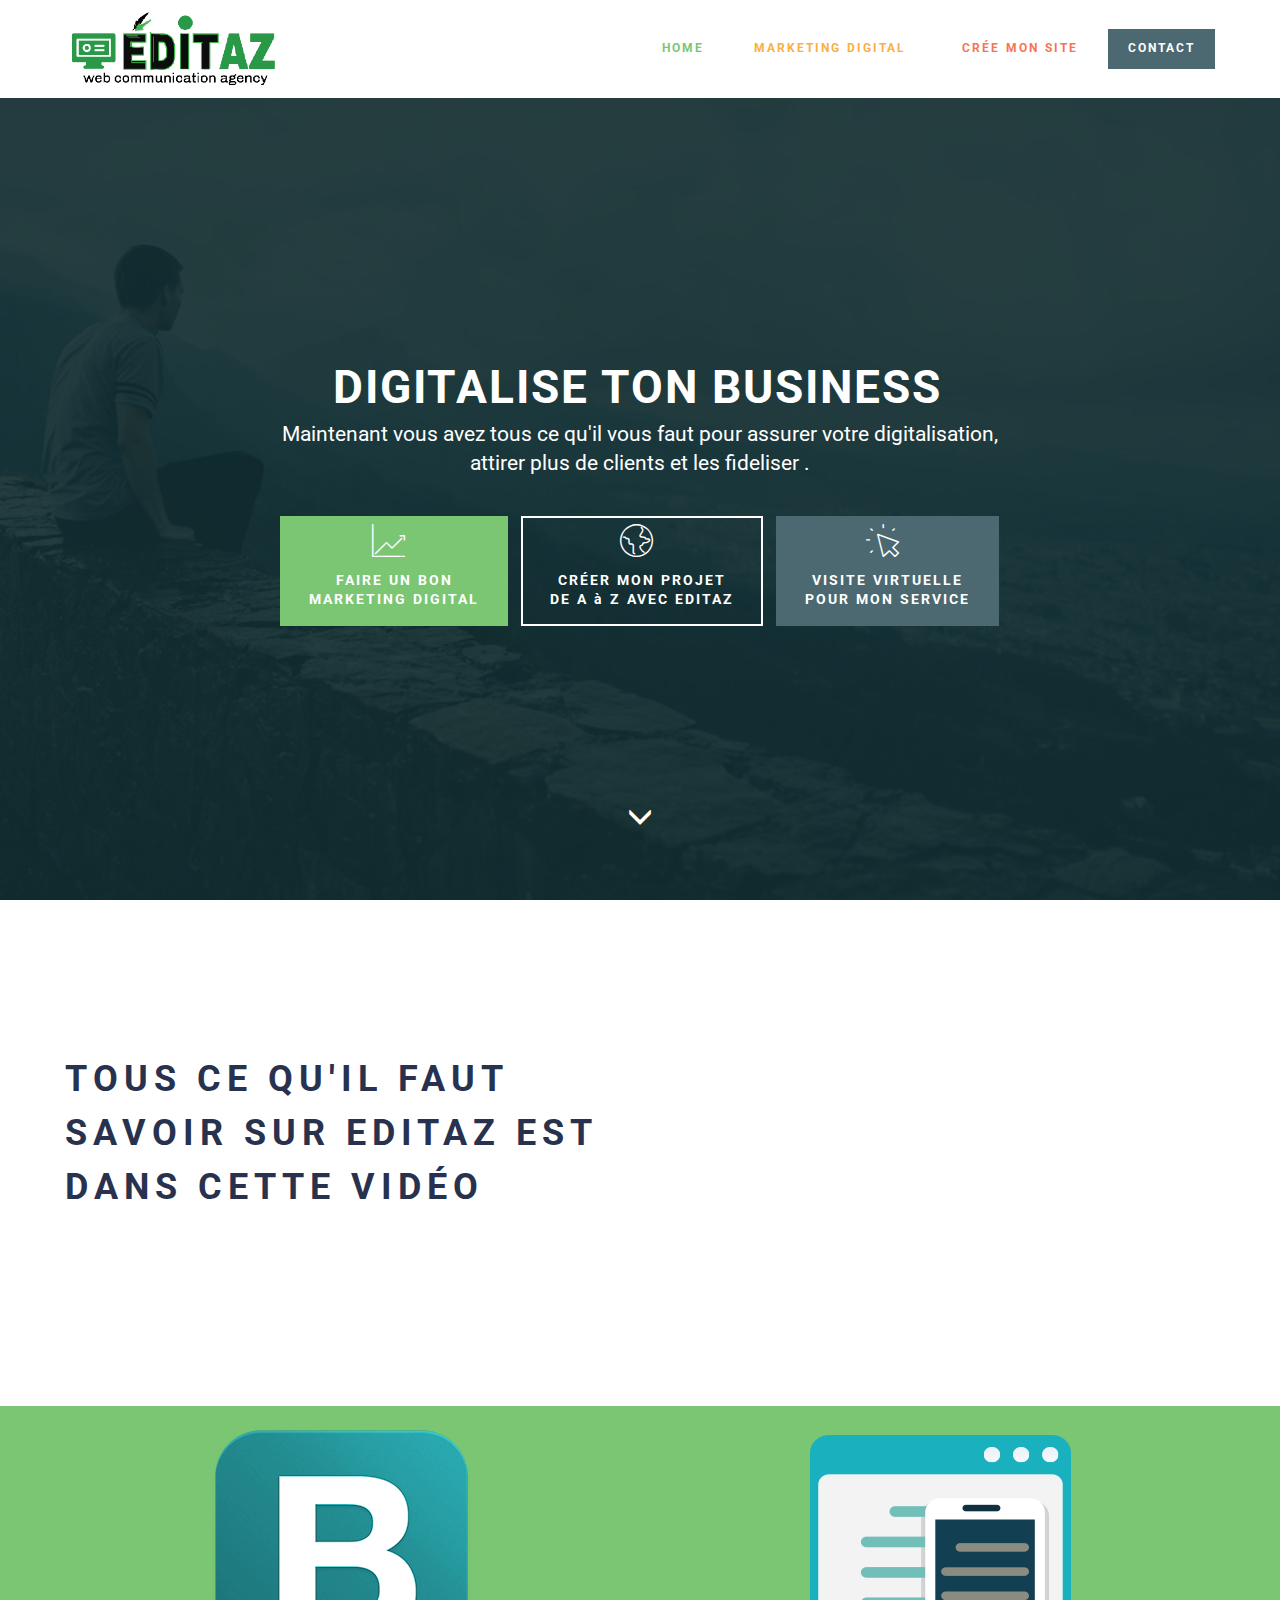
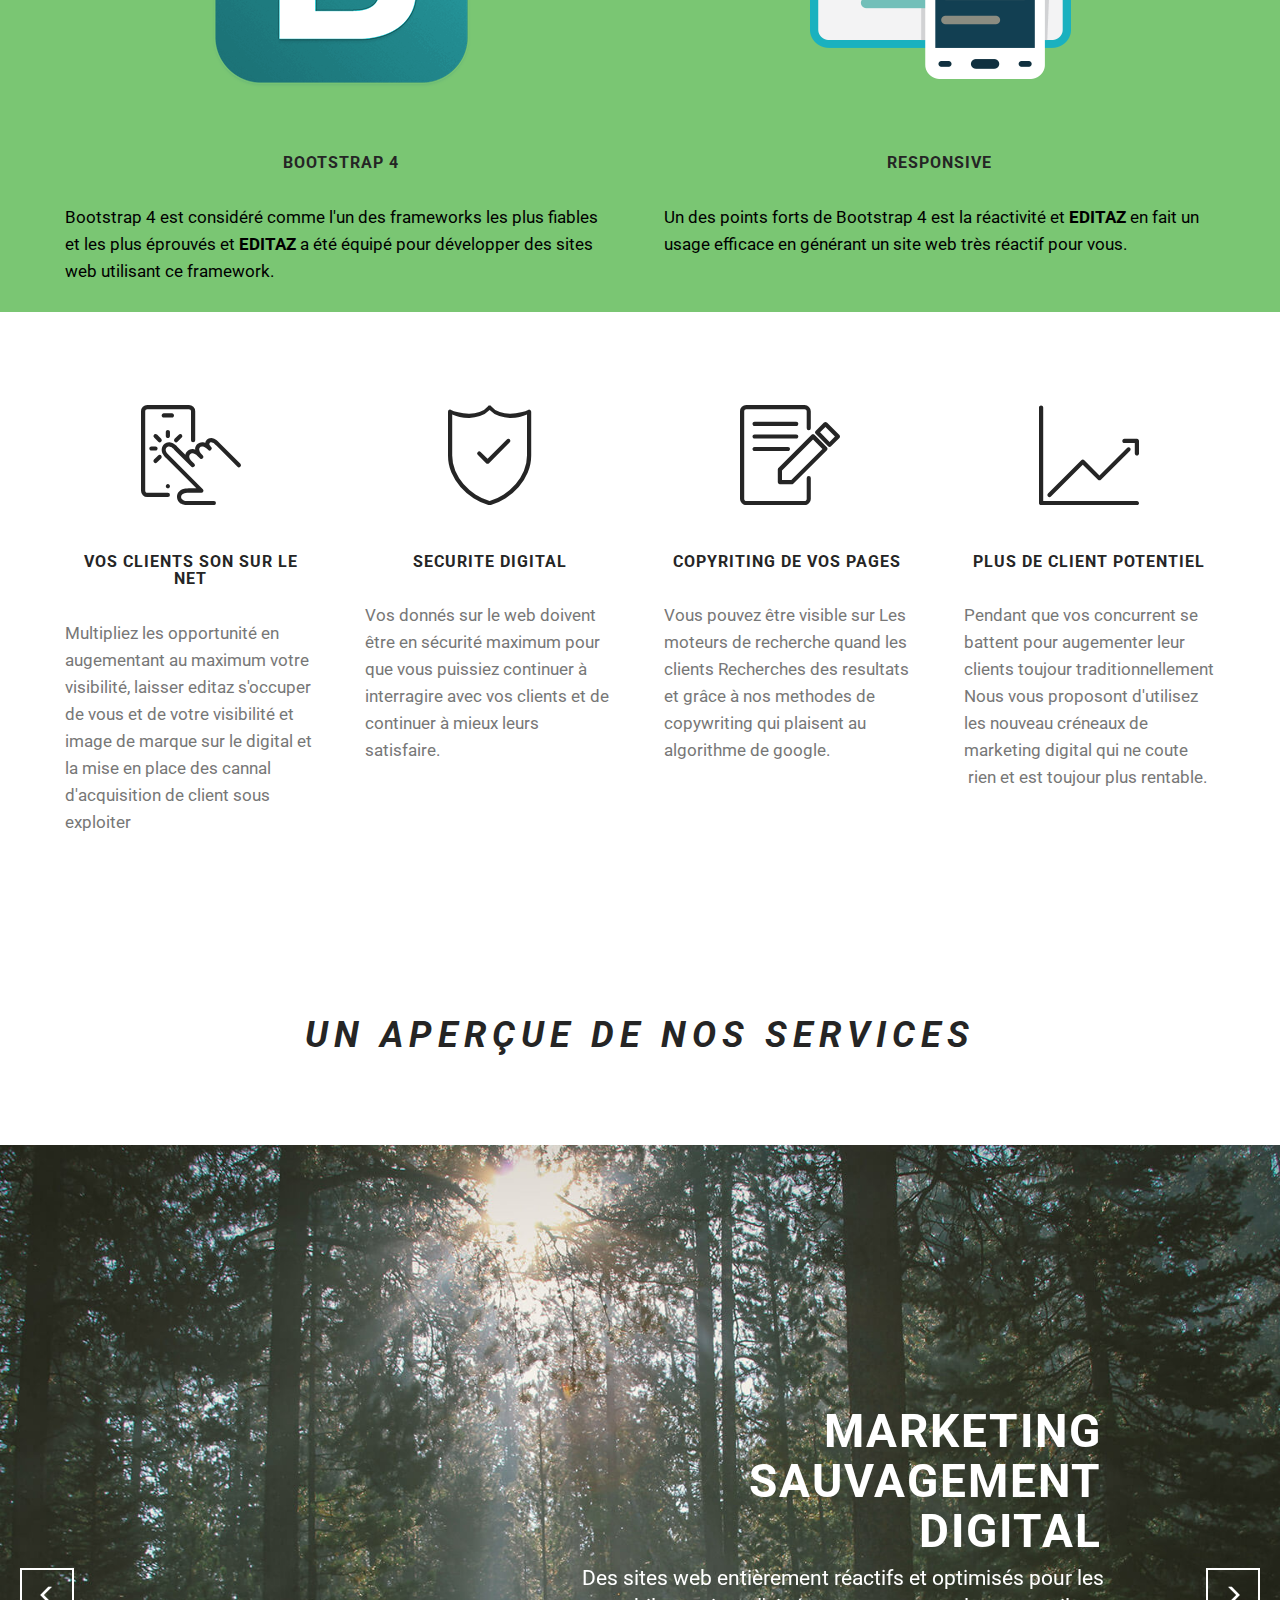
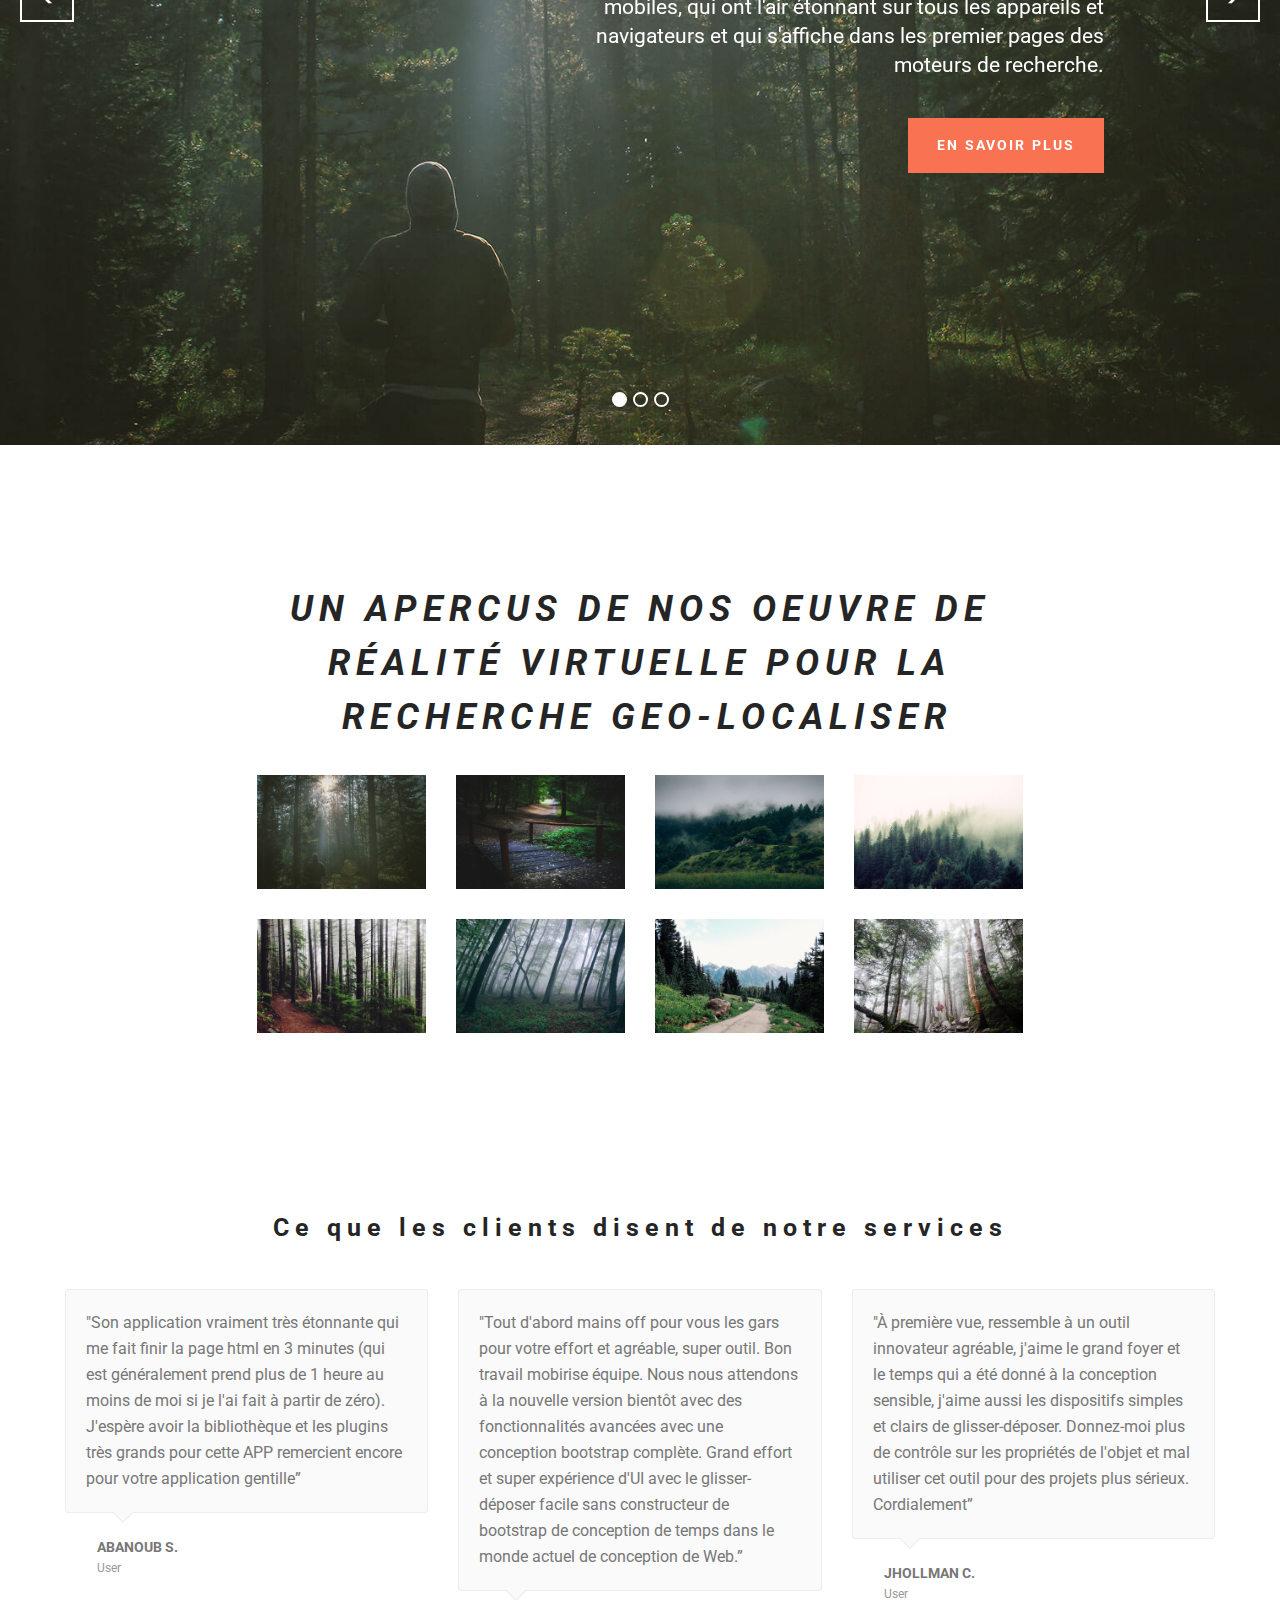
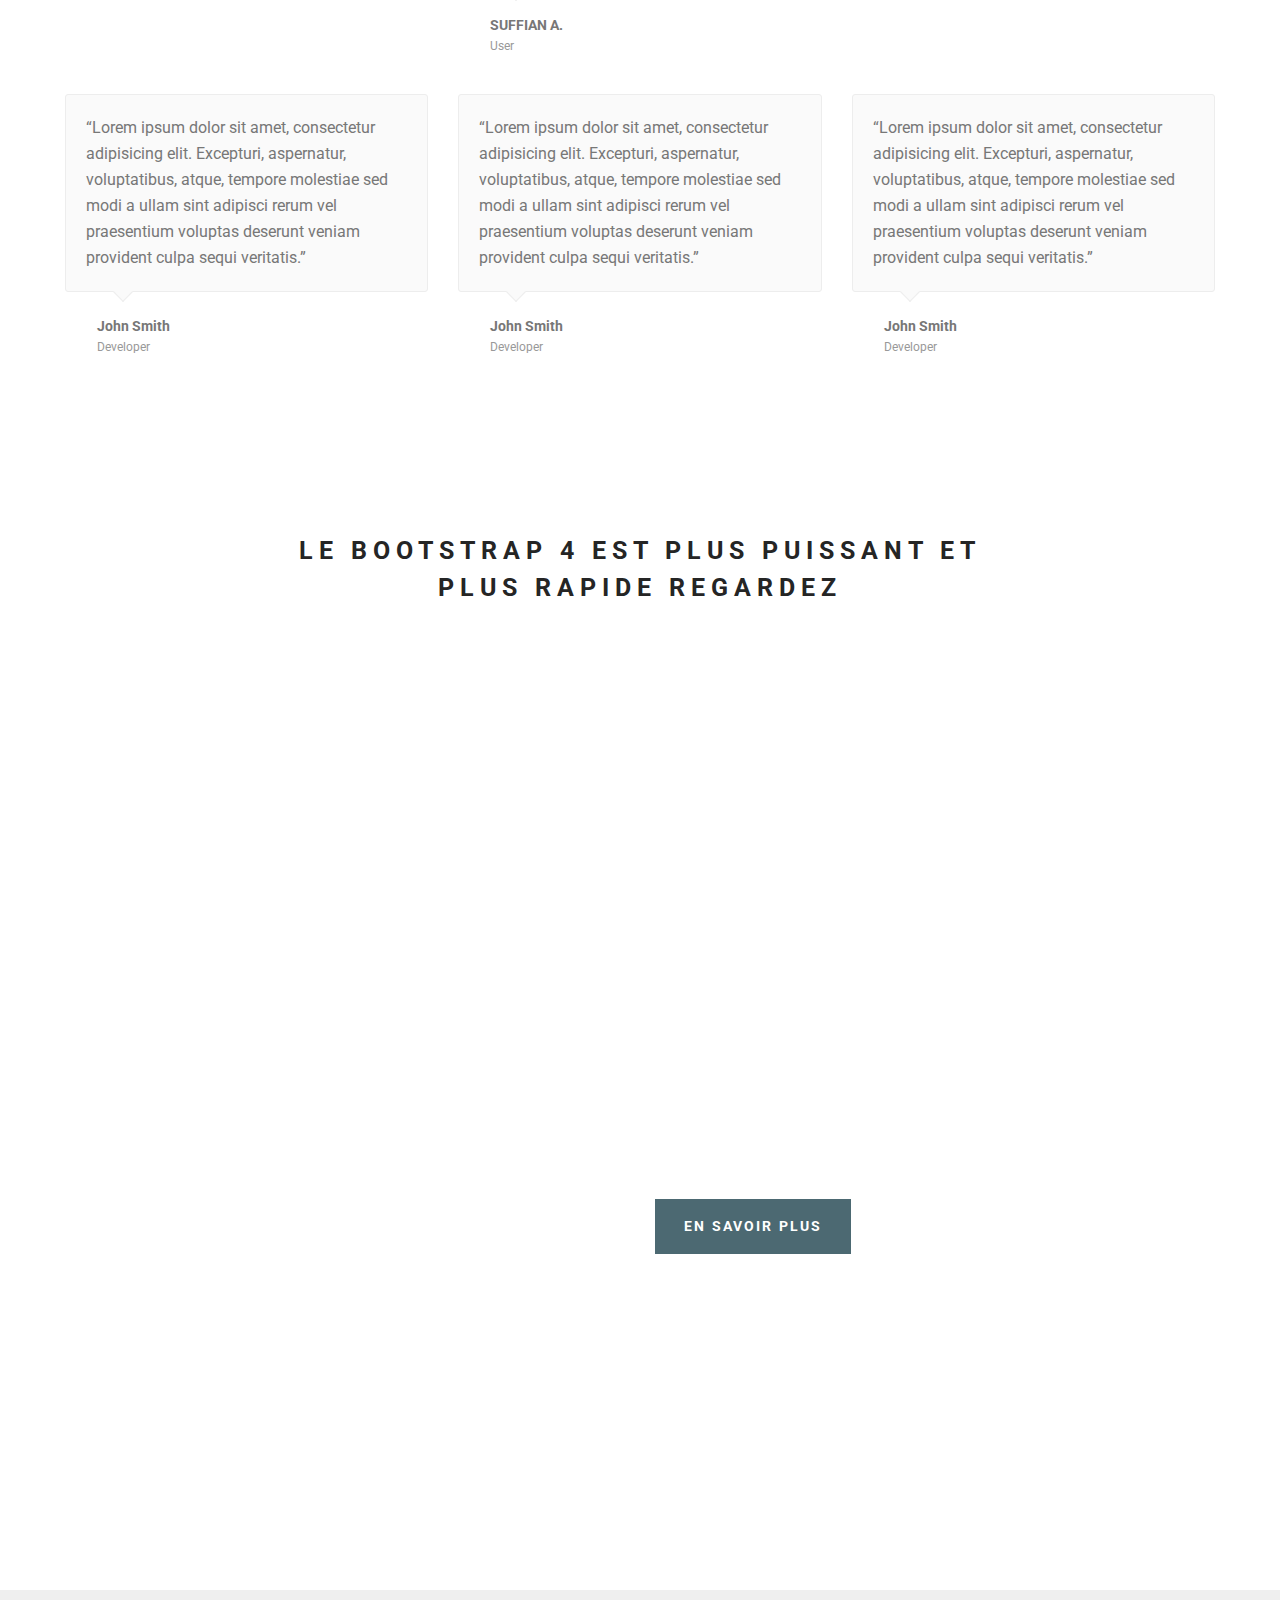
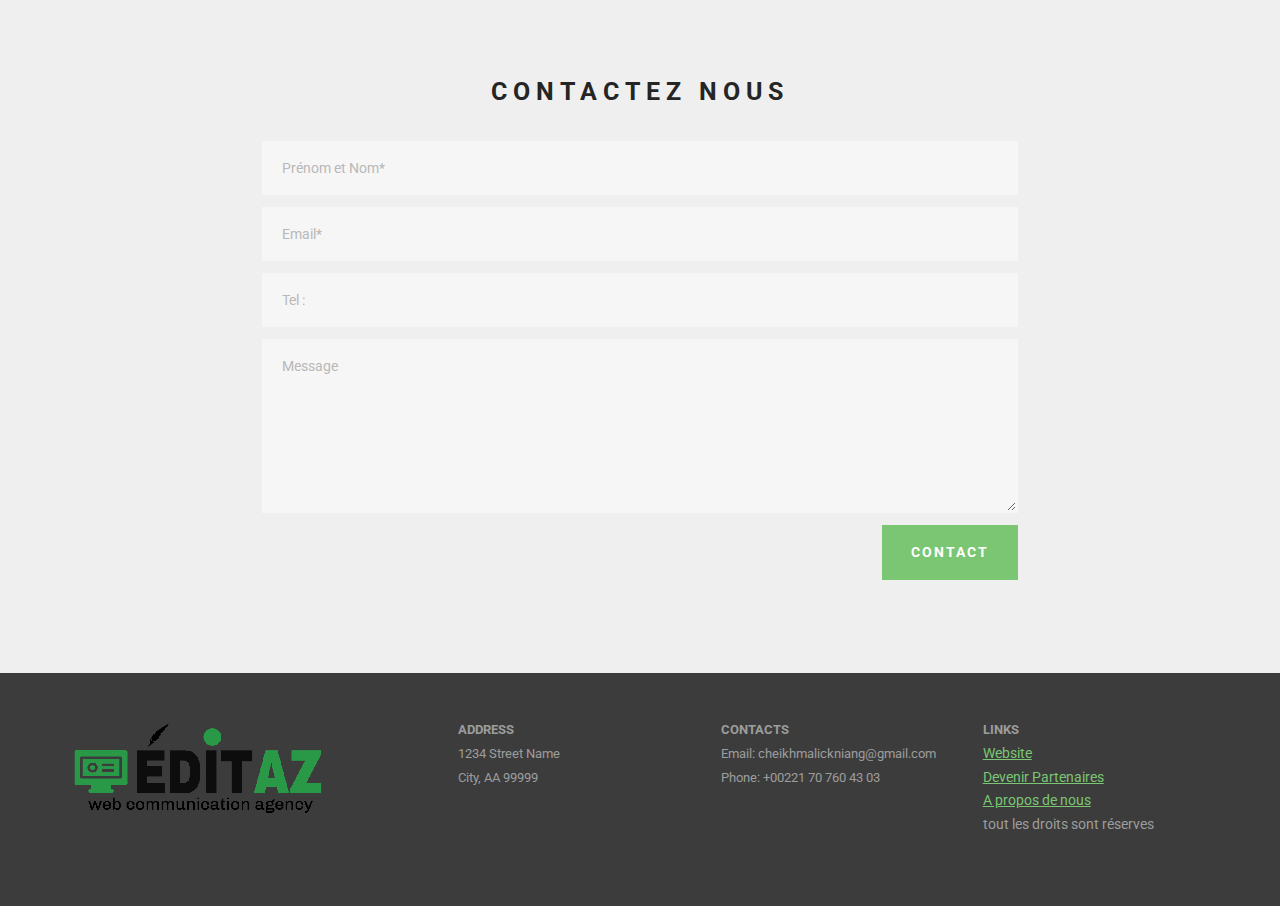
<file: index.html>
<!DOCTYPE html>
<html>
<head>
  <!-- Site made with Mobirise Website Builder v3.10.5, https://mobirise.com -->
  <meta charset="UTF-8">
  <meta http-equiv="X-UA-Compatible" content="IE=edge">
  <meta name="generator" content="Mobirise v3.10.5, mobirise.com">
  <meta name="viewport" content="width=device-width, initial-scale=1">
  <link rel="shortcut icon" href="assets/images/icone-edi-1-128x234.png" type="image/x-icon">
  <meta name="description" content="Notre agence web s'engage à vous accompagnez de A à Z sur le long du developement de votre business dans le digital avec la creation de site qui s'adapte à tout les divices, Le marketing digital, le copywriting et même la creation de business">
  <title>EDITAZ WEB COMUNICATION AGENCY</title>
  <link rel="stylesheet" href="https://fonts.googleapis.com/css?family=Roboto:700,400&amp;subset=cyrillic,latin,greek,vietnamese">
  <link rel="stylesheet" href="assets/web/assets/mobirise-icons/mobirise-icons.css">
  <link rel="stylesheet" href="assets/bootstrap/css/bootstrap.min.css">
  <link rel="stylesheet" href="assets/animate.css/animate.min.css">
  <link rel="stylesheet" href="assets/mobirise/css/style.css">
  <link rel="stylesheet" href="assets/mobirise-slider/style.css">
  <link rel="stylesheet" href="assets/mobirise-gallery/style.css">
  <link rel="stylesheet" href="assets/mobirise/css/mbr-additional.css" type="text/css">
  
  
  
</head>
<body>
<section class="mbr-navbar mbr-navbar--freeze mbr-navbar--absolute mbr-navbar--sticky mbr-navbar--auto-collapse" id="menu-26">
    <div class="mbr-navbar__section mbr-section">
        <div class="mbr-section__container container">
            <div class="mbr-navbar__container">
                <div class="mbr-navbar__column mbr-navbar__column--s mbr-navbar__brand">
                    <span class="mbr-navbar__brand-link mbr-brand mbr-brand--inline">
                        <span class="mbr-brand__logo"><a href="index.html"><img src="assets/images/logomakr-8cw9nm-3-374x128.png" class="mbr-navbar__brand-img mbr-brand__img" alt="Mobirise"></a></span>
                        
                    </span>
                </div>
                <div class="mbr-navbar__hamburger mbr-hamburger"><span class="mbr-hamburger__line"></span></div>
                <div class="mbr-navbar__column mbr-navbar__menu">
                    <nav class="mbr-navbar__menu-box mbr-navbar__menu-box--inline-right">
                        <div class="mbr-navbar__column">
                            <ul class="mbr-navbar__items mbr-navbar__items--right float-left mbr-buttons mbr-buttons--freeze mbr-buttons--right btn-decorator mbr-buttons--active"><li class="mbr-navbar__item"><a class="mbr-buttons__link btn text-success" href="index.html">HOME</a></li> <li class="mbr-navbar__item"><a class="mbr-buttons__link btn text-warning" href="Marketing-digital.html">MARKETING DIGITAL&nbsp;</a></li> <li class="mbr-navbar__item"><a class="mbr-buttons__link btn text-danger" href="créer-un-site-moderne-et-utile.html">CRÉE MON SITE</a></li>  </ul>                            
                            <ul class="mbr-navbar__items mbr-navbar__items--right mbr-buttons mbr-buttons--freeze mbr-buttons--right btn-inverse mbr-buttons--active"><li class="mbr-navbar__item"><a class="mbr-buttons__btn btn btn-primary" href="index.html#contacts1-k">CONTACT</a></li></ul>
                        </div>
                    </nav>
                </div>
            </div>
        </div>
    </div>
</section>

<section class="engine"><a rel="external" href="https://mobirise.com">easy bootstrap web page generator</a></section><section class="mbr-box mbr-section mbr-section--relative mbr-section--fixed-size mbr-section--full-height mbr-section--bg-adapted" id="header4-2p" style="background-image: url(assets/images/bg.jpg);">
    <div class="mbr-box__magnet mbr-box__magnet--sm-padding mbr-box__magnet--center-center mbr-after-navbar">
        <div class="mbr-overlay" style="opacity: 0.9; background-color: rgb(14, 43, 48);"></div>
        <div class="mbr-box__container mbr-section__container container">
            <div class="mbr-box mbr-box--stretched"><div class="mbr-box__magnet mbr-box__magnet--center-center">
                <div class="row"><div class=" col-sm-8 col-sm-offset-2">
                    <div class="mbr-hero animated fadeInUp">
                        <h1 class="mbr-hero__text">DIGITALISE TON BUSINESS</h1>
                        <p class="mbr-hero__subtext">Maintenant vous avez tous ce qu'il vous faut pour assurer votre digitalisation, attirer plus de clients et les fideliser .</p>
                    </div>
                    <div class="mbr-buttons btn-inverse mbr-buttons--center"><a class="mbr-buttons__btn btn btn-lg animated fadeInUp delay btn-success" href="Marketing-digital.html"><span class="mbri-growing-chart mbr-iconfont mbr-iconfont-btn" style="font-size: 33px;"></span><br><br>FAIRE UN BON<br>MARKETING&nbsp;DIGITAL</a> <a class="mbr-buttons__btn btn btn-lg btn-default animated fadeInUp delay" href="créer-un-site-moderne-et-utile.html"><span class="mbri-globe-2 mbr-iconfont mbr-iconfont-btn" style="font-size: 33px;"></span><br><br>CRÉER MON PROJET<br>DE A à Z AVEC EDITAZ<br></a> <a class="mbr-buttons__btn btn btn-lg animated fadeInUp delay btn-primary" href="index.html#header2-2l"><span class="mbri-cursor-click mbr-iconfont mbr-iconfont-btn" style="font-size: 33px;"></span><br><br>VISITE VIRTUELLE <br>POUR MON SERVICE<br></a></div>
                </div></div>
            </div></div>
        </div>
        <div class="mbr-arrow mbr-arrow--floating text-center">
            <div class="mbr-section__container container">
                <a class="mbr-arrow__link" href="#msg-box5-11"><i class="glyphicon glyphicon-menu-down"></i></a>
            </div>
        </div>
    </div>
</section>

<section class="mbr-section mbr-section--relative" id="msg-box5-11" style="background-color: rgb(255, 255, 255);">
    
    <div class="mbr-section__container mbr-section__container--isolated container" style="padding-top: 93px; padding-bottom: 93px;">
        <div class="row">
            <div class="mbr-box mbr-box--fixed mbr-box--adapted">
                
                <div class="mbr-box__magnet mbr-class-mbr-box__magnet--center-left col-sm-6 content-size mbr-section__left">
                    <div class="mbr-section__container mbr-section__container--middle">
                        <div class="mbr-header mbr-header--auto-align mbr-header--wysiwyg">
                            <h3 class="mbr-header__text">TOUS CE QU'IL FAUT SAVOIR SUR EDITAZ EST DANS CETTE VIDÉO</h3>
                            
                        </div>
                    </div>
                    
                    
                </div>
                <div class="mbr-box__magnet mbr-box__magnet--top-left mbr-section__right col-sm-6 image-size" style="width: 50%;">
                    <figure class="mbr-figure mbr-figure--adapted mbr-figure--caption-inside-bottom mbr-figure--full-width"><iframe class="mbr-embedded-video" src="https://www.youtube.com/embed/sOSTC6FM6Bw?rel=0&amp;amp;showinfo=0&amp;autoplay=0&amp;loop=0" width="1280" height="720" frameborder="0" allowfullscreen></iframe></figure>
                </div>
            </div>
        </div>
    </div>
</section>

<section class="mbr-section mbr-section--relative mbr-section--fixed-size" id="features1-2z" style="background-color: rgb(122, 198, 115);">
    
    
    <div class="mbr-section__container container mbr-section__container--std-top-padding" style="padding-top: 0px;">
        <div class="mbr-section__row row">
            <div class="mbr-section__col col-xs-12 col-sm-6">
                <div class="mbr-section__container mbr-section__container--center mbr-section__container--middle">
                    <figure class="mbr-figure"><img src="assets/images/bootstrap.png" class="mbr-figure__img"></figure>
                </div>
                <div class="mbr-section__container mbr-section__container--middle">
                    <div class="mbr-header mbr-header--reduce mbr-header--center mbr-header--wysiwyg">
                        <h3 class="mbr-header__text">BOOTSTRAP 4</h3>
                    </div>
                </div>
                <div class="mbr-section__container mbr-section__container--last" style="padding-bottom: 31px;">
                    <div class="mbr-article mbr-article--wysiwyg">
                        <p>Bootstrap 4 est considéré comme l'un des frameworks les plus fiables et les plus éprouvés et <strong>EDITAZ</strong> a été équipé pour développer des sites web utilisant ce framework.</p>
                    </div>
                </div>
                
            </div>
            <div class="mbr-section__col col-xs-12 col-sm-6">
                <div class="mbr-section__container mbr-section__container--center mbr-section__container--middle">
                    <figure class="mbr-figure"><img src="assets/images/responsive.png" class="mbr-figure__img"></figure>
                </div>
                <div class="mbr-section__container mbr-section__container--middle">
                    <div class="mbr-header mbr-header--reduce mbr-header--center mbr-header--wysiwyg">
                        <h3 class="mbr-header__text">RESPONSIVE</h3>
                    </div>
                </div>
                <div class="mbr-section__container mbr-section__container--last" style="padding-bottom: 31px;">
                    <div class="mbr-article mbr-article--wysiwyg">
                        <p>Un des points forts de Bootstrap 4 est la réactivité et <strong>EDITAZ</strong> en fait un usage efficace en générant un site web très réactif pour vous.</p>
                    </div>
                </div>
                
            </div>
            
            
            
            
            
            
            
        </div>
    </div>
</section>

<section class="mbr-section mbr-section--relative mbr-section--fixed-size" id="features1-2" style="background-color: rgb(255, 255, 255);">
    
    
    <div class="mbr-section__container container mbr-section__container--std-top-padding" style="padding-top: 93px;">
        <div class="mbr-section__row row">
            <div class="mbr-section__col col-xs-12 col-md-3 col-sm-6">
                <div class="mbr-section__container mbr-section__container--center mbr-section__container--middle">
                    <figure class="mbr-figure"><span class="mbri-touch mbr-iconfont mbr-iconfont-features1" style="font-size: 100px;"></span></figure>
                </div>
                <div class="mbr-section__container mbr-section__container--middle">
                    <div class="mbr-header mbr-header--reduce mbr-header--center mbr-header--wysiwyg">
                        <h3 class="mbr-header__text">VOS CLIENTS SON SUR LE NET</h3>
                    </div>
                </div>
                <div class="mbr-section__container mbr-section__container--last" style="padding-bottom: 93px;">
                    <div class="mbr-article mbr-article--wysiwyg">
                        <p>Multipliez les opportunité en augementant au maximum votre visibilité, laisser editaz s'occuper de vous et de votre visibilité et image de marque sur le digital et la mise en place des cannal d'acquisition de client sous exploiter</p>
                    </div>
                </div>
                
            </div>
            <div class="mbr-section__col col-xs-12 col-md-3 col-sm-6">
                <div class="mbr-section__container mbr-section__container--center mbr-section__container--middle">
                    <figure class="mbr-figure"><span class="mbri-protect mbr-iconfont mbr-iconfont-features1" style="font-size: 100px;"></span></figure>
                </div>
                <div class="mbr-section__container mbr-section__container--middle">
                    <div class="mbr-header mbr-header--reduce mbr-header--center mbr-header--wysiwyg">
                        <h3 class="mbr-header__text">SECURITE DIGITAL</h3>
                    </div>
                </div>
                <div class="mbr-section__container mbr-section__container--last" style="padding-bottom: 93px;">
                    <div class="mbr-article mbr-article--wysiwyg">
                        <p>Vos donnés sur le web doivent être en sécurité maximum pour que vous puissiez continuer à interragire avec vos clients et de continuer à mieux leurs satisfaire.&nbsp;</p>
                    </div>
                </div>
                
            </div>
            <div class="clearfix visible-sm-block"></div>
            <div class="mbr-section__col col-xs-12 col-md-3 col-sm-6">
                <div class="mbr-section__container mbr-section__container--center mbr-section__container--middle">
                    <figure class="mbr-figure"><span class="mbri-edit mbr-iconfont mbr-iconfont-features1" style="font-size: 100px;"></span></figure>
                </div>
                <div class="mbr-section__container mbr-section__container--middle">
                    <div class="mbr-header mbr-header--reduce mbr-header--center mbr-header--wysiwyg">
                        <h3 class="mbr-header__text">COPYRITING DE VOS PAGES&nbsp;</h3>
                    </div>
                </div>
                <div class="mbr-section__container mbr-section__container--last" style="padding-bottom: 93px;">
                    <div class="mbr-article mbr-article--wysiwyg">
                        <p>Vous pouvez être visible sur Les moteurs de recherche quand les clients Recherches des resultats et grâce à nos methodes de copywriting qui plaisent au algorithme de google.<br><br></p>
                    </div>
                </div>
                
            </div>
            
            <div class="mbr-section__col col-xs-12 col-md-3 col-sm-6">
                <div class="mbr-section__container mbr-section__container--center mbr-section__container--middle">
                    <figure class="mbr-figure"><span class="mbri-growing-chart mbr-iconfont mbr-iconfont-features1" style="font-size: 100px;"></span></figure>
                </div>
                <div class="mbr-section__container mbr-section__container--middle">
                    <div class="mbr-header mbr-header--reduce mbr-header--center mbr-header--wysiwyg">
                        <h3 class="mbr-header__text">PLUS DE CLIENT POTENTIEL</h3>
                    </div>
                </div>
                <div class="mbr-section__container mbr-section__container--last" style="padding-bottom: 93px;">
                    <div class="mbr-article mbr-article--wysiwyg">
                        <p>Pendant que vos concurrent se battent pour augementer leur clients toujour traditionnellement Nous vous proposont d'utilisez les nouveau créneaux de marketing digital qui ne coute &nbsp;rien et est toujour plus rentable.</p>
                    </div>
                </div>
                
            </div>
            
            
            
        </div>
    </div>
</section>

<section class="mbr-section" id="header3-4">
    <div class="mbr-section__container container mbr-section__container--isolated">
        <div class="mbr-header mbr-header--wysiwyg row">
            <div class="col-sm-8 col-sm-offset-2">
                <h3 class="mbr-header__text"><em>UN APERÇUE DE NOS SERVICES</em></h3>
                
            </div>
        </div>
    </div>
</section>

<section class="mbr-slider mbr-section mbr-section--no-padding carousel slide" data-ride="carousel" data-wrap="true" data-interval="5000" id="slider-1c" style="background-color: rgb(255, 255, 255);">
    <div class="mbr-section__container">
        <div>
            <ol class="carousel-indicators">
                <li data-app-prevent-settings="" data-target="#slider-1c" data-slide-to="0" class="active"></li><li data-app-prevent-settings="" data-target="#slider-1c" class="" data-slide-to="1"></li><li data-app-prevent-settings="" data-target="#slider-1c" data-slide-to="2"></li>
            </ol>
            <div class="carousel-inner" role="listbox">
                <div class="mbr-box mbr-section mbr-section--relative mbr-section--fixed-size mbr-section--bg-adapted item dark center mbr-section--full-height active" style="background-image: url(assets/images/slide15.jpg);">
                    <div class="mbr-box__magnet mbr-box__magnet--center-right mbr-box__magnet--sm-padding">
                                            
                        <div class=" container">
                            
                            <div class="row">
                                <div class=" col-md-6 col-md-offset-5">  

                                <div class="mbr-hero">
                                    <h1 class="mbr-hero__text">MARKETING SAUVAGEMENT DIGITAL</h1>

                                    <p class="mbr-hero__subtext">Des sites web entièrement réactifs et optimisés pour les mobiles, qui ont l'air étonnant sur tous les appareils et &nbsp;navigateurs et qui s'affiche dans les premier pages des moteurs de recherche.<br></p>
                                </div>
                                <div class="mbr-buttons btn-inverse mbr-buttons--left mbr-buttons--right"><a class="mbr-buttons__btn btn btn-lg btn-danger" href="https://mobirise.com">EN SAVOIR PLUS</a> </div>
                                </div>
                            </div>
                        </div>
                    </div>
                </div><div class="mbr-box mbr-section mbr-section--relative mbr-section--fixed-size mbr-section--bg-adapted item dark center mbr-section--full-height" style="background-image: url(assets/images/slide26.jpg);">
                    <div class="mbr-box__magnet mbr-box__magnet--center-left mbr-box__magnet--sm-padding">
                                            
                        <div class=" container">
                            
                            <div class="row">
                                <div class=" col-md-6 col-md-offset-1">  

                                <div class="mbr-hero">
                                    <h1 class="mbr-hero__text">VISITE VIRTUELLE</h1>

                                    <p class="mbr-hero__subtext"><br>Nos V-R est basé sur Bootstrap 4 - le premier cadre mobile le plus puissant. Emparer vous de plus de client sans travail supplémentaire.</p>
                                </div>
                                <div class="mbr-buttons btn-inverse mbr-buttons--left"><a class="mbr-buttons__btn btn btn-lg btn-success" href="index.html">EN SAVOIR PLUS</a> </div>
                                </div>
                            </div>
                        </div>
                    </div>
                </div><div class="mbr-box mbr-section mbr-section--relative mbr-section--fixed-size mbr-section--bg-adapted item dark center mbr-section--full-height" style="background-image: url(assets/images/slide37.jpg);">
                    <div class="mbr-box__magnet mbr-box__magnet--center-center mbr-box__magnet--sm-padding">
                                            
                        <div class=" container">
                            
                            <div class="row">
                                <div class=" col-md-8 col-md-offset-2">  

                                <div class="mbr-hero">
                                    <h1 class="mbr-hero__text">CRÉATION&nbsp;</h1>

                                    <p class="mbr-hero__subtext"><br>Choisissez parmi la grande sélection des derniers créations Editazien - jumbotrons, images de héros, défilement de parallaxe, arrière-plans vidéo, menu hamburger, en-tête collant et plus.</p>
                                </div>
                                <div class="mbr-buttons btn-inverse mbr-buttons--center"><a class="mbr-buttons__btn btn btn-lg btn-warning" href="https://mobirise.com">EN SAVOIR PLUS</a> </div>
                                </div>
                            </div>
                        </div>
                    </div>
                </div>
            </div>
            
            <a data-app-prevent-settings="" class="left carousel-control" role="button" data-slide="prev" href="#slider-1c">
                <span class="glyphicon glyphicon-menu-left" aria-hidden="true"></span>
                <span class="sr-only">Previous</span>
            </a>
            <a data-app-prevent-settings="" class="right carousel-control" role="button" data-slide="next" href="#slider-1c">
                <span class="glyphicon glyphicon-menu-right" aria-hidden="true"></span>
                <span class="sr-only">Next</span>
            </a>
        </div>
    </div>
</section>

<section class="mbr-section" id="header3-i">
    <div class="mbr-section__container container mbr-section__container--first">
        <div class="mbr-header mbr-header--wysiwyg row">
            <div class="col-sm-8 col-sm-offset-2">
                <h3 class="mbr-header__text"><br><em>UN APERCUS DE NOS OEUVRE DE RÉALITÉ VIRTUELLE POUR LA &nbsp;RECHERCHE GEO-LOCALISER</em></h3>
                
            </div>
        </div>
    </div>
</section>

<section class="mbr-gallery mbr-section mbr-section--no-padding" id="gallery2-2y">
    <!-- Gallery -->
    <div class="container mbr-section__container mbr-gallery-layout-article mbr-section__container--last">
        <div class=" col-sm-8 col-sm-offset-2">
            <div class="row mbr-gallery-row">

                <div class="col-lg-3 col-md-4 col-sm-6 col-xs-12 mbr-gallery-item">

                     

                    <a href="#lb-gallery2-2y" data-slide-to="0" data-toggle="modal">
                        <img alt="" src="assets/images/slide1-small.jpg">
                        <span class="icon glyphicon glyphicon-zoom-in"></span>
                    </a>
                </div><div class="col-lg-3 col-md-4 col-sm-6 col-xs-12 mbr-gallery-item">

                     

                    <a href="#lb-gallery2-2y" data-slide-to="1" data-toggle="modal">
                        <img alt="" src="assets/images/slide2-small.jpg">
                        <span class="icon glyphicon glyphicon-zoom-in"></span>
                    </a>
                </div><div class="col-lg-3 col-md-4 col-sm-6 col-xs-12 mbr-gallery-item">

                     

                    <a href="#lb-gallery2-2y" data-slide-to="2" data-toggle="modal">
                        <img alt="" src="assets/images/slide3-small.jpg">
                        <span class="icon glyphicon glyphicon-zoom-in"></span>
                    </a>
                </div><div class="col-lg-3 col-md-4 col-sm-6 col-xs-12 mbr-gallery-item">

                     

                    <a href="#lb-gallery2-2y" data-slide-to="3" data-toggle="modal">
                        <img alt="" src="assets/images/slide4-small.jpg">
                        <span class="icon glyphicon glyphicon-zoom-in"></span>
                    </a>
                </div><div class="col-lg-3 col-md-4 col-sm-6 col-xs-12 mbr-gallery-item">

                     

                    <a href="#lb-gallery2-2y" data-slide-to="4" data-toggle="modal">
                        <img alt="" src="assets/images/slide5-small.jpg">
                        <span class="icon glyphicon glyphicon-zoom-in"></span>
                    </a>
                </div><div class="col-lg-3 col-md-4 col-sm-6 col-xs-12 mbr-gallery-item">

                     

                    <a href="#lb-gallery2-2y" data-slide-to="5" data-toggle="modal">
                        <img alt="" src="assets/images/slide6-small.jpg">
                        <span class="icon glyphicon glyphicon-zoom-in"></span>
                    </a>
                </div><div class="col-lg-3 col-md-4 col-sm-6 col-xs-12 mbr-gallery-item">

                     

                    <a href="#lb-gallery2-2y" data-slide-to="6" data-toggle="modal">
                        <img alt="" src="assets/images/slide7-small.jpg">
                        <span class="icon glyphicon glyphicon-zoom-in"></span>
                    </a>
                </div><div class="col-lg-3 col-md-4 col-sm-6 col-xs-12 mbr-gallery-item">

                     

                    <a href="#lb-gallery2-2y" data-slide-to="7" data-toggle="modal">
                        <img alt="" src="assets/images/slide8-small.jpg">
                        <span class="icon glyphicon glyphicon-zoom-in"></span>
                    </a>
                </div>
            </div>
        </div>
        <div class="clearfix"></div>
    </div>

    <!-- Lightbox -->
    <div data-app-prevent-settings="" class="mbr-slider modal fade carousel slide" tabindex="-1" data-keyboard="true" data-interval="false" id="lb-gallery2-2y">
        <div class="modal-dialog">
            <div class="modal-content">
                <div class="modal-body">
                    <ol class="carousel-indicators">
                        <li data-app-prevent-settings="" data-target="#lb-gallery2-2y" class=" active" data-slide-to="0"></li><li data-app-prevent-settings="" data-target="#lb-gallery2-2y" data-slide-to="1"></li><li data-app-prevent-settings="" data-target="#lb-gallery2-2y" data-slide-to="2"></li><li data-app-prevent-settings="" data-target="#lb-gallery2-2y" data-slide-to="3"></li><li data-app-prevent-settings="" data-target="#lb-gallery2-2y" data-slide-to="4"></li><li data-app-prevent-settings="" data-target="#lb-gallery2-2y" data-slide-to="5"></li><li data-app-prevent-settings="" data-target="#lb-gallery2-2y" data-slide-to="6"></li><li data-app-prevent-settings="" data-target="#lb-gallery2-2y" data-slide-to="7"></li>
                    </ol>
                    <div class="carousel-inner">
                        <div class="item active">
                            <img alt="" src="assets/images/slide1.jpg">
                        </div><div class="item">
                            <img alt="" src="assets/images/slide2.jpg">
                        </div><div class="item">
                            <img alt="" src="assets/images/slide3.jpg">
                        </div><div class="item">
                            <img alt="" src="assets/images/slide4.jpg">
                        </div><div class="item">
                            <img alt="" src="assets/images/slide5.jpg">
                        </div><div class="item">
                            <img alt="" src="assets/images/slide6.jpg">
                        </div><div class="item">
                            <img alt="" src="assets/images/slide7.jpg">
                        </div><div class="item">
                            <img alt="" src="assets/images/slide8.jpg">
                        </div>
                    </div>
                    <a class="left carousel-control" role="button" data-slide="prev" href="#lb-gallery2-2y">
                        <span class="glyphicon glyphicon-menu-left" aria-hidden="true"></span>
                        <span class="sr-only">Previous</span>
                    </a>
                    <a class="right carousel-control" role="button" data-slide="next" href="#lb-gallery2-2y">
                        <span class="glyphicon glyphicon-menu-right" aria-hidden="true"></span>
                        <span class="sr-only">Next</span>
                    </a>

                    <a class="close" href="#" role="button" data-dismiss="modal">
                        <span class="glyphicon glyphicon-remove" aria-hidden="true"></span>
                        <span class="sr-only">Close</span>
                    </a>
                </div>
            </div>
        </div>
    </div>
</section>

<section class="mbr-section mbr-section--relative mbr-section--fixed-size mbr-parallax-background" id="testimonials1-1d" style="background-image: url(assets/images/full-unsplash-photo-1472289065668-ce650ac443d2-2000x1334.jpg);">
    <div>
        
        <div class="mbr-section__container mbr-section__container--std-padding container" style="padding-top: 93px; padding-bottom: 93px;">
            <div class="row">
                <div class="col-sm-12">
                    <h2 class="mbr-section__header">Ce que les clients disent de notre services</h2>
                    <ul class="mbr-reviews mbr-reviews--wysiwyg row">
                        <li class="mbr-reviews__item col-xs-12 col-sm-6 col-md-4">
                            <div class="mbr-reviews__text"><p class="mbr-reviews__p">"Son application vraiment très étonnante qui me fait finir la page html en 3 minutes (qui est généralement prend plus de 1 heure au moins de moi si je l'ai fait à partir de zéro). J'espère avoir la bibliothèque et les plugins très grands pour cette APP remercient encore pour votre application gentille”<br></p></div>
                            <div class="mbr-reviews__author mbr-reviews__author--short">
                                <div class="mbr-reviews__author-name">ABANOUB S.</div>
                                <div class="mbr-reviews__author-bio">User</div>
                            </div>
                        </li><li class="mbr-reviews__item col-xs-12 col-sm-6 col-md-4">
                            <div class="mbr-reviews__text"><p class="mbr-reviews__p">"Tout d'abord mains off pour vous les gars pour votre effort et agréable, super outil. Bon travail mobirise équipe. Nous nous attendons à la nouvelle version bientôt avec des fonctionnalités avancées avec une conception bootstrap complète. Grand effort et super expérience d'UI avec le glisser-déposer facile sans constructeur de bootstrap de conception de temps dans le monde actuel de conception de Web.”</p></div>
                            <div class="mbr-reviews__author mbr-reviews__author--short">
                                <div class="mbr-reviews__author-name">SUFFIAN A.</div>
                                <div class="mbr-reviews__author-bio">User</div>
                            </div>
                        </li><li class="mbr-reviews__item col-xs-12 col-sm-6 col-md-4">
                            <div class="mbr-reviews__text"><p class="mbr-reviews__p">"À première vue, ressemble à un outil innovateur agréable, j'aime le grand foyer et le temps qui a été donné à la conception sensible, j'aime aussi les dispositifs simples et clairs de glisser-déposer. Donnez-moi plus de contrôle sur les propriétés de l'objet et mal utiliser cet outil pour des projets plus sérieux. Cordialement”<br></p></div>
                            <div class="mbr-reviews__author mbr-reviews__author--short">
                                <div class="mbr-reviews__author-name">JHOLLMAN C.</div>
                                <div class="mbr-reviews__author-bio">User</div>
                            </div>
                        </li><li class="mbr-reviews__item col-xs-12 col-sm-6 col-md-4">
                            <div class="mbr-reviews__text"><p class="mbr-reviews__p">“Lorem ipsum dolor sit amet, consectetur adipisicing elit. Excepturi, aspernatur, voluptatibus, atque, tempore molestiae sed modi a ullam sint adipisci rerum vel praesentium voluptas deserunt veniam provident culpa sequi veritatis.”</p></div>
                            <div class="mbr-reviews__author mbr-reviews__author--short">
                                <div class="mbr-reviews__author-name">John Smith</div>
                                <div class="mbr-reviews__author-bio">Developer</div>
                            </div>
                        </li><li class="mbr-reviews__item col-xs-12 col-sm-6 col-md-4">
                            <div class="mbr-reviews__text"><p class="mbr-reviews__p">“Lorem ipsum dolor sit amet, consectetur adipisicing elit. Excepturi, aspernatur, voluptatibus, atque, tempore molestiae sed modi a ullam sint adipisci rerum vel praesentium voluptas deserunt veniam provident culpa sequi veritatis.”</p></div>
                            <div class="mbr-reviews__author mbr-reviews__author--short">
                                <div class="mbr-reviews__author-name">John Smith</div>
                                <div class="mbr-reviews__author-bio">Developer</div>
                            </div>
                        </li><li class="mbr-reviews__item col-xs-12 col-sm-6 col-md-4">
                            <div class="mbr-reviews__text"><p class="mbr-reviews__p">“Lorem ipsum dolor sit amet, consectetur adipisicing elit. Excepturi, aspernatur, voluptatibus, atque, tempore molestiae sed modi a ullam sint adipisci rerum vel praesentium voluptas deserunt veniam provident culpa sequi veritatis.”</p></div>
                            <div class="mbr-reviews__author mbr-reviews__author--short">
                                <div class="mbr-reviews__author-name">John Smith</div>
                                <div class="mbr-reviews__author-bio">Developer</div>
                            </div>
                        </li>
                    </ul>
                </div>
            </div>
        </div>
    </div>
</section>

<section class="mbr-section" id="header3-2m">
    <div class="mbr-section__container container mbr-section__container--isolated">
        <div class="mbr-header mbr-header--wysiwyg row">
            <div class="col-sm-8 col-sm-offset-2">
                <h3 class="mbr-header__text">LE BOOTSTRAP 4 EST PLUS PUISSANT ET PLUS RAPIDE REGARDEZ</h3>
                
            </div>
        </div>
    </div>
</section>

<section class="mbr-box mbr-section mbr-section--relative mbr-section--fixed-size mbr-section--full-height mbr-section--bg-adapted" id="header2-2l" data-bg-video="http://www.youtube.com/watch?v=uNCr7NdOJgw">
    <div class="mbr-box__magnet mbr-box__magnet--sm-padding mbr-box__magnet--center-left">
        
        <div class="mbr-box__container mbr-section__container container">
            <div class="mbr-box mbr-box--stretched"><div class="mbr-box__magnet mbr-box__magnet--center-left">
                <div class="row"><div class=" col-sm-6 col-sm-offset-6">
                    <div class="mbr-hero animated fadeInUp">
                        <h1 class="mbr-hero__text">EDITAZ FAIT LE DIGITAL</h1>
                        <p class="mbr-hero__subtext">EDITAZ vous aide à réduire le temps de développement en vous fournissant un éditeur de site Web flexible avec une interface glisser-déposer.</p>
                    </div>
                    <div class="mbr-buttons btn-inverse mbr-buttons--left"><a class="mbr-buttons__btn btn btn-lg animated fadeInUp delay btn-primary" href="Marketing-digital.html">EN SAVOIR PLUS</a></div>
                </div></div>
            </div></div>
        </div>
        
    </div>
</section>

<section class="mbr-section mbr-section--relative mbr-section--fixed-size" id="form1-1f" style="background-color: rgb(239, 239, 239);">
    
    <div class="mbr-section__container mbr-section__container--std-padding container" style="padding-top: 93px; padding-bottom: 93px;">
        <div class="row">
            <div class="col-sm-12">
                <div class="row">
                    <div class="col-sm-8 col-sm-offset-2" data-form-type="formoid">
                        <div class="mbr-header mbr-header--center mbr-header--std-padding">
                            <h2 class="mbr-header__text">CONTACTEZ NOUS</h2>
                        </div>
                        <div data-form-alert="true">
                            <div class="hide" data-form-alert-success="true">Merci pour votre message EDITAZ vas vous contactez Dans les plus bref délais</div>
                        </div>
                        <form action="https://mobirise.com/" method="post" data-form-title="CONTACTEZ NOUS">
                            <input type="hidden" value="R/DsD2VjHgMUtg4SYsoJVDFhUEqVgTcrapiwFL8LZ/Kl/OeWdTdPStrXOyMexhXT+FaOHwrxbfcYRB/wyaW2LCO+keFb7muVp7/T9kX6akP7iu4LeTKmNHLUM/WFlHZc" data-form-email="true">
                            <div class="form-group">
                                <input type="text" class="form-control" name="name" required="" placeholder="Prénom et Nom*" data-form-field="Name">
                            </div>
                            <div class="form-group">
                                <input type="email" class="form-control" name="email" required="" placeholder="Email*" data-form-field="Email">
                            </div>
                            <div class="form-group">
                                <input type="tel" class="form-control" name="phone" placeholder="Tel :" data-form-field="Phone">
                            </div>
                            <div class="form-group">
                                <textarea class="form-control" name="message" rows="7" placeholder="Message" data-form-field="Message"></textarea>
                            </div>
                            <div class="mbr-buttons mbr-buttons--right"><button type="submit" class="mbr-buttons__btn btn btn-lg btn-success">CONTACT</button></div>
                        </form>
                    </div>
                </div>
            </div>
        </div>
    </div>
</section>

<section class="mbr-section mbr-section--relative mbr-section--fixed-size" id="contacts1-k" style="background-color: rgb(60, 60, 60);">
    
    <div class="mbr-section__container container">
        <div class="mbr-contacts mbr-contacts--wysiwyg row" style="padding-top: 45px; padding-bottom: 45px;">
            <div class="col-sm-4">
                <div><img src="assets/images/logomakr-8cw9nm-265x90.png" class="mbr-contacts__img mbr-contacts__img--left"></div>
            </div>
            <div class="col-sm-8">
                <div class="row">
                    <div class="col-sm-4">
                        <p class="mbr-contacts__text"><strong>ADDRESS</strong><br>
1234 Street Name<br>
City, AA 99999</p>
                    </div>
                    <div class="col-sm-4">
                        <p class="mbr-contacts__text"><strong>CONTACTS</strong><br>
Email: cheikhmalickniang@gmail.com<br>
Phone: +00221 70 760 43 03<br></p>
                    </div>
                    <div class="col-sm-4"><p class="mbr-contacts__text"><strong>LINKS</strong></p><ul class="mbr-contacts__list"><li><a href="index.html" class="text-success">Website</a> </li><li><a href="Votre-Entreprise-en-moins-de-24h.html" class="text-success">Devenir Partenaires</a></li><li><a href="qui-somme-nous.html" class="text-success">A propos de nous</a></li><li>tout les droits sont réserves</li><li><br></li></ul></div>
                </div>
            </div>
        </div>
    </div>
</section>


  <script src="assets/web/assets/jquery/jquery.min.js"></script>
  <script src="assets/bootstrap/js/bootstrap.min.js"></script>
  <script src="assets/smooth-scroll/SmoothScroll.js"></script>
  <script src="assets/bootstrap-carousel-swipe/bootstrap-carousel-swipe.js"></script>
  <script src="assets/masonry/masonry.pkgd.min.js"></script>
  <script src="assets/imagesloaded/imagesloaded.pkgd.min.js"></script>
  <script src="assets/jarallax/jarallax.js"></script>
  <script src="assets/jquery-mb-ytplayer/jquery.mb.YTPlayer.min.js"></script>
  <!--[if lte IE 9]>
    <script src="assets/jquery-placeholder/jquery.placeholder.min.js"></script>
  <![endif]-->
  <script src="assets/mobirise/js/script.js"></script>
  <script src="assets/mobirise-gallery/script.js"></script>
  <script src="assets/formoid/formoid.min.js"></script>
  
  
</body>
</html>
</file>
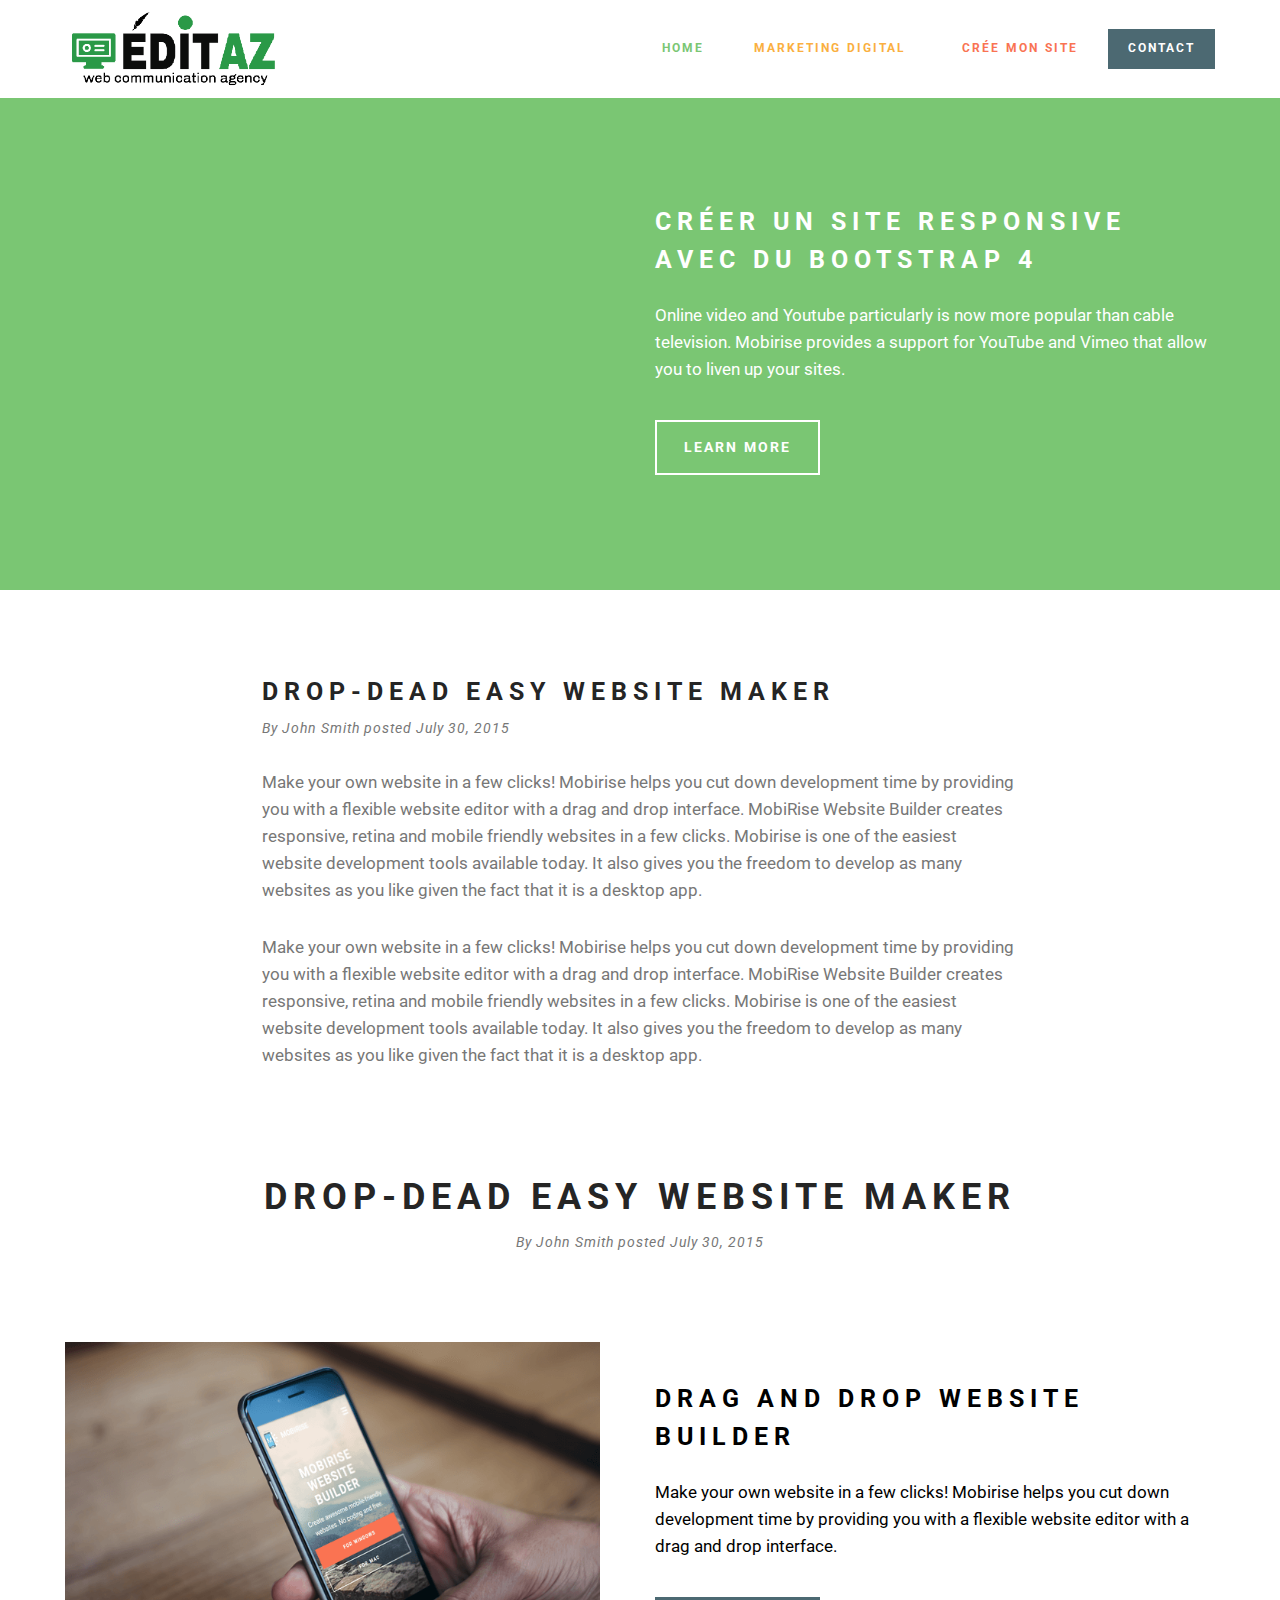
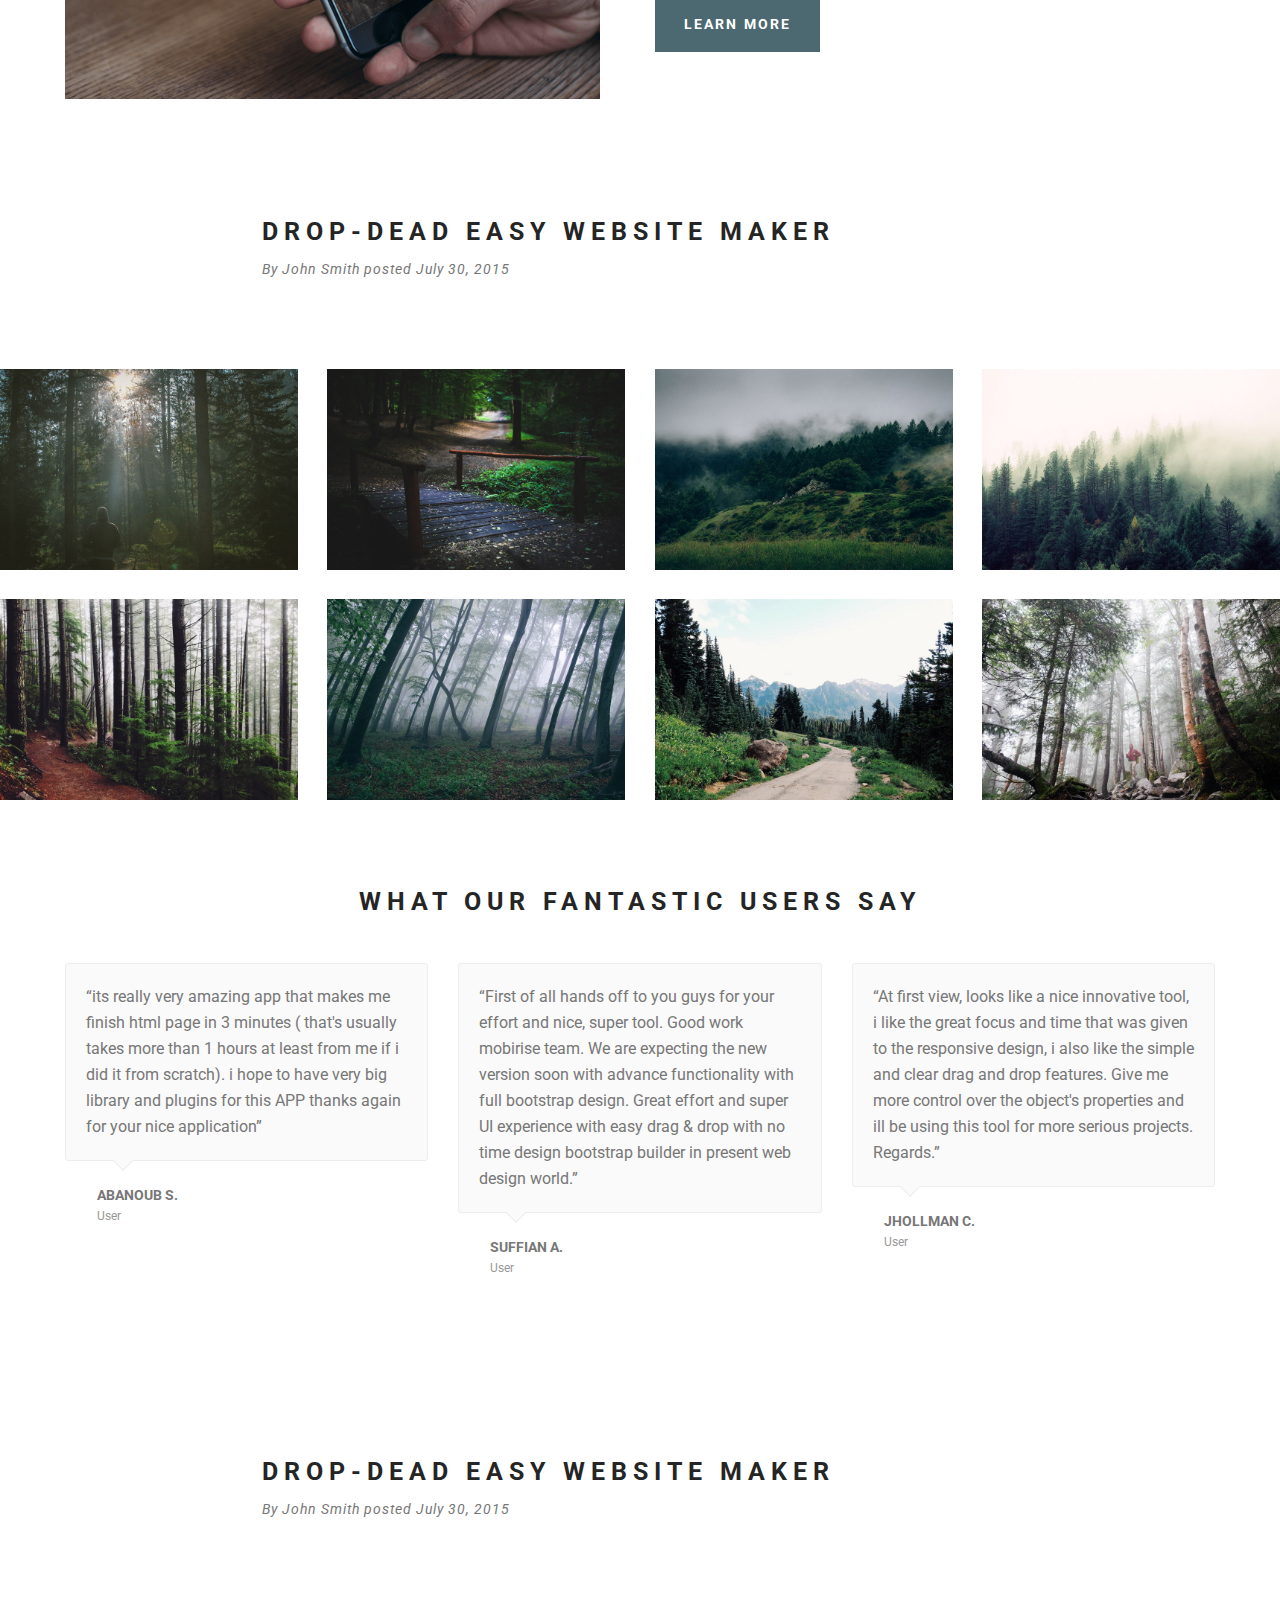
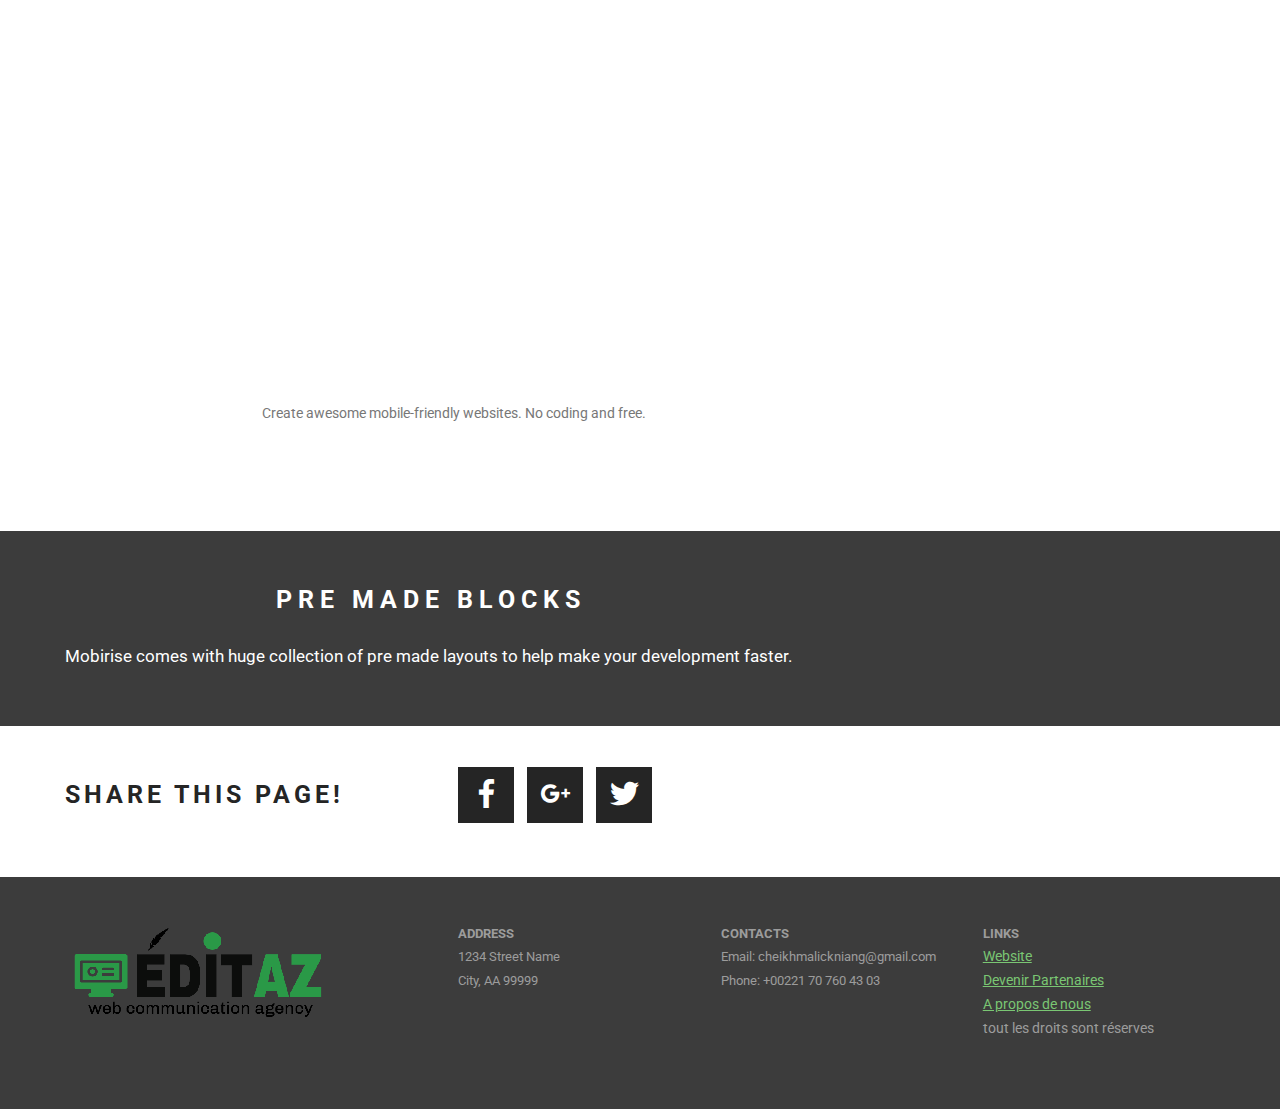
<file: créer-un-site-moderne-et-utile.html>
<!DOCTYPE html>
<html>
<head>
  <!-- Site made with Mobirise Website Builder v3.10.5, https://mobirise.com -->
  <meta charset="UTF-8">
  <meta http-equiv="X-UA-Compatible" content="IE=edge">
  <meta name="generator" content="Mobirise v3.10.5, mobirise.com">
  <meta name="viewport" content="width=device-width, initial-scale=1">
  <link rel="shortcut icon" href="assets/images/icone-edi-1-128x234.png" type="image/x-icon">
  <meta name="description" content="">
  <title>CRÉER UN SITE</title>
  <link rel="stylesheet" href="https://fonts.googleapis.com/css?family=Roboto:700,400&amp;subset=cyrillic,latin,greek,vietnamese">
  <link rel="stylesheet" href="assets/bootstrap/css/bootstrap.min.css">
  <link rel="stylesheet" href="assets/socicon/css/socicon.min.css">
  <link rel="stylesheet" href="assets/mobirise/css/style.css">
  <link rel="stylesheet" href="assets/mobirise-gallery/style.css">
  <link rel="stylesheet" href="assets/mobirise-slider/style.css">
  <link rel="stylesheet" href="assets/mobirise/css/mbr-additional.css" type="text/css">
  
  
  
</head>
<body>
<section class="mbr-navbar mbr-navbar--freeze mbr-navbar--absolute mbr-navbar--sticky mbr-navbar--auto-collapse" id="menu-26">
    <div class="mbr-navbar__section mbr-section">
        <div class="mbr-section__container container">
            <div class="mbr-navbar__container">
                <div class="mbr-navbar__column mbr-navbar__column--s mbr-navbar__brand">
                    <span class="mbr-navbar__brand-link mbr-brand mbr-brand--inline">
                        <span class="mbr-brand__logo"><a href="index.html"><img src="assets/images/logomakr-8cw9nm-374x128-2.png" class="mbr-navbar__brand-img mbr-brand__img" alt="Mobirise"></a></span>
                        
                    </span>
                </div>
                <div class="mbr-navbar__hamburger mbr-hamburger"><span class="mbr-hamburger__line"></span></div>
                <div class="mbr-navbar__column mbr-navbar__menu">
                    <nav class="mbr-navbar__menu-box mbr-navbar__menu-box--inline-right">
                        <div class="mbr-navbar__column">
                            <ul class="mbr-navbar__items mbr-navbar__items--right float-left mbr-buttons mbr-buttons--freeze mbr-buttons--right btn-decorator mbr-buttons--active"><li class="mbr-navbar__item"><a class="mbr-buttons__link btn text-success" href="index.html">HOME</a></li> <li class="mbr-navbar__item"><a class="mbr-buttons__link btn text-warning" href="Marketing-digital.html">MARKETING DIGITAL&nbsp;</a></li> <li class="mbr-navbar__item"><a class="mbr-buttons__link btn text-danger" href="créer-un-site-moderne-et-utile.html">CRÉE MON SITE</a></li>  </ul>                            
                            <ul class="mbr-navbar__items mbr-navbar__items--right mbr-buttons mbr-buttons--freeze mbr-buttons--right btn-inverse mbr-buttons--active"><li class="mbr-navbar__item"><a class="mbr-buttons__btn btn btn-primary" href="index.html#contacts1-k">CONTACT</a></li></ul>
                        </div>
                    </nav>
                </div>
            </div>
        </div>
    </div>
</section>

<section class="engine"><a rel="external" href="https://mobirise.com">top html web page builder software</a></section><section class="mbr-section mbr-section--relative mbr-after-navbar" id="msg-box5-28" style="background-color: rgb(122, 198, 115);">
    
    <div class="mbr-section__container mbr-section__container--isolated container" style="padding-top: 93px; padding-bottom: 93px;">
        <div class="row">
            <div class="mbr-box mbr-box--fixed mbr-box--adapted">
                <div class="mbr-box__magnet mbr-box__magnet--top-right mbr-section__left col-sm-6 image-size" style="width: 50%;">
                    <figure class="mbr-figure mbr-figure--adapted mbr-figure--caption-inside-bottom mbr-figure--full-width"><iframe class="mbr-embedded-video" src="https://www.youtube.com/embed/sOSTC6FM6Bw?rel=0&amp;amp;showinfo=0&amp;autoplay=0&amp;loop=0" width="1280" height="720" frameborder="0" allowfullscreen></iframe></figure>
                </div>
                <div class="mbr-box__magnet mbr-class-mbr-box__magnet--center-left col-sm-6 content-size mbr-section__right">
                    <div class="mbr-section__container mbr-section__container--middle">
                        <div class="mbr-header mbr-header--auto-align mbr-header--wysiwyg">
                            <h3 class="mbr-header__text">CRÉER UN SITE RESPONSIVE AVEC DU BOOTSTRAP 4</h3>
                            
                        </div>
                    </div>
                    <div class="mbr-section__container mbr-section__container--middle">
                        <div class="mbr-article mbr-article--auto-align mbr-article--wysiwyg"><p>Online video and Youtube particularly is now more popular than cable television. Mobirise provides a support for YouTube and Vimeo that allow you to liven up your sites.</p></div>
                    </div>
                    <div class="mbr-section__container">
                        <div class="mbr-buttons mbr-buttons--auto-align btn-inverse"><a class="mbr-buttons__btn btn btn-lg btn-default" href="https://mobirise.com">LEARN MORE</a></div>
                    </div>
                </div>
                
            </div>
        </div>
    </div>
</section>

<section class="mbr-section" id="header3-2a">
    <div class="mbr-section__container container mbr-section__container--first">
        <div class="mbr-header mbr-header--wysiwyg row">
            <div class="col-sm-8 col-sm-offset-2">
                <h3 class="mbr-header__text">DROP-DEAD EASY WEBSITE MAKER</h3>
                <p class="mbr-header__subtext">By John Smith posted July 30, 2015</p>
            </div>
        </div>
    </div>
</section>

<section class="mbr-section" id="content1-2b">
    <div class="mbr-section__container container mbr-section__container--middle">
        <div class="row">
            <div class="mbr-article mbr-article--wysiwyg col-sm-8 col-sm-offset-2"><p>Make your own website in a few clicks! Mobirise helps you cut down development time by providing you with a flexible website editor with a drag and drop interface. MobiRise Website Builder creates responsive, retina and mobile friendly websites in a few clicks. Mobirise is one of the easiest website development tools available today. It also gives you the freedom to develop as many websites as you like given the fact that it is a desktop app.</p></div>
        </div>
    </div>
</section>

<section class="mbr-section" id="content1-2c">
    <div class="mbr-section__container container mbr-section__container--middle">
        <div class="row">
            <div class="mbr-article mbr-article--wysiwyg col-sm-8 col-sm-offset-2"><p>Make your own website in a few clicks! Mobirise helps you cut down development time by providing you with a flexible website editor with a drag and drop interface. MobiRise Website Builder creates responsive, retina and mobile friendly websites in a few clicks. Mobirise is one of the easiest website development tools available today. It also gives you the freedom to develop as many websites as you like given the fact that it is a desktop app.</p><p><br></p><p><br></p></div>
        </div>
    </div>
</section>

<section class="mbr-section" id="header3-2e">
    <div class="mbr-section__container container mbr-section__container--last">
        <div class="mbr-header mbr-header--wysiwyg row">
            <div class="col-sm-8 col-sm-offset-2">
                <h3 class="mbr-header__text">DROP-DEAD EASY WEBSITE MAKER</h3>
                <p class="mbr-header__subtext">By John Smith posted July 30, 2015</p>
            </div>
        </div>
    </div>
</section>

<section class="mbr-section mbr-section--relative" id="msg-box4-2d" style="background-color: rgb(255, 255, 255);">
    
    <div class="mbr-section__container mbr-section__container--isolated container" style="padding-top: 0px; padding-bottom: 31px;">
        <div class="row">
            <div class="mbr-box mbr-box--fixed mbr-box--adapted">
                <div class="mbr-box__magnet mbr-box__magnet--top-right mbr-section__left col-sm-6 image-size" style="width: 50%;">
                    <figure class="mbr-figure mbr-figure--adapted mbr-figure--caption-inside-bottom mbr-figure--full-width"><img src="assets/images/iphone.png" class="mbr-figure__img"></figure>
                </div>
                <div class="mbr-box__magnet mbr-class-mbr-box__magnet--center-left col-sm-6 content-size mbr-section__right">
                    <div class="mbr-section__container mbr-section__container--middle">
                        <div class="mbr-header mbr-header--auto-align mbr-header--wysiwyg">
                            <h3 class="mbr-header__text">DRAG AND DROP WEBSITE BUILDER</h3>
                            
                        </div>
                    </div>
                    <div class="mbr-section__container mbr-section__container--middle">
                        <div class="mbr-article mbr-article--auto-align mbr-article--wysiwyg"><p>Make your own website in a few clicks! Mobirise helps you cut down development time by providing you with a flexible website editor with a drag and drop interface.</p></div>
                    </div>
                    <div class="mbr-section__container">
                        <div class="mbr-buttons mbr-buttons--auto-align btn-inverse"><a class="mbr-buttons__btn btn btn-lg btn-primary" href="https://mobirise.com">LEARN MORE</a></div>
                    </div>
                </div>
                
            </div>
        </div>
    </div>
</section>

<section class="mbr-section" id="header3-2f">
    <div class="mbr-section__container container mbr-section__container--isolated">
        <div class="mbr-header mbr-header--wysiwyg row">
            <div class="col-sm-8 col-sm-offset-2">
                <h3 class="mbr-header__text">DROP-DEAD EASY WEBSITE MAKER</h3>
                <p class="mbr-header__subtext">By John Smith posted July 30, 2015</p>
            </div>
        </div>
    </div>
</section>

<section class="mbr-gallery mbr-section mbr-section--no-padding" id="gallery1-29" style="background-color: rgb(255, 255, 255);">
    <!-- Gallery -->
    <div class=" mbr-gallery-layout-default">
        <div>
            <div class="row mbr-gallery-row">

                <div class="col-lg-3 col-md-4 col-sm-6 col-xs-12 mbr-gallery-item">

                     

                    <a href="#lb-gallery1-29" data-slide-to="0" data-toggle="modal">
                        <img alt="" src="assets/images/slide1-small.jpg">
                        <span class="icon glyphicon glyphicon-zoom-in"></span>
                    </a>
                </div><div class="col-lg-3 col-md-4 col-sm-6 col-xs-12 mbr-gallery-item">

                     

                    <a href="#lb-gallery1-29" data-slide-to="1" data-toggle="modal">
                        <img alt="" src="assets/images/slide2-small.jpg">
                        <span class="icon glyphicon glyphicon-zoom-in"></span>
                    </a>
                </div><div class="col-lg-3 col-md-4 col-sm-6 col-xs-12 mbr-gallery-item">

                     

                    <a href="#lb-gallery1-29" data-slide-to="2" data-toggle="modal">
                        <img alt="" src="assets/images/slide3-small.jpg">
                        <span class="icon glyphicon glyphicon-zoom-in"></span>
                    </a>
                </div><div class="col-lg-3 col-md-4 col-sm-6 col-xs-12 mbr-gallery-item">

                     

                    <a href="#lb-gallery1-29" data-slide-to="3" data-toggle="modal">
                        <img alt="" src="assets/images/slide4-small.jpg">
                        <span class="icon glyphicon glyphicon-zoom-in"></span>
                    </a>
                </div><div class="col-lg-3 col-md-4 col-sm-6 col-xs-12 mbr-gallery-item">

                     

                    <a href="#lb-gallery1-29" data-slide-to="4" data-toggle="modal">
                        <img alt="" src="assets/images/slide5-small.jpg">
                        <span class="icon glyphicon glyphicon-zoom-in"></span>
                    </a>
                </div><div class="col-lg-3 col-md-4 col-sm-6 col-xs-12 mbr-gallery-item">

                     

                    <a href="#lb-gallery1-29" data-slide-to="5" data-toggle="modal">
                        <img alt="" src="assets/images/slide6-small.jpg">
                        <span class="icon glyphicon glyphicon-zoom-in"></span>
                    </a>
                </div><div class="col-lg-3 col-md-4 col-sm-6 col-xs-12 mbr-gallery-item">

                     

                    <a href="#lb-gallery1-29" data-slide-to="6" data-toggle="modal">
                        <img alt="" src="assets/images/slide7-small.jpg">
                        <span class="icon glyphicon glyphicon-zoom-in"></span>
                    </a>
                </div><div class="col-lg-3 col-md-4 col-sm-6 col-xs-12 mbr-gallery-item">

                     

                    <a href="#lb-gallery1-29" data-slide-to="7" data-toggle="modal">
                        <img alt="" src="assets/images/slide8-small.jpg">
                        <span class="icon glyphicon glyphicon-zoom-in"></span>
                    </a>
                </div>
            </div>
        </div>
        <div class="clearfix"></div>
    </div>

    <!-- Lightbox -->
    <div data-app-prevent-settings="" class="mbr-slider modal fade carousel slide" tabindex="-1" data-keyboard="true" data-interval="false" id="lb-gallery1-29">
        <div class="modal-dialog">
            <div class="modal-content">
                <div class="modal-body">
                    <ol class="carousel-indicators">
                        <li data-app-prevent-settings="" data-target="#lb-gallery1-29" class=" active" data-slide-to="0"></li><li data-app-prevent-settings="" data-target="#lb-gallery1-29" data-slide-to="1"></li><li data-app-prevent-settings="" data-target="#lb-gallery1-29" data-slide-to="2"></li><li data-app-prevent-settings="" data-target="#lb-gallery1-29" data-slide-to="3"></li><li data-app-prevent-settings="" data-target="#lb-gallery1-29" data-slide-to="4"></li><li data-app-prevent-settings="" data-target="#lb-gallery1-29" data-slide-to="5"></li><li data-app-prevent-settings="" data-target="#lb-gallery1-29" data-slide-to="6"></li><li data-app-prevent-settings="" data-target="#lb-gallery1-29" data-slide-to="7"></li>
                    </ol>
                    <div class="carousel-inner">
                        <div class="item active">
                            <img alt="" src="assets/images/slide1.jpg">
                        </div><div class="item">
                            <img alt="" src="assets/images/slide2.jpg">
                        </div><div class="item">
                            <img alt="" src="assets/images/slide3.jpg">
                        </div><div class="item">
                            <img alt="" src="assets/images/slide4.jpg">
                        </div><div class="item">
                            <img alt="" src="assets/images/slide5.jpg">
                        </div><div class="item">
                            <img alt="" src="assets/images/slide6.jpg">
                        </div><div class="item">
                            <img alt="" src="assets/images/slide7.jpg">
                        </div><div class="item">
                            <img alt="" src="assets/images/slide8.jpg">
                        </div>
                    </div>
                    <a class="left carousel-control" role="button" data-slide="prev" href="#lb-gallery1-29">
                        <span class="glyphicon glyphicon-menu-left" aria-hidden="true"></span>
                        <span class="sr-only">Previous</span>
                    </a>
                    <a class="right carousel-control" role="button" data-slide="next" href="#lb-gallery1-29">
                        <span class="glyphicon glyphicon-menu-right" aria-hidden="true"></span>
                        <span class="sr-only">Next</span>
                    </a>

                    <a class="close" href="#" role="button" data-dismiss="modal">
                        <span class="glyphicon glyphicon-remove" aria-hidden="true"></span>
                        <span class="sr-only">Close</span>
                    </a>
                </div>
            </div>
        </div>
    </div>
</section>

<section class="mbr-section mbr-section--relative mbr-section--fixed-size" id="testimonials1-2h" style="background-color: rgb(255, 255, 255);">
    <div>
        
        <div class="mbr-section__container mbr-section__container--std-padding container" style="padding-top: 93px; padding-bottom: 93px;">
            <div class="row">
                <div class="col-sm-12">
                    <h2 class="mbr-section__header">WHAT OUR FANTASTIC USERS SAY</h2>
                    <ul class="mbr-reviews mbr-reviews--wysiwyg row">
                        <li class="mbr-reviews__item col-xs-12 col-sm-6 col-md-4">
                            <div class="mbr-reviews__text"><p class="mbr-reviews__p">“its really very amazing app that makes me finish html page in 3 minutes ( that's usually takes more than 1 hours at least from me if i did it from scratch). i hope to have very big library and plugins for this APP thanks again for your nice application”</p></div>
                            <div class="mbr-reviews__author mbr-reviews__author--short">
                                <div class="mbr-reviews__author-name">ABANOUB S.</div>
                                <div class="mbr-reviews__author-bio">User</div>
                            </div>
                        </li><li class="mbr-reviews__item col-xs-12 col-sm-6 col-md-4">
                            <div class="mbr-reviews__text"><p class="mbr-reviews__p">“First of all hands off to you guys for your effort and nice, super tool. Good work mobirise team. We are expecting the new version soon with advance functionality with full bootstrap design. Great effort and super UI experience with easy drag &amp; drop with no time design bootstrap builder in present web design world.”</p></div>
                            <div class="mbr-reviews__author mbr-reviews__author--short">
                                <div class="mbr-reviews__author-name">SUFFIAN A.</div>
                                <div class="mbr-reviews__author-bio">User</div>
                            </div>
                        </li><li class="mbr-reviews__item col-xs-12 col-sm-6 col-md-4">
                            <div class="mbr-reviews__text"><p class="mbr-reviews__p">“At first view, looks like a nice innovative tool, i like the great focus and time that was given to the responsive design, i also like the simple and clear drag and drop features. Give me more control over the object's properties and ill be using this tool for more serious projects. Regards.”</p></div>
                            <div class="mbr-reviews__author mbr-reviews__author--short">
                                <div class="mbr-reviews__author-name">JHOLLMAN C.</div>
                                <div class="mbr-reviews__author-bio">User</div>
                            </div>
                        </li>
                    </ul>
                </div>
            </div>
        </div>
    </div>
</section>

<section class="mbr-section" id="header3-2k">
    <div class="mbr-section__container container mbr-section__container--first">
        <div class="mbr-header mbr-header--wysiwyg row">
            <div class="col-sm-8 col-sm-offset-2">
                <h3 class="mbr-header__text">DROP-DEAD EASY WEBSITE MAKER</h3>
                <p class="mbr-header__subtext">By John Smith posted July 30, 2015</p>
            </div>
        </div>
    </div>
</section>

<section class="mbr-section" id="video2-2j">
    <div class="mbr-section__container container mbr-section__container--last">
        <div class="row">
            <div class="col-sm-8 col-sm-offset-2">
                <figure class="mbr-figure mbr-figure--wysiwyg mbr-figure--full-width mbr-figure--no-bg mbr-figure--caption-outside-bottom">
                    <div><iframe class="mbr-embedded-video" src="https://www.youtube.com/embed/sOSTC6FM6Bw?rel=0&amp;amp;showinfo=0&amp;autoplay=0&amp;loop=0" width="1280" height="720" frameborder="0" allowfullscreen></iframe></div>
                    <figcaption class="mbr-figure__caption mbr-figure__caption--no-padding">
                        <small class="mbr-figure__caption-small">Create awesome mobile-friendly websites. No coding and free.</small>
                    </figcaption>
                </figure>
            </div>
        </div>
    </div>
</section>

<section class="mbr-section mbr-section--relative mbr-section--short-paddings" id="msg-box1-2g" style="background-color: rgb(60, 60, 60);">

    

    <div class="mbr-section__container mbr-section__container--isolated container" style="padding-top: 60px; padding-bottom: 60px;">
        <div class="row">
            <div class="mbr-box mbr-box--fixed mbr-box--adapted">
                <div class="mbr-box__magnet mbr-box__magnet--top-left mbr-section__left col-sm-8">
                    <div class="mbr-section__container mbr-section__container--middle">
                        <div class="mbr-header mbr-header--auto-align mbr-header--wysiwyg">
                            <h3 class="mbr-header__text">PRE MADE BLOCKS</h3>
                        </div>
                    </div>
                    <div class="mbr-section__container">
                        <div class="mbr-article mbr-article--auto-align mbr-article--wysiwyg"><p>Mobirise comes with huge collection of pre made layouts to help make your development faster.</p></div>
                    </div>
                </div>
                <div class="mbr-box__magnet mbr-box__magnet--top-left mbr-section__right col-sm-4">
                    
                </div>
            </div>
        </div>
    </div>

</section>

<section class="mbr-section mbr-section--relative mbr-section--fixed-size" id="social-buttons1-2i" style="background-color: rgb(255, 255, 255);">
    

    <div class="mbr-section__container container">
        <div class="mbr-header mbr-header--inline row" style="padding-top: 40.8px; padding-bottom: 40.8px;">
            <div class="col-sm-4">
                <h3 class="mbr-header__text">SHARE THIS PAGE!</h3>
            </div>
            <div class="mbr-social-icons col-sm-8">
                <div class="mbr-social-likes social-likes_style-2" data-counters="true">
                    <div class="mbr-social-icons__icon social-likes__icon facebook socicon-bg-facebook" title="Share link on Facebook">
                        <i class="socicon socicon-facebook"></i>
                        
                    </div>
                    <div class="mbr-social-icons__icon social-likes__icon plusone socicon-bg-googleplus" title="Share link on Google+">
                        <i class="socicon socicon-googleplus"></i>
                        
                    </div>
                    <div class="mbr-social-icons__icon social-likes__icon twitter socicon-bg-twitter" title="Share link on Twitter">
                        <i class="socicon socicon-twitter"></i>
                    </div>
                </div>
            </div>
        </div>
    </div>
</section>

<section class="mbr-section mbr-section--relative mbr-section--fixed-size" id="contacts1-27" style="background-color: rgb(60, 60, 60);">
    
    <div class="mbr-section__container container">
        <div class="mbr-contacts mbr-contacts--wysiwyg row" style="padding-top: 45px; padding-bottom: 45px;">
            <div class="col-sm-4">
                <div><img src="assets/images/logomakr-8cw9nm-265x90.png" class="mbr-contacts__img mbr-contacts__img--left"></div>
            </div>
            <div class="col-sm-8">
                <div class="row">
                    <div class="col-sm-4">
                        <p class="mbr-contacts__text"><strong>ADDRESS</strong><br>
1234 Street Name<br>
City, AA 99999</p>
                    </div>
                    <div class="col-sm-4">
                        <p class="mbr-contacts__text"><strong>CONTACTS</strong><br>
Email: cheikhmalickniang@gmail.com<br>
Phone: +00221 70 760 43 03<br></p>
                    </div>
                    <div class="col-sm-4"><p class="mbr-contacts__text"><strong>LINKS</strong></p><ul class="mbr-contacts__list"><li><a href="index.html" class="text-success">Website</a> </li><li><a href="Votre-Entreprise-en-moins-de-24h.html" class="text-success">Devenir Partenaires</a></li><li><a href="qui-somme-nous.html" class="text-success">A propos de nous</a></li><li>tout les droits sont réserves</li><li><br></li></ul></div>
                </div>
            </div>
        </div>
    </div>
</section>


  <script src="assets/web/assets/jquery/jquery.min.js"></script>
  <script src="assets/bootstrap/js/bootstrap.min.js"></script>
  <script src="assets/smooth-scroll/SmoothScroll.js"></script>
  <script src="assets/masonry/masonry.pkgd.min.js"></script>
  <script src="assets/imagesloaded/imagesloaded.pkgd.min.js"></script>
  <script src="assets/bootstrap-carousel-swipe/bootstrap-carousel-swipe.js"></script>
  <script src="assets/social-likes/social-likes.js"></script>
  <script src="assets/mobirise/js/script.js"></script>
  <script src="assets/mobirise-gallery/script.js"></script>
  
  
</body>
</html>
</file>
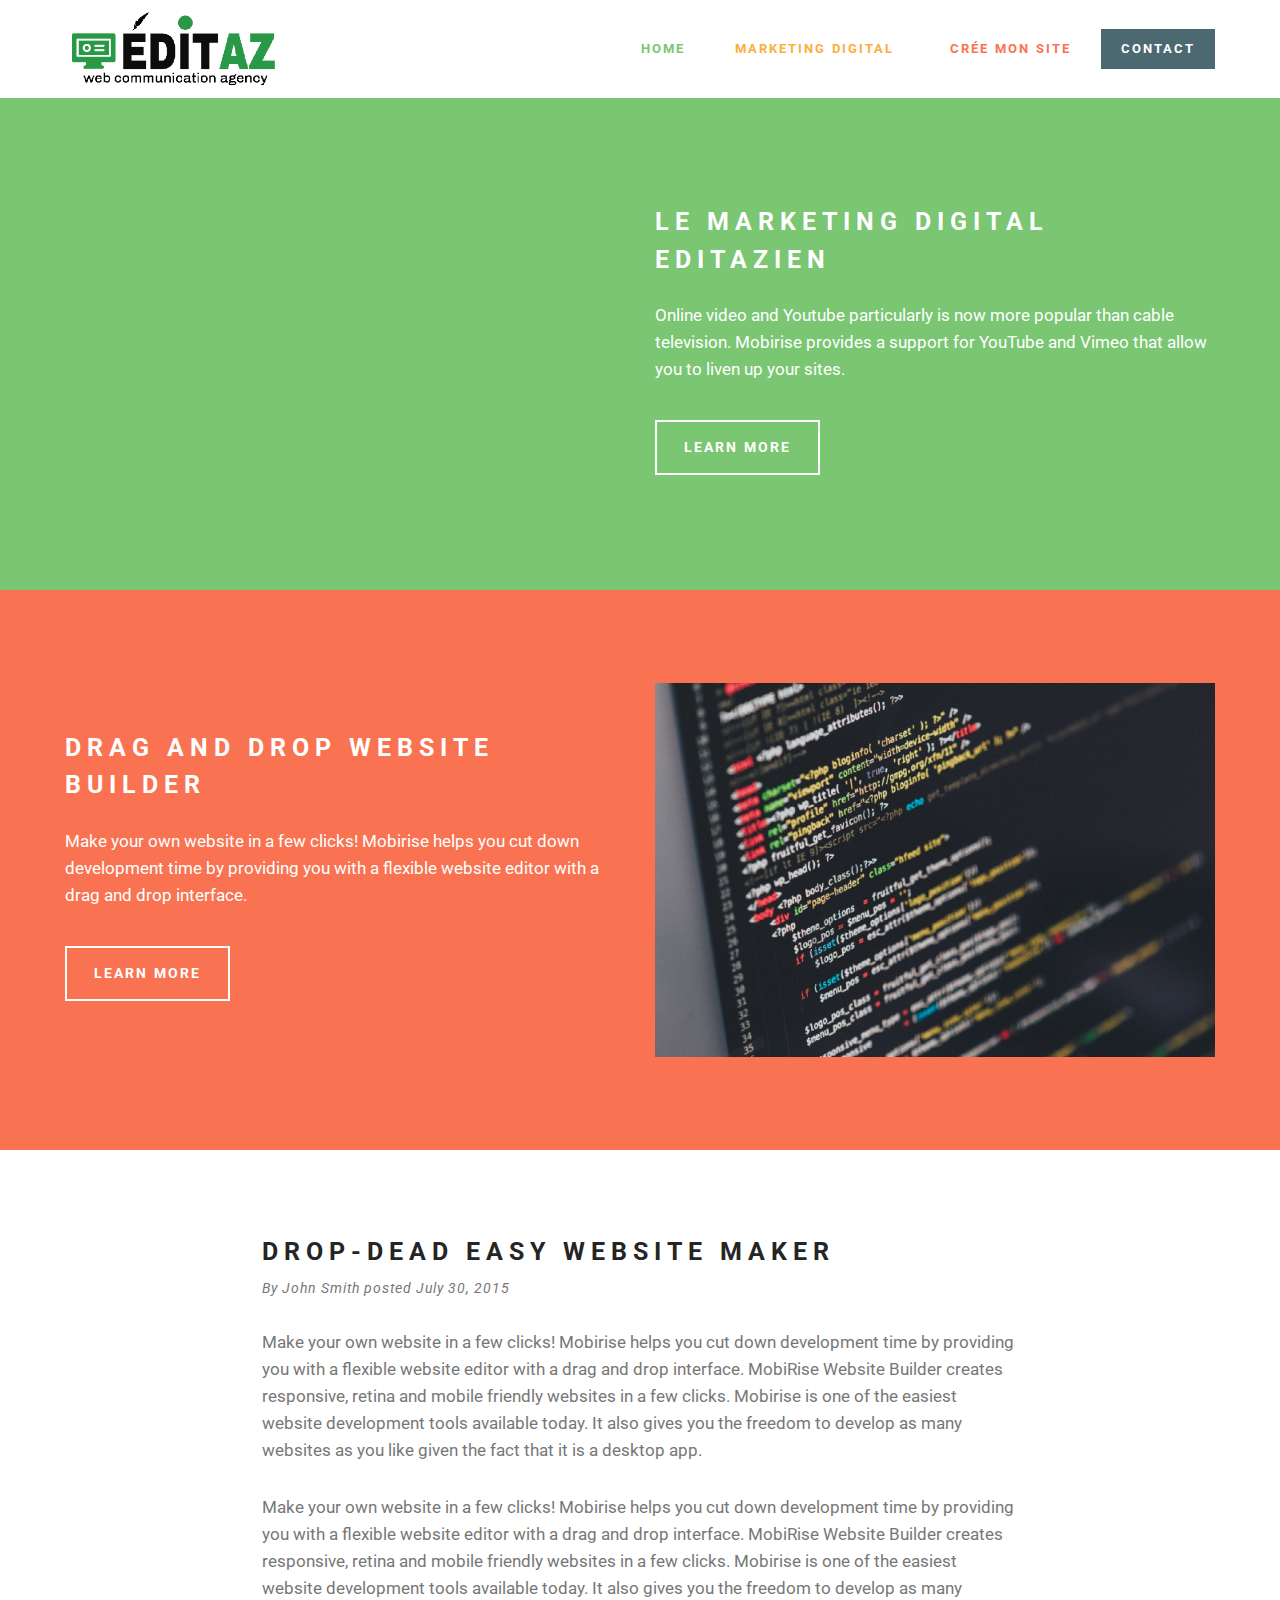
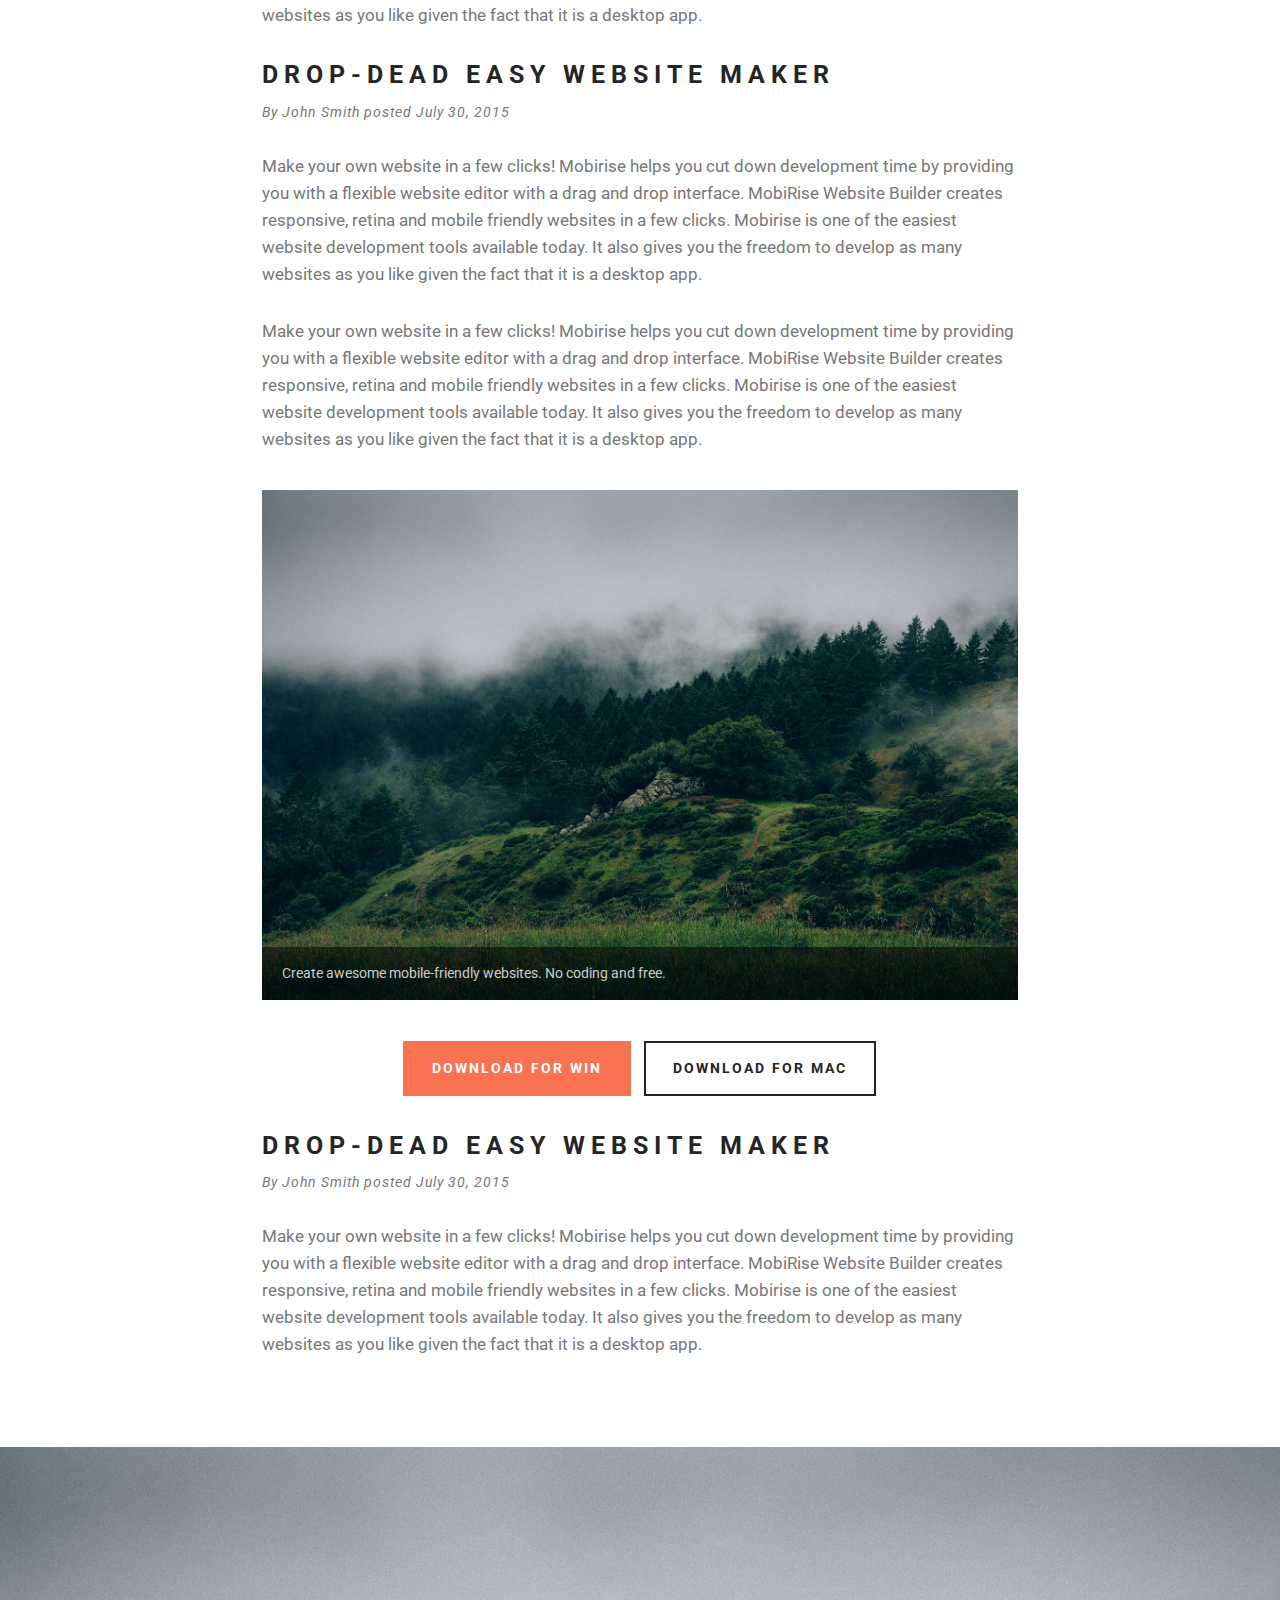
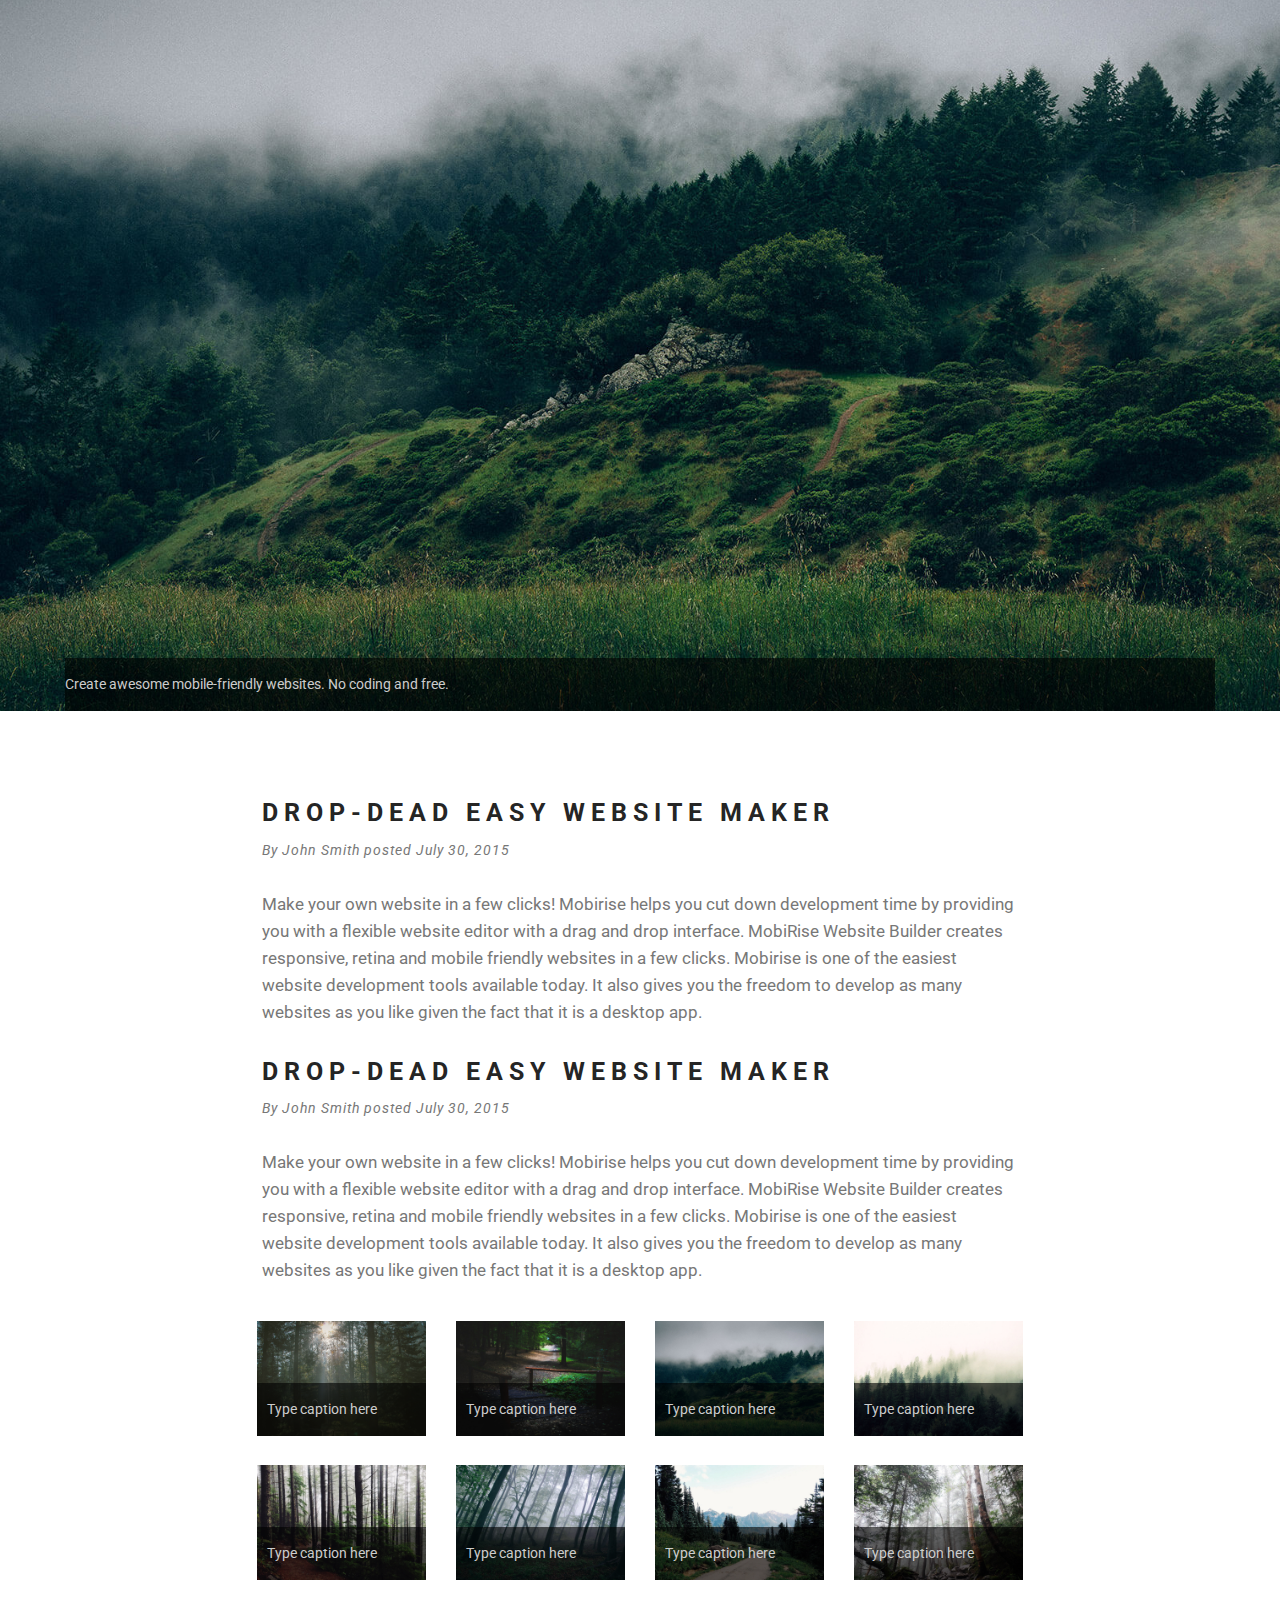
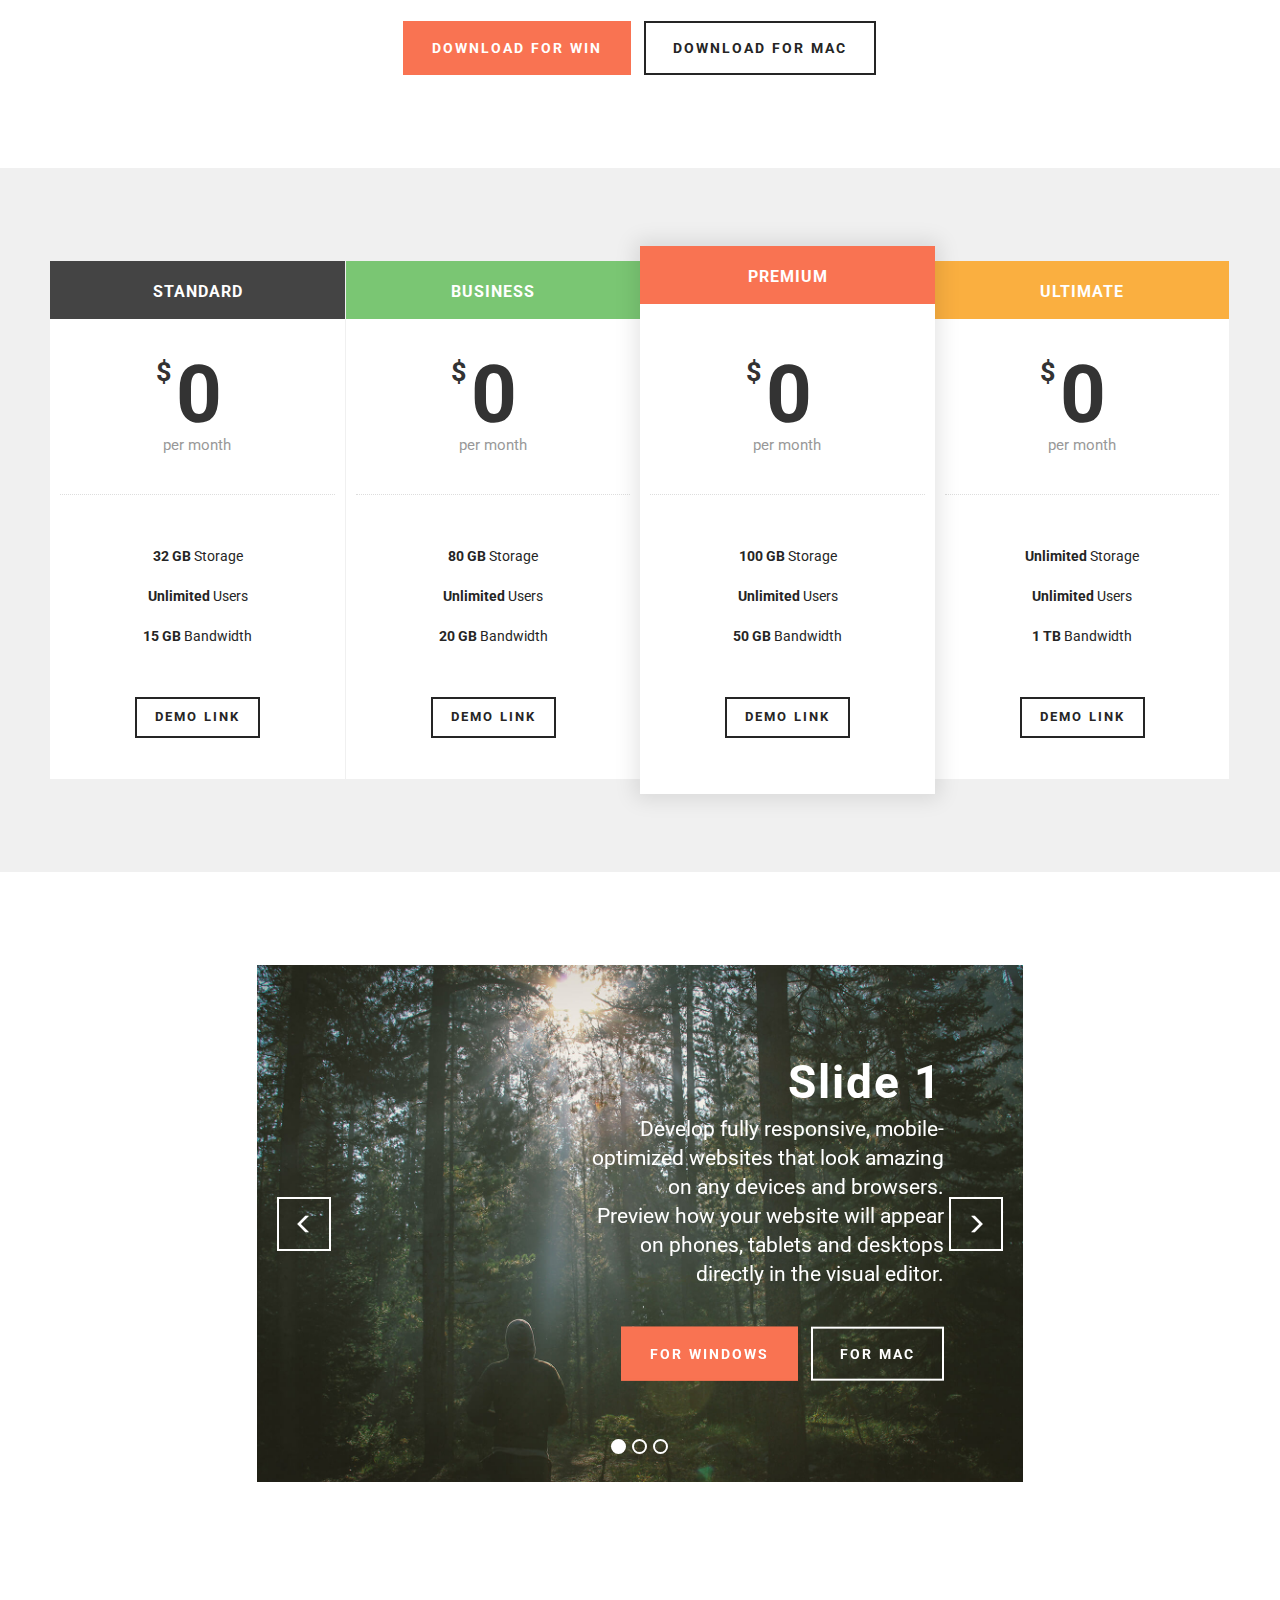
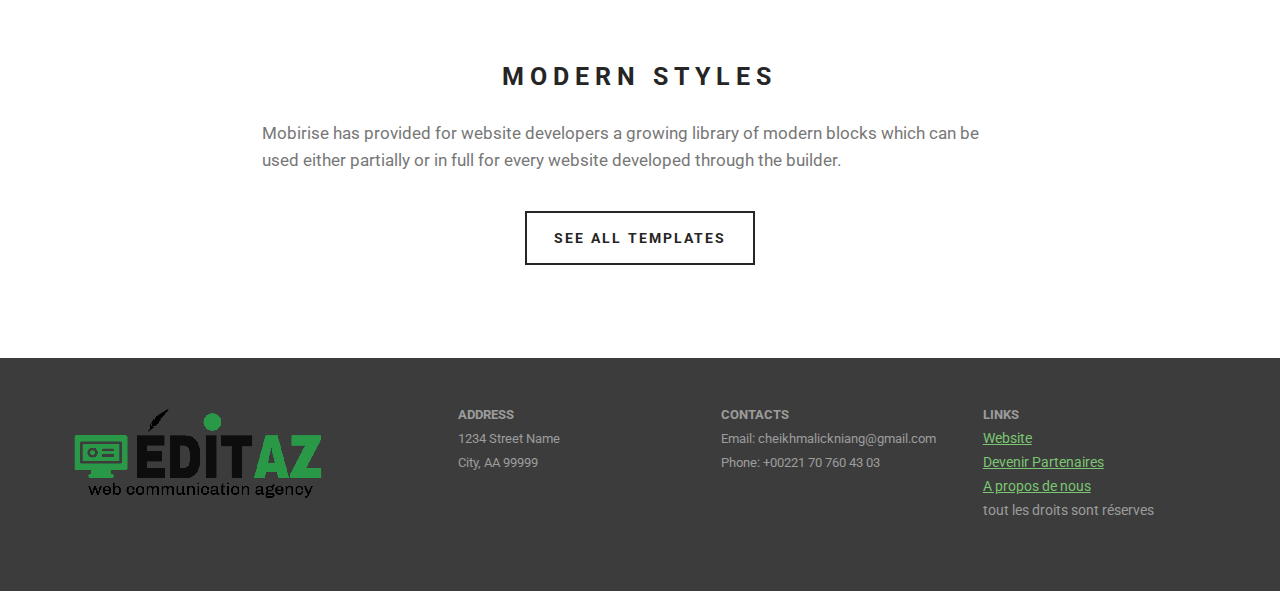
<file: Marketing-digital.html>
<!DOCTYPE html>
<html>
<head>
  <!-- Site made with Mobirise Website Builder v3.10.5, https://mobirise.com -->
  <meta charset="UTF-8">
  <meta http-equiv="X-UA-Compatible" content="IE=edge">
  <meta name="generator" content="Mobirise v3.10.5, mobirise.com">
  <meta name="viewport" content="width=device-width, initial-scale=1">
  <link rel="shortcut icon" href="assets/images/icone-edi-1-128x234.png" type="image/x-icon">
  <meta name="description" content="">
  <title>MARKETING DIGITAL</title>
  <link rel="stylesheet" href="https://fonts.googleapis.com/css?family=Roboto:700,400&amp;subset=cyrillic,latin,greek,vietnamese">
  <link rel="stylesheet" href="assets/bootstrap/css/bootstrap.min.css">
  <link rel="stylesheet" href="assets/mobirise/css/style.css">
  <link rel="stylesheet" href="assets/mobirise-gallery/style.css">
  <link rel="stylesheet" href="assets/mobirise-slider/style.css">
  <link rel="stylesheet" href="assets/mobirise/css/mbr-additional.css" type="text/css">
  
  
  
</head>
<body>
<section class="mbr-navbar mbr-navbar--freeze mbr-navbar--absolute mbr-navbar--sticky mbr-navbar--auto-collapse" id="menu-1h">
    <div class="mbr-navbar__section mbr-section">
        <div class="mbr-section__container container">
            <div class="mbr-navbar__container">
                <div class="mbr-navbar__column mbr-navbar__column--s mbr-navbar__brand">
                    <span class="mbr-navbar__brand-link mbr-brand mbr-brand--inline">
                        <span class="mbr-brand__logo"><a href="index.html"><img src="assets/images/logomakr-8cw9nm-374x128-2.png" class="mbr-navbar__brand-img mbr-brand__img" alt="Mobirise"></a></span>
                        
                    </span>
                </div>
                <div class="mbr-navbar__hamburger mbr-hamburger"><span class="mbr-hamburger__line"></span></div>
                <div class="mbr-navbar__column mbr-navbar__menu">
                    <nav class="mbr-navbar__menu-box mbr-navbar__menu-box--inline-right">
                        <div class="mbr-navbar__column">
                            <ul class="mbr-navbar__items mbr-navbar__items--right float-left mbr-buttons mbr-buttons--freeze mbr-buttons--right btn-decorator mbr-buttons--active"><li class="mbr-navbar__item"><a class="mbr-buttons__link btn text-success" href="index.html">HOME</a></li> <li class="mbr-navbar__item"><a class="mbr-buttons__link btn text-warning" href="Marketing-digital.html">MARKETING DIGITAL&nbsp;</a></li> <li class="mbr-navbar__item"><a class="mbr-buttons__link btn text-danger" href="créer-un-site-moderne-et-utile.html">CRÉE MON SITE</a></li>  </ul>                            
                            <ul class="mbr-navbar__items mbr-navbar__items--right mbr-buttons mbr-buttons--freeze mbr-buttons--right btn-inverse mbr-buttons--active"><li class="mbr-navbar__item"><a class="mbr-buttons__btn btn btn-primary" href="index.html#contacts1-k">CONTACT</a></li></ul>
                        </div>
                    </nav>
                </div>
            </div>
        </div>
    </div>
</section>

<section class="engine"><a rel="external" href="https://mobirise.com">top drag and drop site maker software</a></section><section class="mbr-section mbr-section--relative mbr-after-navbar" id="msg-box5-1u" style="background-color: rgb(122, 198, 115);">
    
    <div class="mbr-section__container mbr-section__container--isolated container" style="padding-top: 93px; padding-bottom: 93px;">
        <div class="row">
            <div class="mbr-box mbr-box--fixed mbr-box--adapted">
                <div class="mbr-box__magnet mbr-box__magnet--top-right mbr-section__left col-sm-6 image-size" style="width: 50%;">
                    <figure class="mbr-figure mbr-figure--adapted mbr-figure--caption-inside-bottom mbr-figure--full-width"><iframe class="mbr-embedded-video" src="https://www.youtube.com/embed/2uFqX-xpDYM?rel=0&amp;amp;showinfo=0&amp;autoplay=0&amp;loop=0" width="1280" height="720" frameborder="0" allowfullscreen></iframe></figure>
                </div>
                <div class="mbr-box__magnet mbr-class-mbr-box__magnet--center-left col-sm-6 content-size mbr-section__right">
                    <div class="mbr-section__container mbr-section__container--middle">
                        <div class="mbr-header mbr-header--auto-align mbr-header--wysiwyg">
                            <h3 class="mbr-header__text">LE MARKETING DIGITAL EDITAZIEN</h3>
                            
                        </div>
                    </div>
                    <div class="mbr-section__container mbr-section__container--middle">
                        <div class="mbr-article mbr-article--auto-align mbr-article--wysiwyg"><p>Online video and Youtube particularly is now more popular than cable television. Mobirise provides a support for YouTube and Vimeo that allow you to liven up your sites.</p></div>
                    </div>
                    <div class="mbr-section__container">
                        <div class="mbr-buttons mbr-buttons--auto-align btn-inverse"><a class="mbr-buttons__btn btn btn-lg btn-default" href="https://mobirise.com">LEARN MORE</a></div>
                    </div>
                </div>
                
            </div>
        </div>
    </div>
</section>

<section class="mbr-section mbr-section--relative" id="msg-box4-1v" style="background-color: rgb(249, 115, 82);">
    
    <div class="mbr-section__container mbr-section__container--isolated container" style="padding-top: 93px; padding-bottom: 93px;">
        <div class="row">
            <div class="mbr-box mbr-box--fixed mbr-box--adapted">
                
                <div class="mbr-box__magnet mbr-class-mbr-box__magnet--center-left col-sm-6 content-size mbr-section__left">
                    <div class="mbr-section__container mbr-section__container--middle">
                        <div class="mbr-header mbr-header--auto-align mbr-header--wysiwyg">
                            <h3 class="mbr-header__text">DRAG AND DROP WEBSITE BUILDER</h3>
                            
                        </div>
                    </div>
                    <div class="mbr-section__container mbr-section__container--middle">
                        <div class="mbr-article mbr-article--auto-align mbr-article--wysiwyg"><p>Make your own website in a few clicks! Mobirise helps you cut down development time by providing you with a flexible website editor with a drag and drop interface.</p></div>
                    </div>
                    <div class="mbr-section__container">
                        <div class="mbr-buttons mbr-buttons--auto-align btn-inverse"><a class="mbr-buttons__btn btn btn-lg btn-default" href="https://mobirise.com">LEARN MORE</a></div>
                    </div>
                </div>
                <div class="mbr-box__magnet mbr-box__magnet--top-left mbr-section__right col-sm-6 image-size" style="width: 50%;">
                    <figure class="mbr-figure mbr-figure--adapted mbr-figure--caption-inside-bottom mbr-figure--full-width"><img src="assets/images/full-unsplash-photo-1461749280684-dccba630e2f6-1400x934.jpg" class="mbr-figure__img"></figure>
                </div>
            </div>
        </div>
    </div>
</section>

<section class="mbr-section" id="header3-1w">
    <div class="mbr-section__container container mbr-section__container--first">
        <div class="mbr-header mbr-header--wysiwyg row">
            <div class="col-sm-8 col-sm-offset-2">
                <h3 class="mbr-header__text">DROP-DEAD EASY WEBSITE MAKER</h3>
                <p class="mbr-header__subtext">By John Smith posted July 30, 2015</p>
            </div>
        </div>
    </div>
</section>

<section class="mbr-section" id="content1-1x">
    <div class="mbr-section__container container mbr-section__container--middle">
        <div class="row">
            <div class="mbr-article mbr-article--wysiwyg col-sm-8 col-sm-offset-2"><p>Make your own website in a few clicks! Mobirise helps you cut down development time by providing you with a flexible website editor with a drag and drop interface. MobiRise Website Builder creates responsive, retina and mobile friendly websites in a few clicks. Mobirise is one of the easiest website development tools available today. It also gives you the freedom to develop as many websites as you like given the fact that it is a desktop app.</p></div>
        </div>
    </div>
</section>

<section class="mbr-section" id="content1-1y">
    <div class="mbr-section__container container mbr-section__container--middle">
        <div class="row">
            <div class="mbr-article mbr-article--wysiwyg col-sm-8 col-sm-offset-2"><p>Make your own website in a few clicks! Mobirise helps you cut down development time by providing you with a flexible website editor with a drag and drop interface. MobiRise Website Builder creates responsive, retina and mobile friendly websites in a few clicks. Mobirise is one of the easiest website development tools available today. It also gives you the freedom to develop as many websites as you like given the fact that it is a desktop app.</p></div>
        </div>
    </div>
</section>

<section class="mbr-section" id="header3-1z">
    <div class="mbr-section__container container mbr-section__container--middle">
        <div class="mbr-header mbr-header--wysiwyg row">
            <div class="col-sm-8 col-sm-offset-2">
                <h3 class="mbr-header__text">DROP-DEAD EASY WEBSITE MAKER</h3>
                <p class="mbr-header__subtext">By John Smith posted July 30, 2015</p>
            </div>
        </div>
    </div>
</section>

<section class="mbr-section" id="content1-20">
    <div class="mbr-section__container container mbr-section__container--middle">
        <div class="row">
            <div class="mbr-article mbr-article--wysiwyg col-sm-8 col-sm-offset-2"><p>Make your own website in a few clicks! Mobirise helps you cut down development time by providing you with a flexible website editor with a drag and drop interface. MobiRise Website Builder creates responsive, retina and mobile friendly websites in a few clicks. Mobirise is one of the easiest website development tools available today. It also gives you the freedom to develop as many websites as you like given the fact that it is a desktop app.</p></div>
        </div>
    </div>
</section>

<section class="mbr-section" id="content1-21">
    <div class="mbr-section__container container mbr-section__container--middle">
        <div class="row">
            <div class="mbr-article mbr-article--wysiwyg col-sm-8 col-sm-offset-2"><p>Make your own website in a few clicks! Mobirise helps you cut down development time by providing you with a flexible website editor with a drag and drop interface. MobiRise Website Builder creates responsive, retina and mobile friendly websites in a few clicks. Mobirise is one of the easiest website development tools available today. It also gives you the freedom to develop as many websites as you like given the fact that it is a desktop app.</p></div>
        </div>
    </div>
</section>

<section class="mbr-section" id="image2-22">
    <div class="mbr-section__container container mbr-section__container--middle">
        <div class="row">
            <div class="col-sm-8 col-sm-offset-2">
                <figure class="mbr-figure mbr-figure--wysiwyg mbr-figure--full-width mbr-figure--caption-inside-bottom">

                    <div><img src="assets/images/slide3.jpg" class="mbr-figure__img"></div>
                    <figcaption class="mbr-figure__caption">
                        <small class="mbr-figure__caption-small">Create awesome mobile-friendly websites. No coding and free.</small>
                    </figcaption>
                </figure>
            </div>
        </div>
    </div>
</section>

<section class="mbr-section" id="buttons1-23">
    <div class="mbr-section__container container mbr-section__container--middle">
        <div class="row">
            <div class="col-sm-8 col-sm-offset-2">
                <div class="mbr-buttons mbr-buttons--center"><a class="mbr-buttons__btn btn btn-lg btn-danger" href="https://mobirise.com/mobirise-free-win.zip">DOWNLOAD FOR WIN</a> <a class="mbr-buttons__btn btn btn-lg btn-default" href="https://mobirise.com/mobirise-free-mac.zip">DOWNLOAD FOR MAC</a></div>
            </div>
        </div>
    </div>
</section>

<section class="mbr-section" id="header3-24">
    <div class="mbr-section__container container mbr-section__container--middle">
        <div class="mbr-header mbr-header--wysiwyg row">
            <div class="col-sm-8 col-sm-offset-2">
                <h3 class="mbr-header__text">DROP-DEAD EASY WEBSITE MAKER</h3>
                <p class="mbr-header__subtext">By John Smith posted July 30, 2015</p>
            </div>
        </div>
    </div>
</section>

<section class="mbr-section" id="content1-25">
    <div class="mbr-section__container container mbr-section__container--last">
        <div class="row">
            <div class="mbr-article mbr-article--wysiwyg col-sm-8 col-sm-offset-2"><p>Make your own website in a few clicks! Mobirise helps you cut down development time by providing you with a flexible website editor with a drag and drop interface. MobiRise Website Builder creates responsive, retina and mobile friendly websites in a few clicks. Mobirise is one of the easiest website development tools available today. It also gives you the freedom to develop as many websites as you like given the fact that it is a desktop app.</p></div>
        </div>
    </div>
</section>

<section class="mbr-figure mbr-figure--wysiwyg mbr-figure--full-width mbr-figure--caption-inside-bottom" id="image1-1l">

    <div><img src="assets/images/slide3.jpg" class="mbr-figure__img"></div>
    <figcaption class="mbr-figure__caption mbr-figure__caption--std-grid">
        <small class="mbr-figure__caption-small">Create awesome mobile-friendly websites. No coding and free.</small>
    </figcaption>
</section>

<section class="mbr-section" id="header3-1n">
    <div class="mbr-section__container container mbr-section__container--first">
        <div class="mbr-header mbr-header--wysiwyg row">
            <div class="col-sm-8 col-sm-offset-2">
                <h3 class="mbr-header__text">DROP-DEAD EASY WEBSITE MAKER</h3>
                <p class="mbr-header__subtext">By John Smith posted July 30, 2015</p>
            </div>
        </div>
    </div>
</section>

<section class="mbr-section" id="content1-1p">
    <div class="mbr-section__container container mbr-section__container--middle">
        <div class="row">
            <div class="mbr-article mbr-article--wysiwyg col-sm-8 col-sm-offset-2"><p>Make your own website in a few clicks! Mobirise helps you cut down development time by providing you with a flexible website editor with a drag and drop interface. MobiRise Website Builder creates responsive, retina and mobile friendly websites in a few clicks. Mobirise is one of the easiest website development tools available today. It also gives you the freedom to develop as many websites as you like given the fact that it is a desktop app.</p></div>
        </div>
    </div>
</section>

<section class="mbr-section" id="header3-1m">
    <div class="mbr-section__container container mbr-section__container--middle">
        <div class="mbr-header mbr-header--wysiwyg row">
            <div class="col-sm-8 col-sm-offset-2">
                <h3 class="mbr-header__text">DROP-DEAD EASY WEBSITE MAKER</h3>
                <p class="mbr-header__subtext">By John Smith posted July 30, 2015</p>
            </div>
        </div>
    </div>
</section>

<section class="mbr-section" id="content1-1o">
    <div class="mbr-section__container container mbr-section__container--middle">
        <div class="row">
            <div class="mbr-article mbr-article--wysiwyg col-sm-8 col-sm-offset-2"><p>Make your own website in a few clicks! Mobirise helps you cut down development time by providing you with a flexible website editor with a drag and drop interface. MobiRise Website Builder creates responsive, retina and mobile friendly websites in a few clicks. Mobirise is one of the easiest website development tools available today. It also gives you the freedom to develop as many websites as you like given the fact that it is a desktop app.</p></div>
        </div>
    </div>
</section>

<section class="mbr-gallery mbr-section mbr-section--no-padding" id="gallery2-1j">
    <!-- Gallery -->
    <div class="container mbr-section__container mbr-gallery-layout-article mbr-section__container--middle">
        <div class=" col-sm-8 col-sm-offset-2">
            <div class="row mbr-gallery-row">

                <div class="col-lg-3 col-md-4 col-sm-6 col-xs-12 mbr-gallery-item">

                     <figcaption class="mbr-figure__caption mbr-figure__caption--std-grid">
                        <div class="mbr-caption-background"></div>
                        <small class="mbr-figure__caption-small">Type caption here</small>
                    </figcaption>

                    <a href="#lb-gallery2-1j" data-slide-to="0" data-toggle="modal">
                        <img alt="" src="assets/images/slide1-small.jpg">
                        <span class="icon glyphicon glyphicon-zoom-in"></span>
                    </a>
                </div><div class="col-lg-3 col-md-4 col-sm-6 col-xs-12 mbr-gallery-item">

                     <figcaption class="mbr-figure__caption mbr-figure__caption--std-grid">
                        <div class="mbr-caption-background"></div>
                        <small class="mbr-figure__caption-small">Type caption here</small>
                    </figcaption>

                    <a href="#lb-gallery2-1j" data-slide-to="1" data-toggle="modal">
                        <img alt="" src="assets/images/slide2-small.jpg">
                        <span class="icon glyphicon glyphicon-zoom-in"></span>
                    </a>
                </div><div class="col-lg-3 col-md-4 col-sm-6 col-xs-12 mbr-gallery-item">

                     <figcaption class="mbr-figure__caption mbr-figure__caption--std-grid">
                        <div class="mbr-caption-background"></div>
                        <small class="mbr-figure__caption-small">Type caption here</small>
                    </figcaption>

                    <a href="#lb-gallery2-1j" data-slide-to="2" data-toggle="modal">
                        <img alt="" src="assets/images/slide3-small.jpg">
                        <span class="icon glyphicon glyphicon-zoom-in"></span>
                    </a>
                </div><div class="col-lg-3 col-md-4 col-sm-6 col-xs-12 mbr-gallery-item">

                     <figcaption class="mbr-figure__caption mbr-figure__caption--std-grid">
                        <div class="mbr-caption-background"></div>
                        <small class="mbr-figure__caption-small">Type caption here</small>
                    </figcaption>

                    <a href="#lb-gallery2-1j" data-slide-to="3" data-toggle="modal">
                        <img alt="" src="assets/images/slide4-small.jpg">
                        <span class="icon glyphicon glyphicon-zoom-in"></span>
                    </a>
                </div><div class="col-lg-3 col-md-4 col-sm-6 col-xs-12 mbr-gallery-item">

                     <figcaption class="mbr-figure__caption mbr-figure__caption--std-grid">
                        <div class="mbr-caption-background"></div>
                        <small class="mbr-figure__caption-small">Type caption here</small>
                    </figcaption>

                    <a href="#lb-gallery2-1j" data-slide-to="4" data-toggle="modal">
                        <img alt="" src="assets/images/slide5-small.jpg">
                        <span class="icon glyphicon glyphicon-zoom-in"></span>
                    </a>
                </div><div class="col-lg-3 col-md-4 col-sm-6 col-xs-12 mbr-gallery-item">

                     <figcaption class="mbr-figure__caption mbr-figure__caption--std-grid">
                        <div class="mbr-caption-background"></div>
                        <small class="mbr-figure__caption-small">Type caption here</small>
                    </figcaption>

                    <a href="#lb-gallery2-1j" data-slide-to="5" data-toggle="modal">
                        <img alt="" src="assets/images/slide6-small.jpg">
                        <span class="icon glyphicon glyphicon-zoom-in"></span>
                    </a>
                </div><div class="col-lg-3 col-md-4 col-sm-6 col-xs-12 mbr-gallery-item">

                     <figcaption class="mbr-figure__caption mbr-figure__caption--std-grid">
                        <div class="mbr-caption-background"></div>
                        <small class="mbr-figure__caption-small">Type caption here</small>
                    </figcaption>

                    <a href="#lb-gallery2-1j" data-slide-to="6" data-toggle="modal">
                        <img alt="" src="assets/images/slide7-small.jpg">
                        <span class="icon glyphicon glyphicon-zoom-in"></span>
                    </a>
                </div><div class="col-lg-3 col-md-4 col-sm-6 col-xs-12 mbr-gallery-item">

                     <figcaption class="mbr-figure__caption mbr-figure__caption--std-grid">
                        <div class="mbr-caption-background"></div>
                        <small class="mbr-figure__caption-small">Type caption here</small>
                    </figcaption>

                    <a href="#lb-gallery2-1j" data-slide-to="7" data-toggle="modal">
                        <img alt="" src="assets/images/slide8-small.jpg">
                        <span class="icon glyphicon glyphicon-zoom-in"></span>
                    </a>
                </div>
            </div>
        </div>
        <div class="clearfix"></div>
    </div>

    <!-- Lightbox -->
    <div data-app-prevent-settings="" class="mbr-slider modal fade carousel slide" tabindex="-1" data-keyboard="true" data-interval="false" id="lb-gallery2-1j">
        <div class="modal-dialog">
            <div class="modal-content">
                <div class="modal-body">
                    <ol class="carousel-indicators">
                        <li data-app-prevent-settings="" data-target="#lb-gallery2-1j" class=" active" data-slide-to="0"></li><li data-app-prevent-settings="" data-target="#lb-gallery2-1j" data-slide-to="1"></li><li data-app-prevent-settings="" data-target="#lb-gallery2-1j" data-slide-to="2"></li><li data-app-prevent-settings="" data-target="#lb-gallery2-1j" data-slide-to="3"></li><li data-app-prevent-settings="" data-target="#lb-gallery2-1j" data-slide-to="4"></li><li data-app-prevent-settings="" data-target="#lb-gallery2-1j" data-slide-to="5"></li><li data-app-prevent-settings="" data-target="#lb-gallery2-1j" data-slide-to="6"></li><li data-app-prevent-settings="" data-target="#lb-gallery2-1j" data-slide-to="7"></li>
                    </ol>
                    <div class="carousel-inner">
                        <div class="item active">
                            <img alt="" src="assets/images/slide1.jpg">
                        </div><div class="item">
                            <img alt="" src="assets/images/slide2.jpg">
                        </div><div class="item">
                            <img alt="" src="assets/images/slide3.jpg">
                        </div><div class="item">
                            <img alt="" src="assets/images/slide4.jpg">
                        </div><div class="item">
                            <img alt="" src="assets/images/slide5.jpg">
                        </div><div class="item">
                            <img alt="" src="assets/images/slide6.jpg">
                        </div><div class="item">
                            <img alt="" src="assets/images/slide7.jpg">
                        </div><div class="item">
                            <img alt="" src="assets/images/slide8.jpg">
                        </div>
                    </div>
                    <a class="left carousel-control" role="button" data-slide="prev" href="#lb-gallery2-1j">
                        <span class="glyphicon glyphicon-menu-left" aria-hidden="true"></span>
                        <span class="sr-only">Previous</span>
                    </a>
                    <a class="right carousel-control" role="button" data-slide="next" href="#lb-gallery2-1j">
                        <span class="glyphicon glyphicon-menu-right" aria-hidden="true"></span>
                        <span class="sr-only">Next</span>
                    </a>

                    <a class="close" href="#" role="button" data-dismiss="modal">
                        <span class="glyphicon glyphicon-remove" aria-hidden="true"></span>
                        <span class="sr-only">Close</span>
                    </a>
                </div>
            </div>
        </div>
    </div>
</section>

<section class="mbr-section" id="buttons1-1q">
    <div class="mbr-section__container container mbr-section__container--last">
        <div class="row">
            <div class="col-sm-8 col-sm-offset-2">
                <div class="mbr-buttons mbr-buttons--center"><a class="mbr-buttons__btn btn btn-lg btn-danger" href="https://mobirise.com/mobirise-free-win.zip">DOWNLOAD FOR WIN</a> <a class="mbr-buttons__btn btn btn-lg btn-default" href="https://mobirise.com/mobirise-free-mac.zip">DOWNLOAD FOR MAC</a></div>
            </div>
        </div>
    </div>
</section>

<section class="mbr-section mbr-section--relative mbr-section--fixed-size" id="pricing-table1-1t" style="background-color: rgb(240, 240, 240);">
    
    <div class="mbr-section__container mbr-section__container--std-top-padding container" style="padding-top: 93px; margin-bottom: 0px;">
        <div class="row">
            <div class="mbr-plan col-xs-12 mbr-plan--first col-md-3 col-sm-6">
                <div class="mbr-plan__box">
                    <div class="mbr-plan__header">
                        <div class="mbr-header mbr-header--reduce mbr-header--center mbr-header--wysiwyg">
                            <h3 class="mbr-header__text">STANDARD</h3>
                        </div>
                    </div>
                    <div class="mbr-plan__number">
                        <div class="mbr-number mbr-number--price">
                            <div class="mbr-number__num">
                                <div class="mbr-number__group">
                                    <sup class="mbr-number__left">$</sup><span class="mbr-number__value">0</span>
                                </div>
                            </div>
                            <div class="mbr-number__caption">per month</div>
                        </div>
                    </div>
                    <div class="mbr-plan__details"><ul><li><strong>32 GB</strong> Storage</li><li><strong>Unlimited</strong> Users</li><li><strong>15 GB</strong> Bandwidth</li></ul></div>
                    <div class="mbr-plan__buttons">
                        <div class="mbr-buttons mbr-buttons--center"><a href="https://mobirise.com" class="mbr-buttons__btn btn btn-wrap btn-xs-lg btn-default">DEMO LINK</a></div>
                    </div>
                </div>
            </div>
            <div class="mbr-plan col-xs-12 mbr-plan--success col-md-3 col-sm-6">
                <div class="mbr-plan__box">
                    <div class="mbr-plan__header">
                        <div class="mbr-header mbr-header--reduce mbr-header--center mbr-header--wysiwyg">
                            <h3 class="mbr-header__text">BUSINESS</h3>
                        </div>
                    </div>
                    <div class="mbr-plan__number">
                        <div class="mbr-number mbr-number--price">
                            <div class="mbr-number__num">
                                <div class="mbr-number__group">
                                    <sup class="mbr-number__left">$</sup><span class="mbr-number__value">0</span>
                                </div>
                            </div>
                            <div class="mbr-number__caption">per month</div>
                        </div>
                    </div>
                    <div class="mbr-plan__details"><ul><li><strong>80 GB</strong> Storage</li><li><strong>Unlimited</strong> Users</li><li><strong>20 GB</strong> Bandwidth</li></ul></div>
                    <div class="mbr-plan__buttons">
                        <div class="mbr-buttons mbr-buttons--center"><a href="https://mobirise.com" class="mbr-buttons__btn btn btn-wrap btn-xs-lg btn-default">DEMO LINK</a></div>
                    </div>
                </div>
            </div>
            <div class="mbr-plan col-xs-12 mbr-plan--danger mbr-plan--favorite col-md-3 col-sm-6">
                <div class="mbr-plan__box">
                    <div class="mbr-plan__header">
                        <div class="mbr-header mbr-header--reduce mbr-header--center mbr-header--wysiwyg">
                            <h3 class="mbr-header__text">PREMIUM</h3>
                        </div>
                    </div>
                    <div class="mbr-plan__number">
                        <div class="mbr-number mbr-number--price">
                            <div class="mbr-number__num">
                                <div class="mbr-number__group">
                                    <sup class="mbr-number__left">$</sup><span class="mbr-number__value">0</span>
                                </div>
                            </div>
                            <div class="mbr-number__caption">per month</div>
                        </div>
                    </div>
                    <div class="mbr-plan__details"><ul><li><strong>100 GB</strong> Storage</li><li><strong>Unlimited</strong> Users</li><li><strong>50 GB</strong> Bandwidth</li></ul></div>
                    <div class="mbr-plan__buttons">
                        <div class="mbr-buttons mbr-buttons--center"><a href="https://mobirise.com" class="mbr-buttons__btn btn btn-wrap btn-xs-lg btn-default">DEMO LINK</a></div>
                    </div>
                </div>
            </div>
            <div class="mbr-plan col-xs-12 mbr-plan--warning mbr-plan--last col-md-3 col-sm-6">
                <div class="mbr-plan__box">
                    <div class="mbr-plan__header">
                        <div class="mbr-header mbr-header--reduce mbr-header--center mbr-header--wysiwyg">
                            <h3 class="mbr-header__text">ULTIMATE</h3>
                        </div>
                    </div>
                    <div class="mbr-plan__number">
                        <div class="mbr-number mbr-number--price">
                            <div class="mbr-number__num">
                                <div class="mbr-number__group">
                                    <sup class="mbr-number__left">$</sup><span class="mbr-number__value">0</span>
                                </div>
                            </div>
                            <div class="mbr-number__caption">per month</div>
                        </div>
                    </div>
                    <div class="mbr-plan__details"><ul><li><strong>Unlimited</strong> Storage</li><li><strong>Unlimited</strong> Users</li><li><strong>1 TB</strong> Bandwidth</li></ul></div>
                    <div class="mbr-plan__buttons">
                        <div class="mbr-buttons mbr-buttons--center"><a href="https://mobirise.com" class="mbr-buttons__btn btn btn-wrap btn-xs-lg btn-default">DEMO LINK</a></div>
                    </div>
                </div>
            </div>
            
        </div>
    </div>
</section>

<section class="mbr-slider mbr-section mbr-section--no-padding carousel slide" data-ride="carousel" data-wrap="true" data-interval="5000" id="slider2-1r">
    <div class="mbr-section__container container article-slider mbr-section__container--isolated">
        <div class=" col-sm-8 col-sm-offset-2">
            <ol class="carousel-indicators">
                <li data-app-prevent-settings="" data-target="#slider2-1r" class="active" data-slide-to="0"></li><li data-app-prevent-settings="" data-target="#slider2-1r" data-slide-to="1"></li><li data-app-prevent-settings="" data-target="#slider2-1r" data-slide-to="2"></li>
            </ol>
            <div class="carousel-inner" role="listbox">
                <div class="mbr-box mbr-section mbr-section--relative mbr-section--fixed-size mbr-section--bg-adapted item dark center active">
                    <div class="mbr-box__magnet mbr-box__magnet--center-right">
                                            
                        <div>
                            <img src="assets/images/slide1.jpg">
                            <div class="row">
                                <div class=" col-md-6 col-md-offset-5">  

                                <div class="mbr-hero">
                                    <h1 class="mbr-hero__text">Slide 1</h1>

                                    <p class="mbr-hero__subtext">Develop fully responsive, mobile-optimized websites that look amazing on any devices and browsers. Preview how your website will appear on phones, tablets and desktops directly in the visual editor.</p>
                                </div>
                                <div class="mbr-buttons btn-inverse mbr-buttons--left mbr-buttons--right"><a class="mbr-buttons__btn btn btn-lg btn-danger" href="https://mobirise.com">FOR WINDOWS</a> <a class="mbr-buttons__btn btn btn-lg btn-default" href="https://mobirise.com">FOR MAC</a></div>
                                </div>
                            </div>
                        </div>
                    </div>
                </div><div class="mbr-box mbr-section mbr-section--relative mbr-section--fixed-size mbr-section--bg-adapted item dark center">
                    <div class="mbr-box__magnet mbr-box__magnet--center-left">
                                            
                        <div>
                            <img src="assets/images/slide2.jpg">
                            <div class="row">
                                <div class=" col-md-6 col-md-offset-1">  

                                <div class="mbr-hero">
                                    <h1 class="mbr-hero__text">Slide 2</h1>

                                    <p class="mbr-hero__subtext">Mobirise is based on Bootstrap 3 - most powerful mobile first framework. Use any bootstrap themes with no extra work.</p>
                                </div>
                                <div class="mbr-buttons btn-inverse mbr-buttons--left"><a class="mbr-buttons__btn btn btn-lg btn-danger" href="https://mobirise.com">FOR WINDOWS</a> <a class="mbr-buttons__btn btn btn-lg btn-default" href="https://mobirise.com">FOR MAC</a></div>
                                </div>
                            </div>
                        </div>
                    </div>
                </div><div class="mbr-box mbr-section mbr-section--relative mbr-section--fixed-size mbr-section--bg-adapted item dark center">
                    <div class="mbr-box__magnet mbr-box__magnet--center-center">
                                            
                        <div>
                            <img src="assets/images/slide3.jpg">
                            <div class="row">
                                <div class=" col-md-8 col-md-offset-2">  

                                <div class="mbr-hero">
                                    <h1 class="mbr-hero__text">Slide 3</h1>

                                    <p class="mbr-hero__subtext">Choose from the large selection of latest pre-made blocks - jumbotrons, hero images, parallax scrolling, video backgrounds, hamburger menu, sticky header and more.</p>
                                </div>
                                <div class="mbr-buttons btn-inverse mbr-buttons--center"><a class="mbr-buttons__btn btn btn-lg btn-danger" href="https://mobirise.com">FOR WINDOWS</a> <a class="mbr-buttons__btn btn btn-lg btn-default" href="https://mobirise.com">FOR MAC</a></div>
                                </div>
                            </div>
                        </div>
                    </div>
                </div>
            </div>
            
            <a data-app-prevent-settings="" class="left carousel-control" role="button" data-slide="prev" href="#slider2-1r">
                <span class="glyphicon glyphicon-menu-left" aria-hidden="true"></span>
                <span class="sr-only">Previous</span>
            </a>
            <a data-app-prevent-settings="" class="right carousel-control" role="button" data-slide="next" href="#slider2-1r">
                <span class="glyphicon glyphicon-menu-right" aria-hidden="true"></span>
                <span class="sr-only">Next</span>
            </a>
        </div>
    </div>
</section>

<section class="mbr-section mbr-section--relative mbr-section--fixed-size" id="msg-box3-1s" style="background-color: rgb(255, 255, 255);">
    
    <div class="mbr-section__container container mbr-section__container--first" style="padding-top: 93px;">
        <div class="mbr-header mbr-header--wysiwyg row">
            <div class="col-sm-8 col-sm-offset-2">
                <h3 class="mbr-header__text">MODERN STYLES</h3>
                
            </div>
        </div>
    </div>
    <div class="mbr-section__container container mbr-section__container--middle">
        <div class="row">
            <div class="mbr-article mbr-article--wysiwyg col-sm-8 col-sm-offset-2"><p>Mobirise has provided for website developers a growing library of modern blocks which can be used either partially or in full for every website developed through the builder.</p></div>
        </div>
    </div>
    <div class="mbr-section__container container mbr-section__container--last" style="padding-bottom: 93px;">
        <div class="row">
            <div class="col-sm-8 col-sm-offset-2">
                <div class="mbr-buttons mbr-buttons--center"><a class="mbr-buttons__btn btn btn-lg btn-default" href="https://mobirise.com">SEE ALL TEMPLATES</a></div>
            </div>
        </div>
    </div>
</section>

<section class="mbr-section mbr-section--relative mbr-section--fixed-size" id="contacts1-1i" style="background-color: rgb(60, 60, 60);">
    
    <div class="mbr-section__container container">
        <div class="mbr-contacts mbr-contacts--wysiwyg row" style="padding-top: 45px; padding-bottom: 45px;">
            <div class="col-sm-4">
                <div><img src="assets/images/logomakr-8cw9nm-265x90.png" class="mbr-contacts__img mbr-contacts__img--left"></div>
            </div>
            <div class="col-sm-8">
                <div class="row">
                    <div class="col-sm-4">
                        <p class="mbr-contacts__text"><strong>ADDRESS</strong><br>
1234 Street Name<br>
City, AA 99999</p>
                    </div>
                    <div class="col-sm-4">
                        <p class="mbr-contacts__text"><strong>CONTACTS</strong><br>
Email: cheikhmalickniang@gmail.com<br>
Phone: +00221 70 760 43 03<br></p>
                    </div>
                    <div class="col-sm-4"><p class="mbr-contacts__text"><strong>LINKS</strong></p><ul class="mbr-contacts__list"><li><a href="index.html" class="text-success">Website</a> </li><li><a href="Votre-Entreprise-en-moins-de-24h.html" class="text-success">Devenir Partenaires</a></li><li><a href="qui-somme-nous.html" class="text-success">A propos de nous</a></li><li>tout les droits sont réserves</li><li><br></li></ul></div>
                </div>
            </div>
        </div>
    </div>
</section>


  <script src="assets/web/assets/jquery/jquery.min.js"></script>
  <script src="assets/bootstrap/js/bootstrap.min.js"></script>
  <script src="assets/smooth-scroll/SmoothScroll.js"></script>
  <script src="assets/masonry/masonry.pkgd.min.js"></script>
  <script src="assets/imagesloaded/imagesloaded.pkgd.min.js"></script>
  <script src="assets/bootstrap-carousel-swipe/bootstrap-carousel-swipe.js"></script>
  <script src="assets/mobirise/js/script.js"></script>
  <script src="assets/mobirise-gallery/script.js"></script>
  
  
</body>
</html>
</file>
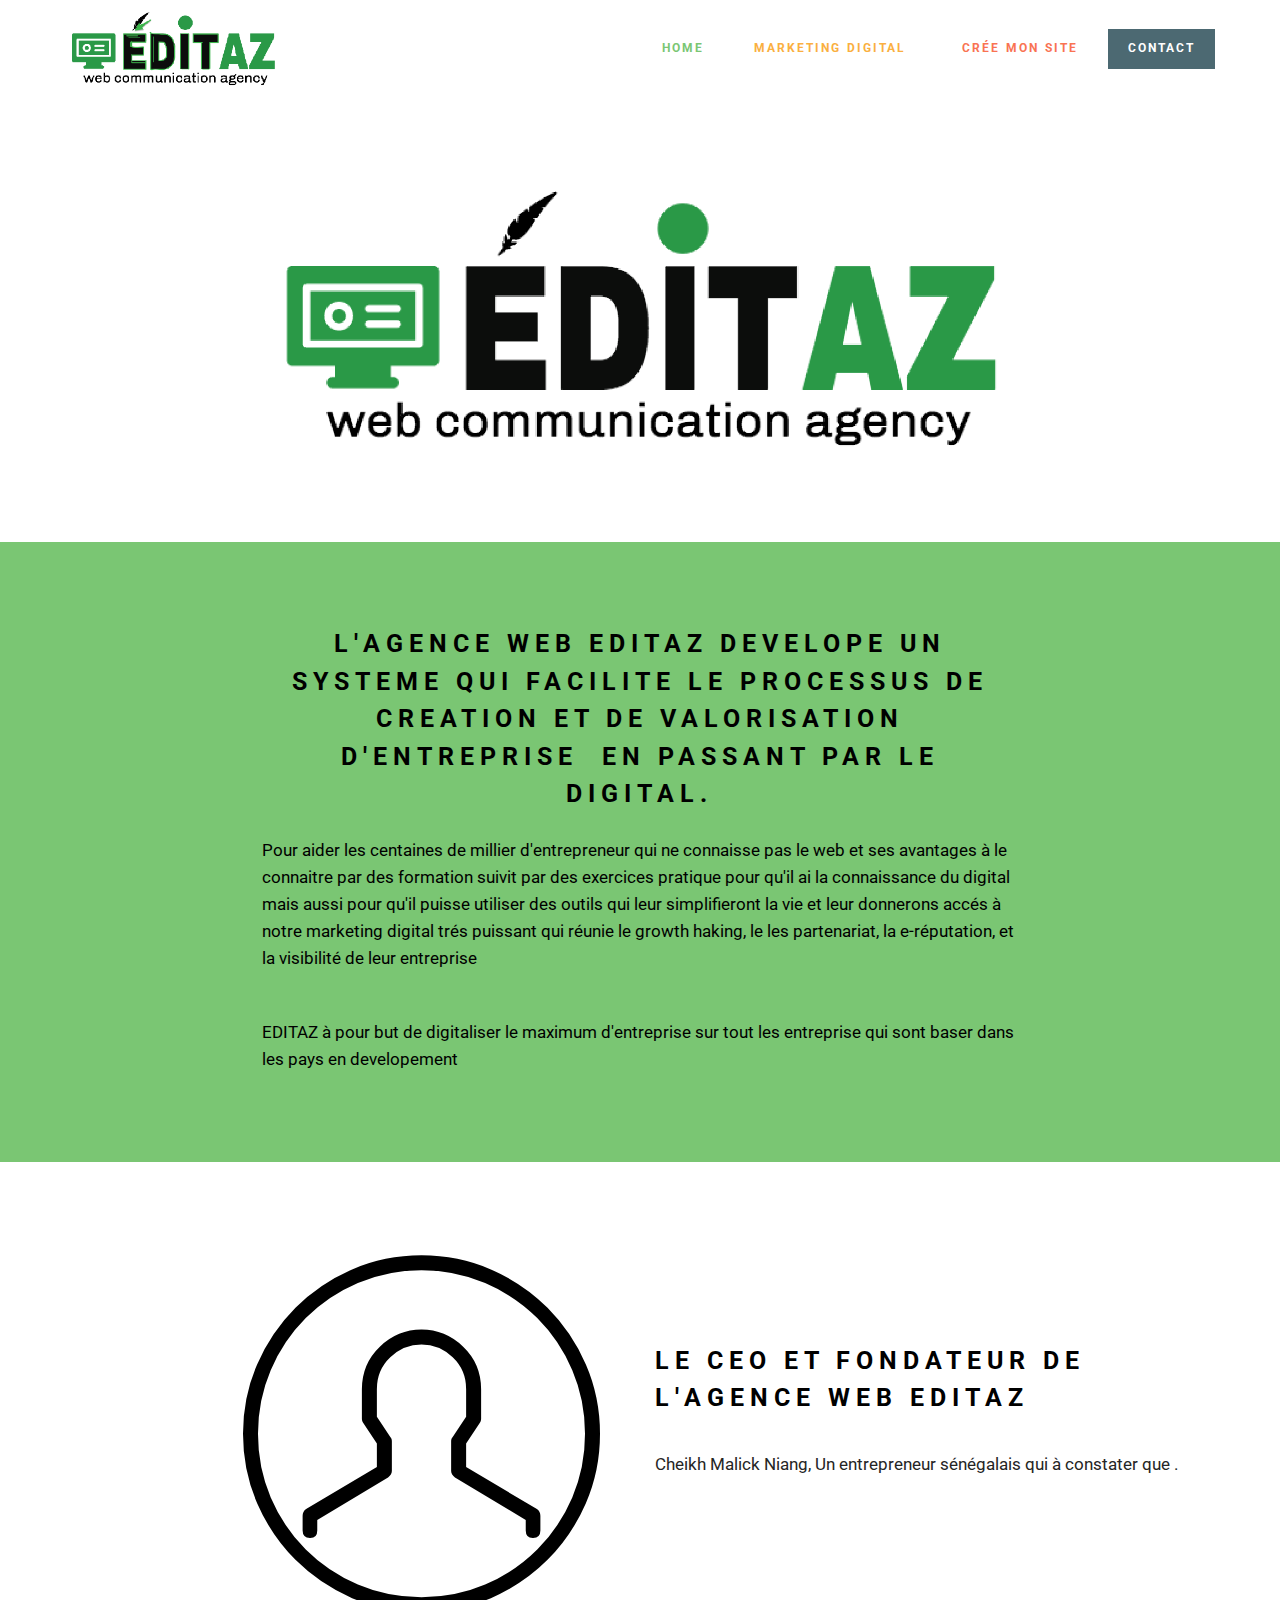
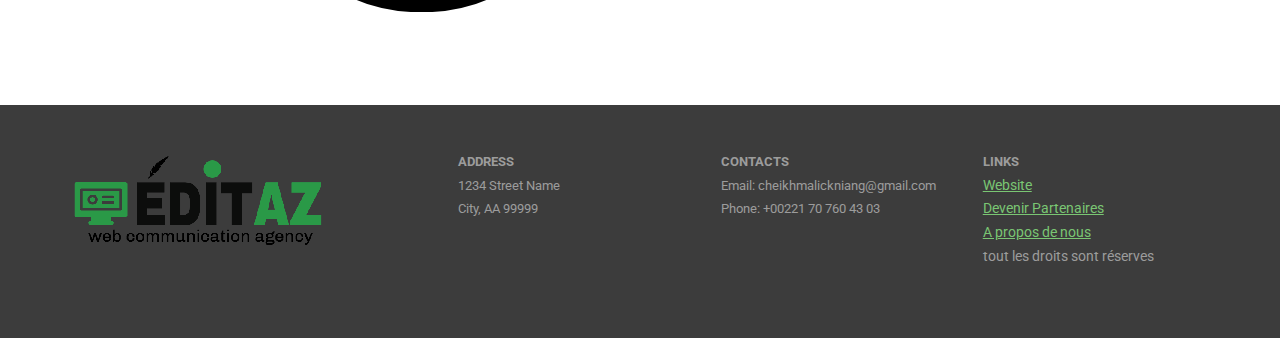
<file: qui-somme-nous.html>
<!DOCTYPE html>
<html>
<head>
  <!-- Site made with Mobirise Website Builder v3.10.5, https://mobirise.com -->
  <meta charset="UTF-8">
  <meta http-equiv="X-UA-Compatible" content="IE=edge">
  <meta name="generator" content="Mobirise v3.10.5, mobirise.com">
  <meta name="viewport" content="width=device-width, initial-scale=1">
  <link rel="shortcut icon" href="assets/images/icone-edi-1-128x234.png" type="image/x-icon">
  <meta name="description" content="">
  <title>QUI SOMME NOUS</title>
  <link rel="stylesheet" href="https://fonts.googleapis.com/css?family=Roboto:700,400&amp;subset=cyrillic,latin,greek,vietnamese">
  <link rel="stylesheet" href="assets/web/assets/mobirise-icons/mobirise-icons.css">
  <link rel="stylesheet" href="assets/bootstrap/css/bootstrap.min.css">
  <link rel="stylesheet" href="assets/mobirise/css/style.css">
  <link rel="stylesheet" href="assets/mobirise/css/mbr-additional.css" type="text/css">
  
  
  
</head>
<body>
<section class="mbr-navbar mbr-navbar--freeze mbr-navbar--absolute mbr-navbar--sticky mbr-navbar--auto-collapse" id="menu-26">
    <div class="mbr-navbar__section mbr-section">
        <div class="mbr-section__container container">
            <div class="mbr-navbar__container">
                <div class="mbr-navbar__column mbr-navbar__column--s mbr-navbar__brand">
                    <span class="mbr-navbar__brand-link mbr-brand mbr-brand--inline">
                        <span class="mbr-brand__logo"><a href="index.html"><img src="assets/images/logomakr-8cw9nm-3-374x128.png" class="mbr-navbar__brand-img mbr-brand__img" alt="Mobirise"></a></span>
                        
                    </span>
                </div>
                <div class="mbr-navbar__hamburger mbr-hamburger"><span class="mbr-hamburger__line"></span></div>
                <div class="mbr-navbar__column mbr-navbar__menu">
                    <nav class="mbr-navbar__menu-box mbr-navbar__menu-box--inline-right">
                        <div class="mbr-navbar__column">
                            <ul class="mbr-navbar__items mbr-navbar__items--right float-left mbr-buttons mbr-buttons--freeze mbr-buttons--right btn-decorator mbr-buttons--active"><li class="mbr-navbar__item"><a class="mbr-buttons__link btn text-success" href="index.html">HOME</a></li> <li class="mbr-navbar__item"><a class="mbr-buttons__link btn text-warning" href="Marketing-digital.html">MARKETING DIGITAL&nbsp;</a></li> <li class="mbr-navbar__item"><a class="mbr-buttons__link btn text-danger" href="créer-un-site-moderne-et-utile.html">CRÉE MON SITE</a></li>  </ul>                            
                            <ul class="mbr-navbar__items mbr-navbar__items--right mbr-buttons mbr-buttons--freeze mbr-buttons--right btn-inverse mbr-buttons--active"><li class="mbr-navbar__item"><a class="mbr-buttons__btn btn btn-primary" href="index.html#contacts1-k">CONTACT</a></li></ul>
                        </div>
                    </nav>
                </div>
            </div>
        </div>
    </div>
</section>

<section class="engine"><a rel="external" href="https://mobirise.com">free wysiwyg web page design</a></section><section class="mbr-section mbr-after-navbar" id="image2-2t">
    <div class="mbr-section__container container mbr-section__container--isolated">
        <div class="row">
            <div class="col-sm-8 col-sm-offset-2">
                <figure class="mbr-figure mbr-figure--wysiwyg mbr-figure--full-width mbr-figure--caption-outside-bottom mbr-figure--no-bg">

                    <div><img src="assets/images/logomakr-8cw9nm-1400x478.png" class="mbr-figure__img"></div>
                    
                </figure>
            </div>
        </div>
    </div>
</section>

<section class="mbr-section mbr-section--relative mbr-section--fixed-size" id="msg-box3-2x" style="background-color: rgb(122, 198, 115);">
    
    <div class="mbr-section__container container mbr-section__container--first" style="padding-top: 93px;">
        <div class="mbr-header mbr-header--wysiwyg row">
            <div class="col-sm-8 col-sm-offset-2">
                <h3 class="mbr-header__text">L'AGENCE WEB EDITAZ DEVELOPE UN SYSTEME QUI FACILITE LE PROCESSUS DE CREATION ET DE VALORISATION D'ENTREPRISE &nbsp;EN PASSANT PAR LE DIGITAL.</h3>
                
            </div>
        </div>
    </div>
    <div class="mbr-section__container container mbr-section__container--last" style="padding-bottom: 93px;">
        <div class="row">
            <div class="mbr-article mbr-article--wysiwyg col-sm-8 col-sm-offset-2"><p>Pour aider les centaines de millier d'entrepreneur qui ne connaisse pas le web et ses avantages à le connaitre par des formation suivit par des exercices pratique pour qu'il ai la connaissance du digital mais aussi pour qu'il puisse utiliser des outils qui leur simplifieront la vie et leur donnerons accés à notre marketing digital trés puissant qui réunie le growth haking, le les partenariat, la e-réputation, et la visibilité de leur entreprise&nbsp;</p><p><br></p><p>EDITAZ à pour but de digitaliser le maximum d'entreprise sur tout les entreprise qui sont baser dans les pays en developement</p></div>
        </div>
    </div>
    
</section>

<section class="mbr-section mbr-section--relative" id="msg-box4-2u" style="background-color: rgb(255, 255, 255);">
    
    <div class="mbr-section__container mbr-section__container--isolated container" style="padding-top: 93px; padding-bottom: 93px;">
        <div class="row">
            <div class="mbr-box mbr-box--fixed mbr-box--adapted">
                <div class="mbr-box__magnet mbr-box__magnet--top-right mbr-section__left col-sm-6 image-size" style="width: 50%;">
                    <figure class="mbr-figure mbr-figure--adapted mbr-figure--caption-inside-bottom mbr-figure--full-width"><span class="mbri-user mbr-iconfont mbr-iconfont-msg-box4" style="color: rgb(0, 0, 0);"></span></figure>
                </div>
                <div class="mbr-box__magnet mbr-class-mbr-box__magnet--center-left col-sm-6 content-size mbr-section__right">
                    <div class="mbr-section__container mbr-section__container--middle">
                        <div class="mbr-header mbr-header--auto-align mbr-header--wysiwyg">
                            <h3 class="mbr-header__text"><p>LE CEO ET FONDATEUR DE L'AGENCE WEB EDITAZ</p></h3>
                            
                        </div>
                    </div>
                    <div class="mbr-section__container mbr-section__container--middle">
                        <div class="mbr-article mbr-article--auto-align mbr-article--wysiwyg"><p>Cheikh Malick Niang, Un entrepreneur sénégalais qui à constater que .</p></div>
                    </div>
                    
                </div>
                
            </div>
        </div>
    </div>
</section>

<section class="mbr-section mbr-section--relative mbr-section--fixed-size" id="contacts1-2r" style="background-color: rgb(60, 60, 60);">
    
    <div class="mbr-section__container container">
        <div class="mbr-contacts mbr-contacts--wysiwyg row" style="padding-top: 45px; padding-bottom: 45px;">
            <div class="col-sm-4">
                <div><img src="assets/images/logomakr-8cw9nm-265x90.png" class="mbr-contacts__img mbr-contacts__img--left"></div>
            </div>
            <div class="col-sm-8">
                <div class="row">
                    <div class="col-sm-4">
                        <p class="mbr-contacts__text"><strong>ADDRESS</strong><br>
1234 Street Name<br>
City, AA 99999</p>
                    </div>
                    <div class="col-sm-4">
                        <p class="mbr-contacts__text"><strong>CONTACTS</strong><br>
Email: cheikhmalickniang@gmail.com<br>
Phone: +00221 70 760 43 03<br></p>
                    </div>
                    <div class="col-sm-4"><p class="mbr-contacts__text"><strong>LINKS</strong></p><ul class="mbr-contacts__list"><li><a href="index.html" class="text-success">Website</a> </li><li><a href="Votre-Entreprise-en-moins-de-24h.html" class="text-success">Devenir Partenaires</a></li><li><a href="qui-somme-nous.html" class="text-success">A propos de nous</a></li><li>tout les droits sont réserves</li><li><br></li></ul></div>
                </div>
            </div>
        </div>
    </div>
</section>


  <script src="assets/web/assets/jquery/jquery.min.js"></script>
  <script src="assets/bootstrap/js/bootstrap.min.js"></script>
  <script src="assets/smooth-scroll/SmoothScroll.js"></script>
  <script src="assets/mobirise/js/script.js"></script>
  
  
</body>
</html>
</file>
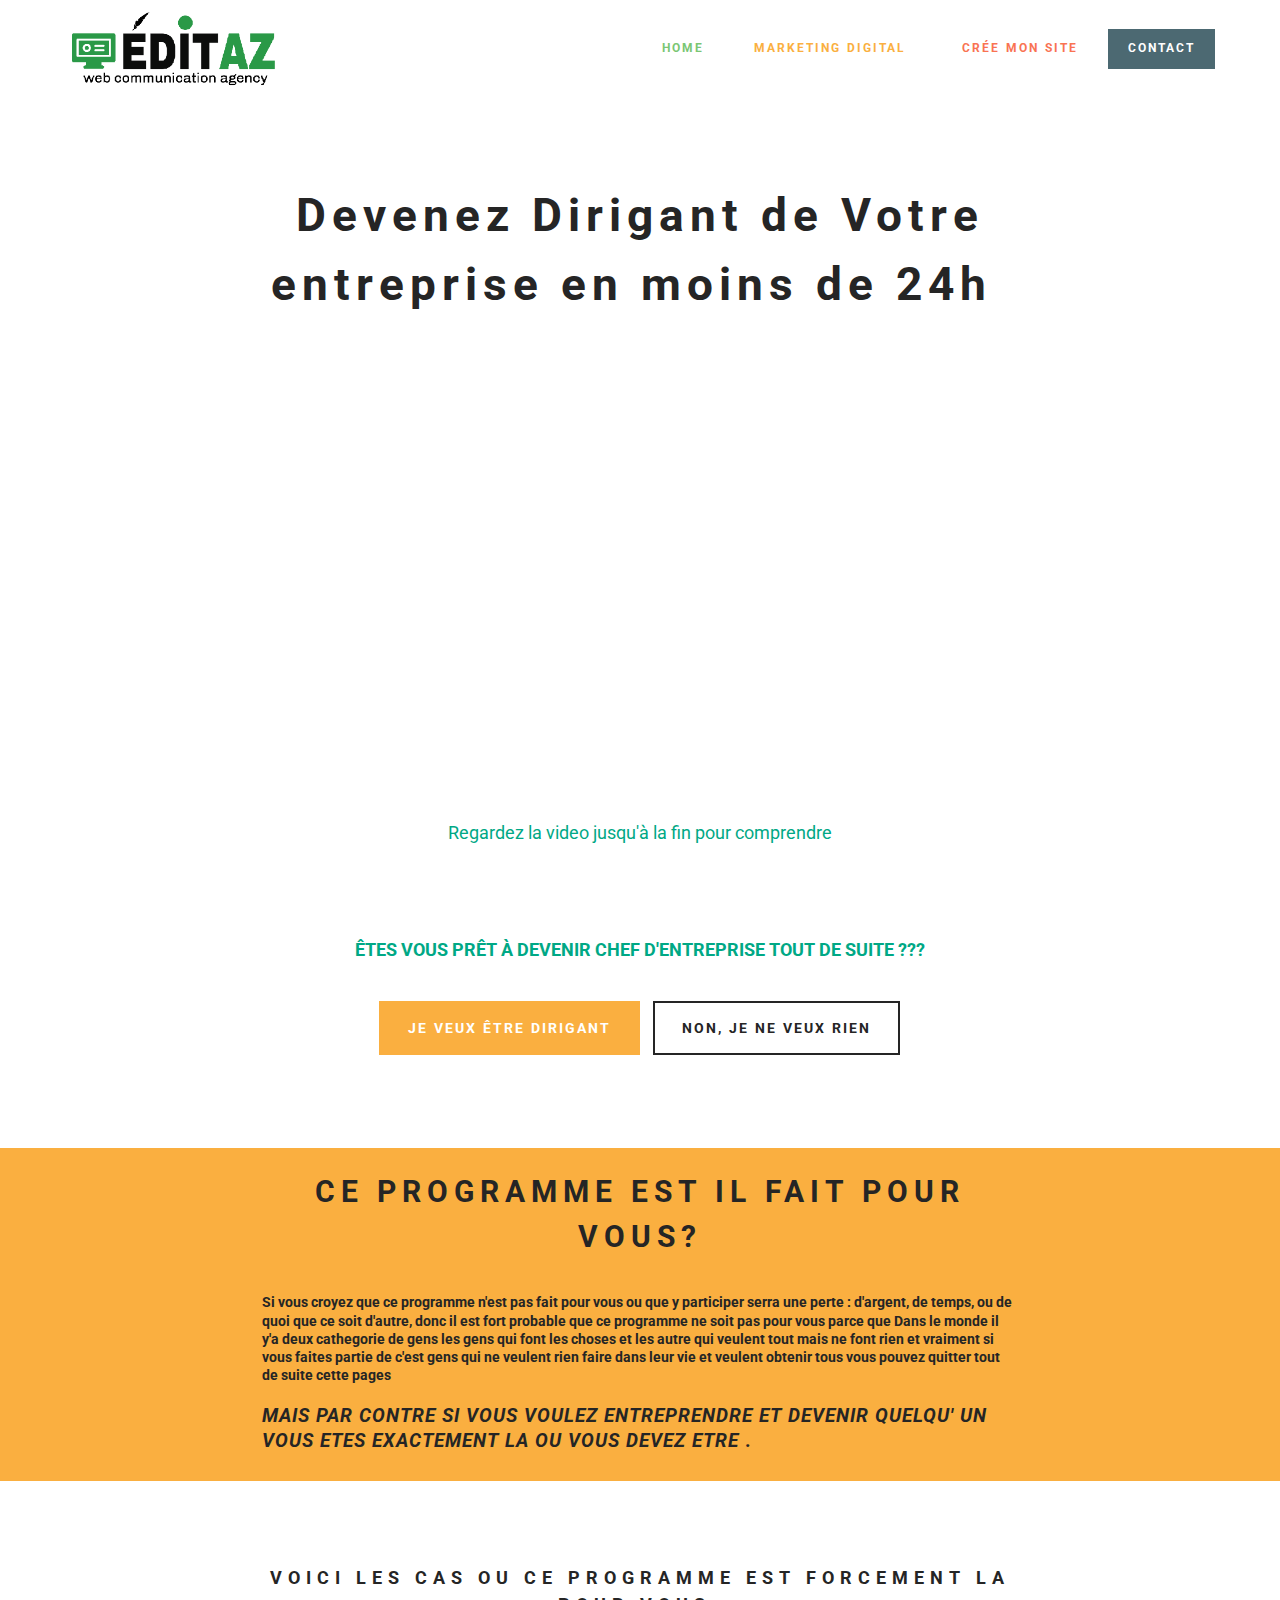
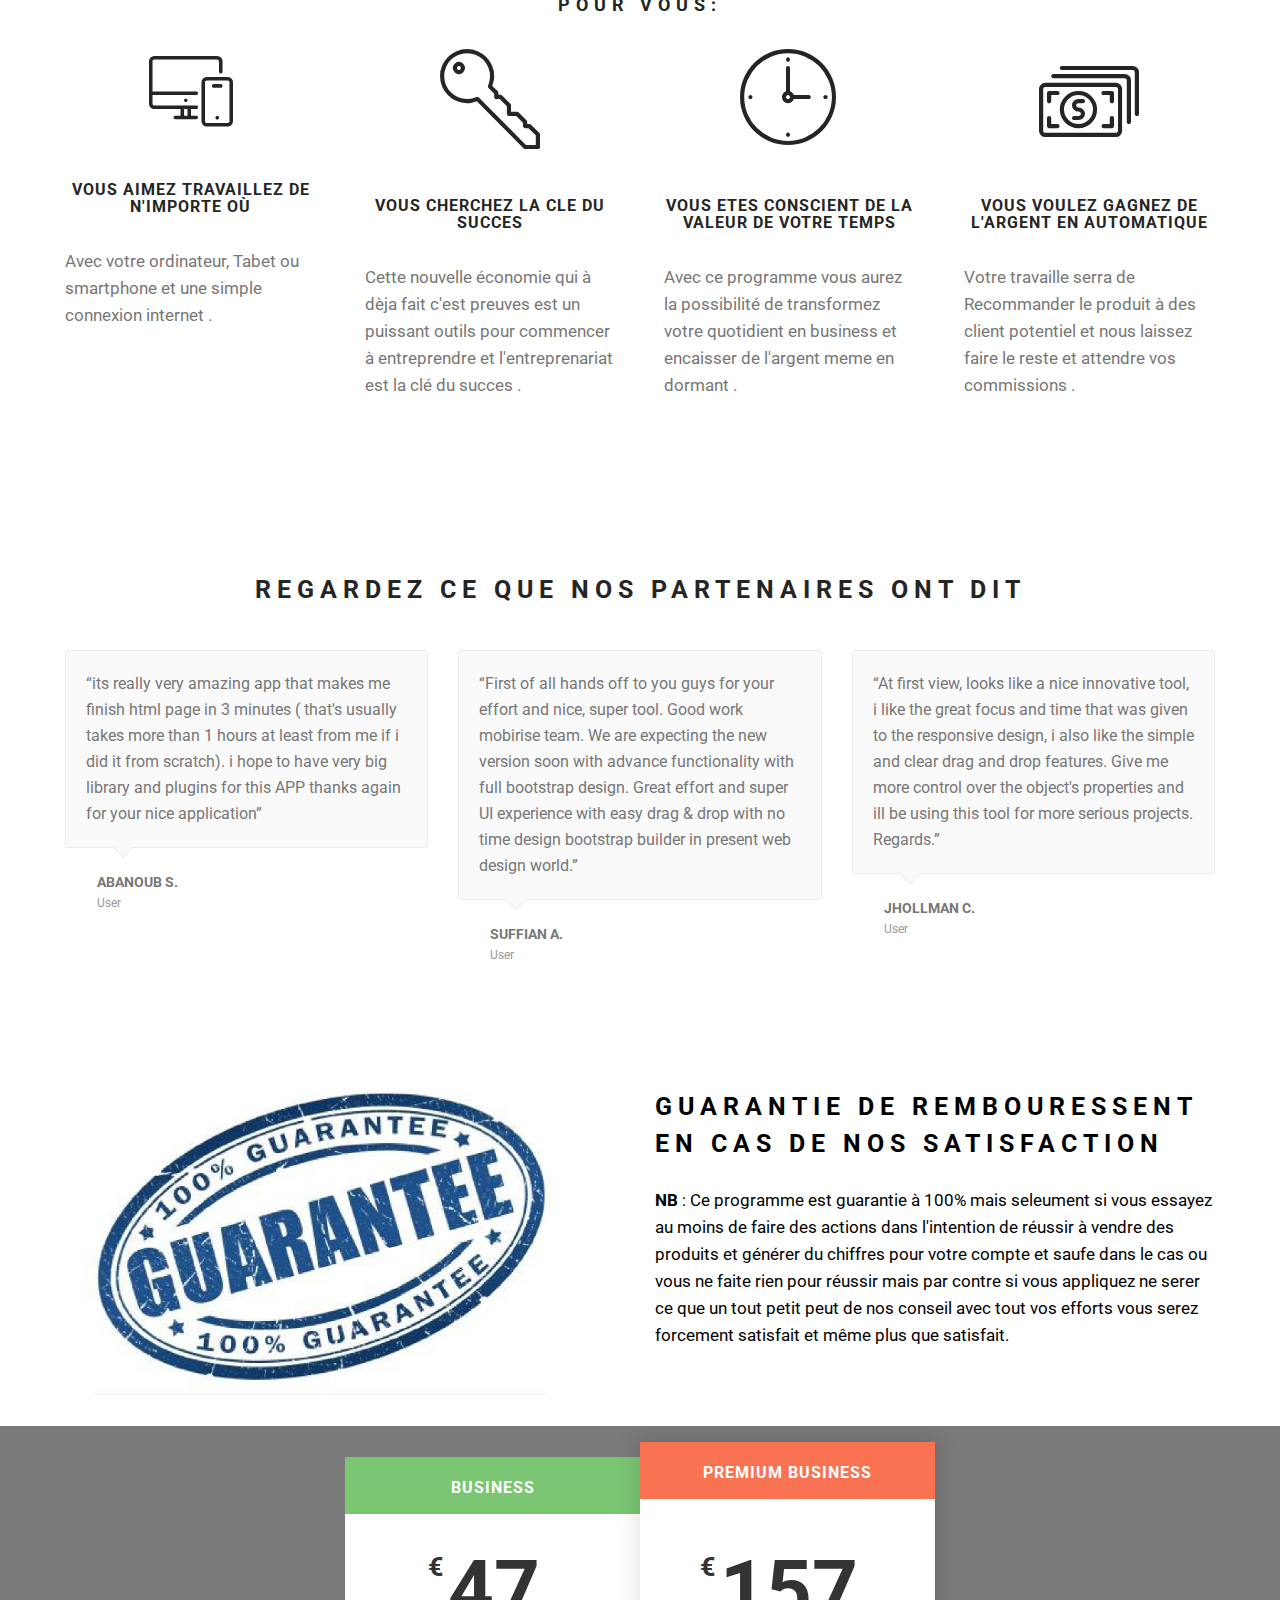
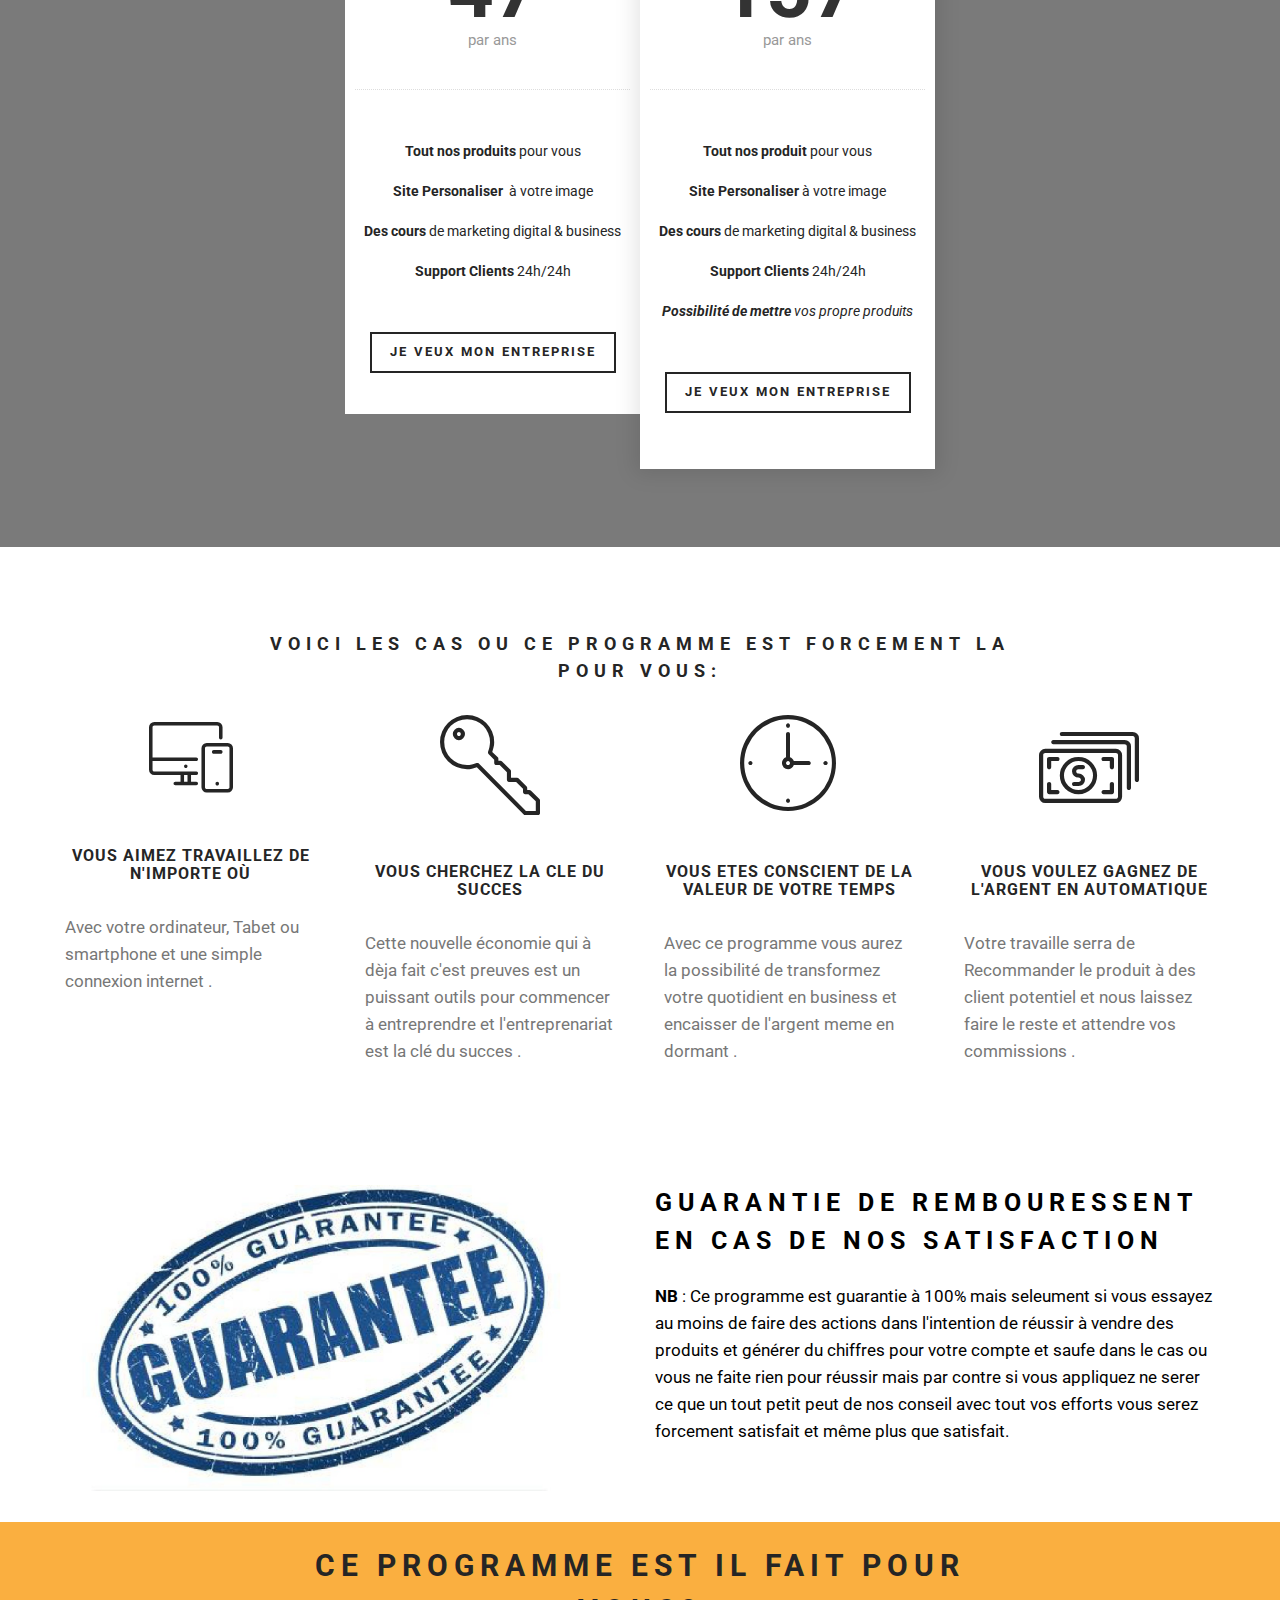
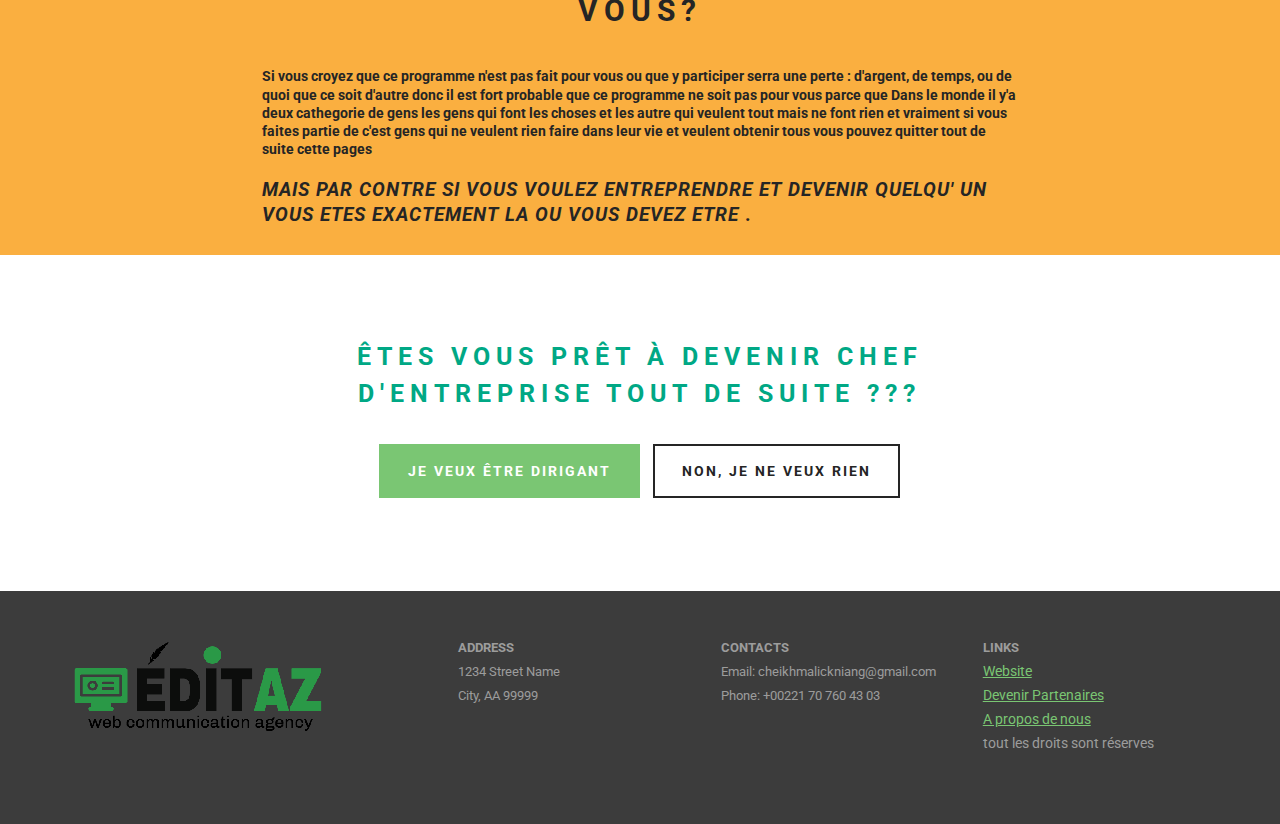
<file: Votre-Entreprise-en-moins-de-24h.html>
<!DOCTYPE html>
<html>
<head>
  <!-- Site made with Mobirise Website Builder v3.10.5, https://mobirise.com -->
  <meta charset="UTF-8">
  <meta http-equiv="X-UA-Compatible" content="IE=edge">
  <meta name="generator" content="Mobirise v3.10.5, mobirise.com">
  <meta name="viewport" content="width=device-width, initial-scale=1">
  <link rel="shortcut icon" href="assets/images/icone-edi-1-128x234.png" type="image/x-icon">
  <meta name="description" content="Nous vous offrons la possibilite de devenir PDG de votre entreprise en moins de 24h et en plus nous vous donnons nos produit qui marche pour que vous puissiez les vendre et si vous n'y connaissez rien en vente ne vous en faite pas nous pourons le faire pour vous . Vous n'aurez qu' à recommander les produit au gens sur le web  ou en physique et nous offrons une formation complète et gratuite en management et en marketing digital pour que vous puissiez le faire">
  <title>DIRIGER VOTRE PROPRE ENTREPRISE EN 24H</title>
  <link rel="stylesheet" href="https://fonts.googleapis.com/css?family=Roboto:700,400&amp;subset=cyrillic,latin,greek,vietnamese">
  <link rel="stylesheet" href="assets/web/assets/mobirise-icons/mobirise-icons.css">
  <link rel="stylesheet" href="assets/bootstrap/css/bootstrap.min.css">
  <link rel="stylesheet" href="assets/mobirise/css/style.css">
  <link rel="stylesheet" href="assets/mobirise/css/mbr-additional.css" type="text/css">
  
  
  
</head>
<body>
<section class="mbr-navbar mbr-navbar--freeze mbr-navbar--absolute mbr-navbar--sticky mbr-navbar--auto-collapse" id="menu-26">
    <div class="mbr-navbar__section mbr-section">
        <div class="mbr-section__container container">
            <div class="mbr-navbar__container">
                <div class="mbr-navbar__column mbr-navbar__column--s mbr-navbar__brand">
                    <span class="mbr-navbar__brand-link mbr-brand mbr-brand--inline">
                        <span class="mbr-brand__logo"><a href="index.html"><img src="assets/images/logomakr-8cw9nm-374x128-2.png" class="mbr-navbar__brand-img mbr-brand__img" alt="Mobirise"></a></span>
                        
                    </span>
                </div>
                <div class="mbr-navbar__hamburger mbr-hamburger"><span class="mbr-hamburger__line"></span></div>
                <div class="mbr-navbar__column mbr-navbar__menu">
                    <nav class="mbr-navbar__menu-box mbr-navbar__menu-box--inline-right">
                        <div class="mbr-navbar__column">
                            <ul class="mbr-navbar__items mbr-navbar__items--right float-left mbr-buttons mbr-buttons--freeze mbr-buttons--right btn-decorator mbr-buttons--active"><li class="mbr-navbar__item"><a class="mbr-buttons__link btn text-success" href="index.html">HOME</a></li> <li class="mbr-navbar__item"><a class="mbr-buttons__link btn text-warning" href="Marketing-digital.html">MARKETING DIGITAL&nbsp;</a></li> <li class="mbr-navbar__item"><a class="mbr-buttons__link btn text-danger" href="créer-un-site-moderne-et-utile.html">CRÉE MON SITE</a></li>  </ul>                            
                            <ul class="mbr-navbar__items mbr-navbar__items--right mbr-buttons mbr-buttons--freeze mbr-buttons--right btn-inverse mbr-buttons--active"><li class="mbr-navbar__item"><a class="mbr-buttons__btn btn btn-primary" href="index.html#contacts1-k">CONTACT</a></li></ul>
                        </div>
                    </nav>
                </div>
            </div>
        </div>
    </div>
</section>

<section class="engine"><a rel="external" href="https://mobirise.com">wysiwyg web site generator</a></section><section class="mbr-section mbr-after-navbar" id="header3-7">
    <div class="mbr-section__container container mbr-section__container--first">
        <div class="mbr-header mbr-header--wysiwyg row">
            <div class="col-sm-8 col-sm-offset-2">
                <h3 class="mbr-header__text">Devenez Dirigant de Votre entreprise en moins de 24h&nbsp;</h3>
                
            </div>
        </div>
    </div>
</section>

<section class="mbr-section" id="video2-8">
    <div class="mbr-section__container container mbr-section__container--middle">
        <div class="row">
            <div class="col-sm-8 col-sm-offset-2">
                <figure class="mbr-figure mbr-figure--wysiwyg mbr-figure--full-width mbr-figure--no-bg mbr-figure--caption-outside-bottom">
                    <div><iframe class="mbr-embedded-video" src="https://www.youtube.com/embed/M1bvzd-zYoQ?rel=0&amp;amp;showinfo=0&amp;autoplay=1&amp;loop=0" width="1280" height="720" frameborder="0" allowfullscreen></iframe></div>
                    <figcaption class="mbr-figure__caption mbr-figure__caption--no-padding">
                        <small class="mbr-figure__caption-small"><br>Regardez la video jusqu'à la fin pour comprendre<br><br><br><br><br><strong>ÊTES VOUS PRÊT À DEVENIR CHEF D'ENTREPRISE TOUT DE SUITE ???</strong></small>
                    </figcaption>
                </figure>
            </div>
        </div>
    </div>
</section>

<section class="mbr-section" id="buttons1-n">
    <div class="mbr-section__container container mbr-section__container--last">
        <div class="row">
            <div class="col-sm-8 col-sm-offset-2">
                <div class="mbr-buttons mbr-buttons--center"><a class="mbr-buttons__btn btn btn-lg btn-warning" href="Votre-Entreprise-en-moins-de-24h.html#pricing-table1-9">JE VEUX ÊTRE DIRIGANT</a> <a class="mbr-buttons__btn btn btn-lg btn-default" href="Votre-Entreprise-en-moins-de-24h.html#content5-q">NON, JE NE VEUX RIEN</a> </div>
            </div>
        </div>
    </div>
</section>

<section class="mbr-section mbr-section--relative mbr-section--fixed-size" id="content5-a" style="background-color: rgb(250, 175, 64);">
    
    <div class="mbr-section__container container mbr-section__container--first" style="padding-top: 31px;">
        <div class="mbr-header mbr-header--wysiwyg row">
            <div class="col-sm-8 col-sm-offset-2">
                <h3 class="mbr-header__text">CE PROGRAMME EST IL FAIT POUR VOUS?</h3>
                
            </div>
        </div>
    </div>
    <div class="mbr-section__container container mbr-section__container--last" style="padding-bottom: 31px;">
        <div class="row">
            <div class="mbr-article mbr-article--wysiwyg col-sm-8 col-sm-offset-2"><h4>Si vous croyez que ce programme n'est pas fait pour vous ou que y participer serra une perte : d'argent, de temps, ou de quoi que ce soit d'autre, donc il est fort probable que ce programme ne soit pas pour vous parce que Dans le monde il y'a deux cathegorie de gens les gens qui font les choses et les autre qui veulent tout mais ne font rien et vraiment si vous faites partie de c'est gens qui ne veulent rien faire dans leur vie et veulent obtenir tous vous pouvez quitter tout de suite cette pages</h4><h3><em><strong>MAIS PAR CONTRE SI VOUS VOULEZ ENTREPRENDRE ET DEVENIR QUELQU' UN VOUS ETES EXACTEMENT LA OU VOUS DEVEZ ETRE</strong></em> .</h3></div>
        </div>
    </div>
    
</section>

<section class="mbr-section mbr-section--relative mbr-section--fixed-size" id="content4-e" style="background-color: rgb(255, 255, 255);">
    
    <div class="mbr-section__container mbr-section__container--std-top-padding mbr-section__container--sm-bot-padding mbr-section-title container" style="padding-top: 93px;">
        <div class="mbr-header mbr-header--center mbr-header--wysiwyg row">
            <div class="col-sm-8 col-sm-offset-2">
                <h3 class="mbr-header__text">VOICI LES CAS OU CE PROGRAMME EST FORCEMENT LA POUR VOUS:</h3>
                
            </div>
        </div>
    </div>
    <div class="mbr-section__container container">
        <div class="mbr-section__row row">
            <div class="mbr-section__col col-xs-12 col-md-3 col-sm-6">
                <div class="mbr-section__container mbr-section__container--center mbr-section__container--middle">
                    <figure class="mbr-figure"><span class="mbri-responsive mbr-iconfont mbr-iconfont-features1" style="font-size: 84px;"></span></figure>
                </div>
                <div class="mbr-section__container mbr-section__container--middle">
                    <div class="mbr-header mbr-header--reduce mbr-header--center mbr-header--wysiwyg">
                        <h3 class="mbr-header__text">VOUS AIMEZ TRAVAILLEZ DE N'IMPORTE OÙ</h3>
                    </div>
                </div>
                <div class="mbr-section__container mbr-section__container--last" style="padding-bottom: 93px;">
                    <div class="mbr-article mbr-article--wysiwyg">
                        <p>Avec votre ordinateur, Tabet ou smartphone et une simple connexion internet .</p>
                    </div>
                </div>
                
            </div>
            <div class="mbr-section__col col-xs-12 col-md-3 col-sm-6">
                <div class="mbr-section__container mbr-section__container--center mbr-section__container--middle">
                    <figure class="mbr-figure"><span class="mbri-key mbr-iconfont mbr-iconfont-features1" style="font-size: 100px;"></span></figure>
                </div>
                <div class="mbr-section__container mbr-section__container--middle">
                    <div class="mbr-header mbr-header--reduce mbr-header--center mbr-header--wysiwyg">
                        <h3 class="mbr-header__text">VOUS CHERCHEZ LA CLE DU SUCCES</h3>
                    </div>
                </div>
                <div class="mbr-section__container mbr-section__container--last" style="padding-bottom: 93px;">
                    <div class="mbr-article mbr-article--wysiwyg">
                        <p>Cette nouvelle économie qui à dèja fait c'est preuves est un puissant outils pour commencer à entreprendre et l'entreprenariat est la clé du succes .</p>
                    </div>
                </div>
                
            </div>
            <div class="clearfix visible-sm-block"></div>
            <div class="mbr-section__col col-xs-12 col-md-3 col-sm-6">
                <div class="mbr-section__container mbr-section__container--center mbr-section__container--middle">
                    <figure class="mbr-figure"><span class="mbri-clock mbr-iconfont mbr-iconfont-features1" style="font-size: 100px;"></span></figure>
                </div>
                <div class="mbr-section__container mbr-section__container--middle">
                    <div class="mbr-header mbr-header--reduce mbr-header--center mbr-header--wysiwyg">
                        <h3 class="mbr-header__text">VOUS ETES CONSCIENT DE LA VALEUR DE VOTRE TEMPS</h3>
                    </div>
                </div>
                <div class="mbr-section__container mbr-section__container--last" style="padding-bottom: 93px;">
                    <div class="mbr-article mbr-article--wysiwyg">
                        <p>Avec ce programme vous aurez la possibilité de transformez votre quotidient en business et encaisser de l'argent meme en dormant .</p>
                    </div>
                </div>
                
            </div>
            
            <div class="mbr-section__col col-xs-12 col-md-3 col-sm-6">
                <div class="mbr-section__container mbr-section__container--center mbr-section__container--middle">
                    <figure class="mbr-figure"><span class="mbri-cash mbr-iconfont mbr-iconfont-features1" style="font-size: 100px;"></span></figure>
                </div>
                <div class="mbr-section__container mbr-section__container--middle">
                    <div class="mbr-header mbr-header--reduce mbr-header--center mbr-header--wysiwyg">
                        <h3 class="mbr-header__text">VOUS VOULEZ GAGNEZ DE L'ARGENT EN AUTOMATIQUE</h3>
                    </div>
                </div>
                <div class="mbr-section__container mbr-section__container--last" style="padding-bottom: 93px;">
                    <div class="mbr-article mbr-article--wysiwyg">
                        <p>Votre travaille serra de Recommander le produit à des client potentiel et nous laissez faire le reste et attendre vos commissions .</p>
                    </div>
                </div>
                
            </div>
            
            
            
        </div>
    </div>
</section>

<section class="mbr-section mbr-section--relative mbr-section--fixed-size" id="testimonials1-s" style="background-color: rgb(255, 255, 255);">
    <div>
        
        <div class="mbr-section__container mbr-section__container--std-padding container" style="padding-top: 93px; padding-bottom: 93px;">
            <div class="row">
                <div class="col-sm-12">
                    <h2 class="mbr-section__header">REGARDEZ CE QUE NOS PARTENAIRES ONT DIT</h2>
                    <ul class="mbr-reviews mbr-reviews--wysiwyg row">
                        <li class="mbr-reviews__item col-xs-12 col-sm-6 col-md-4">
                            <div class="mbr-reviews__text"><p class="mbr-reviews__p">“its really very amazing app that makes me finish html page in 3 minutes ( that's usually takes more than 1 hours at least from me if i did it from scratch). i hope to have very big library and plugins for this APP thanks again for your nice application”</p></div>
                            <div class="mbr-reviews__author mbr-reviews__author--short">
                                <div class="mbr-reviews__author-name">ABANOUB S.</div>
                                <div class="mbr-reviews__author-bio">User</div>
                            </div>
                        </li><li class="mbr-reviews__item col-xs-12 col-sm-6 col-md-4">
                            <div class="mbr-reviews__text"><p class="mbr-reviews__p">“First of all hands off to you guys for your effort and nice, super tool. Good work mobirise team. We are expecting the new version soon with advance functionality with full bootstrap design. Great effort and super UI experience with easy drag &amp; drop with no time design bootstrap builder in present web design world.”</p></div>
                            <div class="mbr-reviews__author mbr-reviews__author--short">
                                <div class="mbr-reviews__author-name">SUFFIAN A.</div>
                                <div class="mbr-reviews__author-bio">User</div>
                            </div>
                        </li><li class="mbr-reviews__item col-xs-12 col-sm-6 col-md-4">
                            <div class="mbr-reviews__text"><p class="mbr-reviews__p">“At first view, looks like a nice innovative tool, i like the great focus and time that was given to the responsive design, i also like the simple and clear drag and drop features. Give me more control over the object's properties and ill be using this tool for more serious projects. Regards.”</p></div>
                            <div class="mbr-reviews__author mbr-reviews__author--short">
                                <div class="mbr-reviews__author-name">JHOLLMAN C.</div>
                                <div class="mbr-reviews__author-bio">User</div>
                            </div>
                        </li>
                    </ul>
                </div>
            </div>
        </div>
    </div>
</section>

<section class="mbr-section mbr-section--relative" id="msg-box4-b" style="background-color: rgb(255, 255, 255);">
    
    <div class="mbr-section__container mbr-section__container--isolated container" style="padding-top: 31px; padding-bottom: 31px;">
        <div class="row">
            <div class="mbr-box mbr-box--fixed mbr-box--adapted">
                <div class="mbr-box__magnet mbr-box__magnet--top-right mbr-section__left col-sm-6 image-size" style="width: 50%;">
                    <figure class="mbr-figure mbr-figure--adapted mbr-figure--caption-inside-bottom mbr-figure--full-width"><img src="assets/images/guaranteedcomvb1-1400x801.jpg" class="mbr-figure__img"></figure>
                </div>
                <div class="mbr-box__magnet mbr-class-mbr-box__magnet--center-left col-sm-6 content-size mbr-section__right">
                    <div class="mbr-section__container mbr-section__container--middle">
                        <div class="mbr-header mbr-header--auto-align mbr-header--wysiwyg">
                            <h3 class="mbr-header__text">GUARANTIE DE REMBOURESSENT EN CAS DE NOS SATISFACTION</h3>
                            
                        </div>
                    </div>
                    <div class="mbr-section__container mbr-section__container--middle">
                        <div class="mbr-article mbr-article--auto-align mbr-article--wysiwyg"><p><strong>NB</strong> : Ce programme est guarantie à 100% mais seleument si vous essayez au moins de faire des actions dans l'intention de réussir à vendre des produits et générer du chiffres pour votre compte et saufe dans le cas ou vous ne faite rien pour réussir mais par contre si vous appliquez ne serer ce que un tout petit peut de nos conseil avec tout vos efforts vous serez forcement satisfait et même plus que satisfait.</p></div>
                    </div>
                    
                </div>
                
            </div>
        </div>
    </div>
</section>

<section class="mbr-section mbr-section--relative mbr-section--fixed-size mbr-parallax-background" id="pricing-table1-9" style="background-image: url(assets/images/bg3.jpg);">
    <div class="mbr-overlay" style="opacity: 0.6; background-color: rgb(34, 34, 34);"></div>
    <div class="mbr-section__container mbr-section__container--std-top-padding container" style="padding-top: 31px; margin-bottom: -62px;">
        <div class="row">
            
            <div class="mbr-plan col-xs-12 mbr-plan--success mbr-plan--first col-lg-3 col-md-4 col-sm-6 col-lg-offset-3 col-md-offset-2 col-sm-0">
                <div class="mbr-plan__box">
                    <div class="mbr-plan__header">
                        <div class="mbr-header mbr-header--reduce mbr-header--center mbr-header--wysiwyg">
                            <h3 class="mbr-header__text">BUSINESS</h3>
                        </div>
                    </div>
                    <div class="mbr-plan__number">
                        <div class="mbr-number mbr-number--price">
                            <div class="mbr-number__num">
                                <div class="mbr-number__group">
                                    <sup class="mbr-number__left">€</sup><span class="mbr-number__value">47</span>
                                </div>
                            </div>
                            <div class="mbr-number__caption">par ans</div>
                        </div>
                    </div>
                    <div class="mbr-plan__details"><div style="text-align: center;"><span style="line-height: 40px;"><strong>Tout nos produits</strong> pour vous</span></div><ul><li><strong>Site</strong>&nbsp;<strong>Personaliser &nbsp;</strong>à votre image</li><li><strong>Des cours</strong> de marketing digital &amp; business</li><li><strong>Support Clients </strong>24h/24h</li></ul></div>
                    <div class="mbr-plan__buttons">
                        <div class="mbr-buttons mbr-buttons--center"><a href="https://mobirise.com" class="mbr-buttons__btn btn btn-wrap btn-xs-lg btn-default">JE VEUX MON ENTREPRISE</a></div>
                    </div>
                </div>
            </div>
            
            <div class="mbr-plan col-xs-12 mbr-plan--danger mbr-plan--favorite mbr-plan--last col-lg-3 col-md-4 col-sm-6">
                <div class="mbr-plan__box">
                    <div class="mbr-plan__header">
                        <div class="mbr-header mbr-header--reduce mbr-header--center mbr-header--wysiwyg">
                            <h3 class="mbr-header__text">PREMIUM BUSINESS</h3>
                        </div>
                    </div>
                    <div class="mbr-plan__number">
                        <div class="mbr-number mbr-number--price">
                            <div class="mbr-number__num">
                                <div class="mbr-number__group">
                                    <sup class="mbr-number__left">€</sup><span class="mbr-number__value">157</span>
                                </div>
                            </div>
                            <div class="mbr-number__caption">par ans</div>
                        </div>
                    </div>
                    <div class="mbr-plan__details"><ul><li><strong>Tout nos produit </strong>pour vous</li><li><strong>Site Personaliser  </strong>à votre image</li><li><strong>Des cours </strong>de marketing digital &amp; business</li><li><strong>Support Clients </strong>24h/24h</li><li><em><strong>Possibilité de mettre </strong>vos propre produits</em></li></ul></div>
                    <div class="mbr-plan__buttons">
                        <div class="mbr-buttons mbr-buttons--center"><a href="https://mobirise.com" class="mbr-buttons__btn btn btn-wrap btn-xs-lg btn-default">JE VEUX MON ENTREPRISE</a></div>
                    </div>
                </div>
            </div>
            
        </div>
    </div>
</section>

<section class="mbr-section mbr-section--relative mbr-section--fixed-size" id="content4-t" style="background-color: rgb(255, 255, 255);">
    
    <div class="mbr-section__container mbr-section__container--std-top-padding mbr-section__container--sm-bot-padding mbr-section-title container" style="padding-top: 93px;">
        <div class="mbr-header mbr-header--center mbr-header--wysiwyg row">
            <div class="col-sm-8 col-sm-offset-2">
                <h3 class="mbr-header__text">VOICI LES CAS OU CE PROGRAMME EST FORCEMENT LA POUR VOUS:</h3>
                
            </div>
        </div>
    </div>
    <div class="mbr-section__container container">
        <div class="mbr-section__row row">
            <div class="mbr-section__col col-xs-12 col-md-3 col-sm-6">
                <div class="mbr-section__container mbr-section__container--center mbr-section__container--middle">
                    <figure class="mbr-figure"><span class="mbri-responsive mbr-iconfont mbr-iconfont-features1" style="font-size: 84px;"></span></figure>
                </div>
                <div class="mbr-section__container mbr-section__container--middle">
                    <div class="mbr-header mbr-header--reduce mbr-header--center mbr-header--wysiwyg">
                        <h3 class="mbr-header__text">VOUS AIMEZ TRAVAILLEZ DE N'IMPORTE OÙ</h3>
                    </div>
                </div>
                <div class="mbr-section__container mbr-section__container--last" style="padding-bottom: 93px;">
                    <div class="mbr-article mbr-article--wysiwyg">
                        <p>Avec votre ordinateur, Tabet ou smartphone et une simple connexion internet .</p>
                    </div>
                </div>
                
            </div>
            <div class="mbr-section__col col-xs-12 col-md-3 col-sm-6">
                <div class="mbr-section__container mbr-section__container--center mbr-section__container--middle">
                    <figure class="mbr-figure"><span class="mbri-key mbr-iconfont mbr-iconfont-features1" style="font-size: 100px;"></span></figure>
                </div>
                <div class="mbr-section__container mbr-section__container--middle">
                    <div class="mbr-header mbr-header--reduce mbr-header--center mbr-header--wysiwyg">
                        <h3 class="mbr-header__text">VOUS CHERCHEZ LA CLE DU SUCCES</h3>
                    </div>
                </div>
                <div class="mbr-section__container mbr-section__container--last" style="padding-bottom: 93px;">
                    <div class="mbr-article mbr-article--wysiwyg">
                        <p>Cette nouvelle économie qui à dèja fait c'est preuves est un puissant outils pour commencer à entreprendre et l'entreprenariat est la clé du succes .</p>
                    </div>
                </div>
                
            </div>
            <div class="clearfix visible-sm-block"></div>
            <div class="mbr-section__col col-xs-12 col-md-3 col-sm-6">
                <div class="mbr-section__container mbr-section__container--center mbr-section__container--middle">
                    <figure class="mbr-figure"><span class="mbri-clock mbr-iconfont mbr-iconfont-features1" style="font-size: 100px;"></span></figure>
                </div>
                <div class="mbr-section__container mbr-section__container--middle">
                    <div class="mbr-header mbr-header--reduce mbr-header--center mbr-header--wysiwyg">
                        <h3 class="mbr-header__text">VOUS ETES CONSCIENT DE LA VALEUR DE VOTRE TEMPS</h3>
                    </div>
                </div>
                <div class="mbr-section__container mbr-section__container--last" style="padding-bottom: 93px;">
                    <div class="mbr-article mbr-article--wysiwyg">
                        <p>Avec ce programme vous aurez la possibilité de transformez votre quotidient en business et encaisser de l'argent meme en dormant .</p>
                    </div>
                </div>
                
            </div>
            
            <div class="mbr-section__col col-xs-12 col-md-3 col-sm-6">
                <div class="mbr-section__container mbr-section__container--center mbr-section__container--middle">
                    <figure class="mbr-figure"><span class="mbri-cash mbr-iconfont mbr-iconfont-features1" style="font-size: 100px;"></span></figure>
                </div>
                <div class="mbr-section__container mbr-section__container--middle">
                    <div class="mbr-header mbr-header--reduce mbr-header--center mbr-header--wysiwyg">
                        <h3 class="mbr-header__text">VOUS VOULEZ GAGNEZ DE L'ARGENT EN AUTOMATIQUE</h3>
                    </div>
                </div>
                <div class="mbr-section__container mbr-section__container--last" style="padding-bottom: 93px;">
                    <div class="mbr-article mbr-article--wysiwyg">
                        <p>Votre travaille serra de Recommander le produit à des client potentiel et nous laissez faire le reste et attendre vos commissions .</p>
                    </div>
                </div>
                
            </div>
            
            
            
        </div>
    </div>
</section>

<section class="mbr-section mbr-section--relative" id="msg-box4-o" style="background-color: rgb(255, 255, 255);">
    
    <div class="mbr-section__container mbr-section__container--isolated container" style="padding-top: 31px; padding-bottom: 31px;">
        <div class="row">
            <div class="mbr-box mbr-box--fixed mbr-box--adapted">
                <div class="mbr-box__magnet mbr-box__magnet--top-right mbr-section__left col-sm-6 image-size" style="width: 50%;">
                    <figure class="mbr-figure mbr-figure--adapted mbr-figure--caption-inside-bottom mbr-figure--full-width"><img src="assets/images/guaranteedcomvb1-1400x8014.jpg" class="mbr-figure__img"></figure>
                </div>
                <div class="mbr-box__magnet mbr-class-mbr-box__magnet--center-left col-sm-6 content-size mbr-section__right">
                    <div class="mbr-section__container mbr-section__container--middle">
                        <div class="mbr-header mbr-header--auto-align mbr-header--wysiwyg">
                            <h3 class="mbr-header__text">GUARANTIE DE REMBOURESSENT EN CAS DE NOS SATISFACTION</h3>
                            
                        </div>
                    </div>
                    <div class="mbr-section__container mbr-section__container--middle">
                        <div class="mbr-article mbr-article--auto-align mbr-article--wysiwyg"><p><strong>NB</strong> : Ce programme est guarantie à 100% mais seleument si vous essayez au moins de faire des actions dans l'intention de réussir à vendre des produits et générer du chiffres pour votre compte et saufe dans le cas ou vous ne faite rien pour réussir mais par contre si vous appliquez ne serer ce que un tout petit peut de nos conseil avec tout vos efforts vous serez forcement satisfait et même plus que satisfait.</p></div>
                    </div>
                    
                </div>
                
            </div>
        </div>
    </div>
</section>

<section class="mbr-section mbr-section--relative mbr-section--fixed-size" id="content5-q" style="background-color: rgb(250, 175, 64);">
    
    <div class="mbr-section__container container mbr-section__container--first" style="padding-top: 31px;">
        <div class="mbr-header mbr-header--wysiwyg row">
            <div class="col-sm-8 col-sm-offset-2">
                <h3 class="mbr-header__text">CE PROGRAMME EST IL FAIT POUR VOUS?</h3>
                
            </div>
        </div>
    </div>
    <div class="mbr-section__container container mbr-section__container--last" style="padding-bottom: 31px;">
        <div class="row">
            <div class="mbr-article mbr-article--wysiwyg col-sm-8 col-sm-offset-2"><h4>Si vous croyez que ce programme n'est pas fait pour vous ou que y participer serra une perte : d'argent, de temps, ou de quoi que ce soit d'autre donc il est fort probable que ce programme ne soit pas pour vous parce que Dans le monde il y'a deux cathegorie de gens les gens qui font les choses et les autre qui veulent tout mais ne font rien et vraiment si vous faites partie de c'est gens qui ne veulent rien faire dans leur vie et veulent obtenir tous vous pouvez quitter tout de suite cette pages</h4><h3><em><strong>MAIS PAR CONTRE SI VOUS VOULEZ ENTREPRENDRE ET DEVENIR QUELQU' UN VOUS ETES EXACTEMENT LA OU VOUS DEVEZ ETRE</strong></em> .</h3></div>
        </div>
    </div>
    
</section>

<section class="mbr-section" id="header3-2o">
    <div class="mbr-section__container container mbr-section__container--first">
        <div class="mbr-header mbr-header--wysiwyg row">
            <div class="col-sm-8 col-sm-offset-2">
                <h3 class="mbr-header__text">ÊTES VOUS PRÊT À DEVENIR CHEF D'ENTREPRISE TOUT DE SUITE ???</h3>
                
            </div>
        </div>
    </div>
</section>

<section class="mbr-section" id="buttons1-2n">
    <div class="mbr-section__container container mbr-section__container--last">
        <div class="row">
            <div class="col-sm-8 col-sm-offset-2">
                <div class="mbr-buttons mbr-buttons--center"><a class="mbr-buttons__btn btn btn-lg btn-success" href="Votre-Entreprise-en-moins-de-24h.html#pricing-table1-9">JE VEUX ÊTRE DIRIGANT</a> <a class="mbr-buttons__btn btn btn-lg btn-default" href="Votre-Entreprise-en-moins-de-24h.html#content5-q">NON, JE NE VEUX RIEN</a> </div>
            </div>
        </div>
    </div>
</section>

<section class="mbr-section mbr-section--relative mbr-section--fixed-size" id="contacts1-k" style="background-color: rgb(60, 60, 60);">
    
    <div class="mbr-section__container container">
        <div class="mbr-contacts mbr-contacts--wysiwyg row" style="padding-top: 45px; padding-bottom: 45px;">
            <div class="col-sm-4">
                <div><img src="assets/images/logomakr-8cw9nm-265x90.png" class="mbr-contacts__img mbr-contacts__img--left"></div>
            </div>
            <div class="col-sm-8">
                <div class="row">
                    <div class="col-sm-4">
                        <p class="mbr-contacts__text"><strong>ADDRESS</strong><br>
1234 Street Name<br>
City, AA 99999</p>
                    </div>
                    <div class="col-sm-4">
                        <p class="mbr-contacts__text"><strong>CONTACTS</strong><br>
Email: cheikhmalickniang@gmail.com<br>
Phone: +00221 70 760 43 03<br></p>
                    </div>
                    <div class="col-sm-4"><p class="mbr-contacts__text"><strong>LINKS</strong></p><ul class="mbr-contacts__list"><li><a href="index.html" class="text-success">Website</a> </li><li><a href="Votre-Entreprise-en-moins-de-24h.html" class="text-success">Devenir Partenaires</a></li><li><a href="qui-somme-nous.html" class="text-success">A propos de nous</a></li><li>tout les droits sont réserves</li><li><br></li></ul></div>
                </div>
            </div>
        </div>
    </div>
</section>


  <script src="assets/web/assets/jquery/jquery.min.js"></script>
  <script src="assets/bootstrap/js/bootstrap.min.js"></script>
  <script src="assets/smooth-scroll/SmoothScroll.js"></script>
  <script src="assets/jarallax/jarallax.js"></script>
  <script src="assets/mobirise/js/script.js"></script>
  
  
</body>
</html>
</file>
<file: assets/web/assets/mobirise-icons/mobirise-icons.css>
@font-face {
  font-family: 'MobiriseIcons';
  src:  url('mobirise-icons.eot?spat4u');
  src:  url('mobirise-icons.eot?spat4u#iefix') format('embedded-opentype'),
    url('mobirise-icons.ttf?spat4u') format('truetype'),
    url('mobirise-icons.woff?spat4u') format('woff'),
    url('mobirise-icons.svg?spat4u#MobiriseIcons') format('svg');
  font-weight: normal;
  font-style: normal;
}

[class^="mbri-"], [class*=" mbri-"] {
  /* use !important to prevent issues with browser extensions that change fonts */
  font-family: MobiriseIcons !important;
  speak: none;
  font-style: normal;
  font-weight: normal;
  font-variant: normal;
  text-transform: none;
  line-height: 1;

  /* Better Font Rendering =========== */
  -webkit-font-smoothing: antialiased;
  -moz-osx-font-smoothing: grayscale;
}

.mbri-alert:before {
  content: "\e900";
}
.mbri-android:before {
  content: "\e901";
}
.mbri-apple:before {
  content: "\e902";
}
.mbri-arrow-next:before {
  content: "\e903";
}
.mbri-arrow-prev:before {
  content: "\e904";
}
.mbri-bookmark:before {
  content: "\e905";
}
.mbri-bootstrap:before {
  content: "\e906";
}
.mbri-briefcase:before {
  content: "\e907";
}
.mbri-browse:before {
  content: "\e908";
}
.mbri-calendar:before {
  content: "\e909";
}
.mbri-camera:before {
  content: "\e90a";
}
.mbri-cart-add:before {
  content: "\e90b";
}
.mbri-cart-full:before {
  content: "\e90c";
}
.mbri-cash:before {
  content: "\e90d";
}
.mbri-change-style:before {
  content: "\e90e";
}
.mbri-chat:before {
  content: "\e90f";
}
.mbri-clock:before {
  content: "\e910";
}
.mbri-close:before {
  content: "\e911";
}
.mbri-cloud:before {
  content: "\e912";
}
.mbri-code:before {
  content: "\e913";
}
.mbri-contact-form:before {
  content: "\e914";
}
.mbri-credit-card:before {
  content: "\e915";
}
.mbri-cursor-click:before {
  content: "\e916";
}
.mbri-cust-feedback:before {
  content: "\e917";
}
.mbri-database:before {
  content: "\e918";
}
.mbri-delivery:before {
  content: "\e919";
}
.mbri-desctop:before {
  content: "\e91a";
}
.mbri-devices:before {
  content: "\e91b";
}
.mbri-down:before {
  content: "\e91c";
}
.mbri-download:before {
  content: "\e91d";
}
.mbri-drag-n-drop:before {
  content: "\e91e";
}
.mbri-edit:before {
  content: "\e91f";
}
.mbri-edit2:before {
  content: "\e920";
}
.mbri-error:before {
  content: "\e921";
}
.mbri-extension:before {
  content: "\e922";
}
.mbri-features:before {
  content: "\e923";
}
.mbri-file:before {
  content: "\e924";
}
.mbri-flag:before {
  content: "\e925";
}
.mbri-folder:before {
  content: "\e926";
}
.mbri-gift:before {
  content: "\e927";
}
.mbri-globe-2:before {
  content: "\e928";
}
.mbri-globe:before {
  content: "\e929";
}
.mbri-growing-chart:before {
  content: "\e92a";
}
.mbri-hearth:before {
  content: "\e92b";
}
.mbri-help:before {
  content: "\e92c";
}
.mbri-home:before {
  content: "\e92d";
}
.mbri-hot-cup:before {
  content: "\e92e";
}
.mbri-idea:before {
  content: "\e92f";
}
.mbri-image-gallery:before {
  content: "\e930";
}
.mbri-image-slider:before {
  content: "\e931";
}
.mbri-info:before {
  content: "\e932";
}
.mbri-key:before {
  content: "\e933";
}
.mbri-laptop:before {
  content: "\e934";
}
.mbri-layers:before {
  content: "\e935";
}
.mbri-left:before {
  content: "\e936";
}
.mbri-letter:before {
  content: "\e937";
}
.mbri-like:before {
  content: "\e938";
}
.mbri-link:before {
  content: "\e939";
}
.mbri-lock:before {
  content: "\e93a";
}
.mbri-login:before {
  content: "\e93b";
}
.mbri-logout:before {
  content: "\e93c";
}
.mbri-magic-stick:before {
  content: "\e93d";
}
.mbri-map-pin:before {
  content: "\e93e";
}
.mbri-menu:before {
  content: "\e93f";
}
.mbri-mobile:before {
  content: "\e940";
}
.mbri-mobile2:before {
  content: "\e941";
}
.mbri-mobirise:before {
  content: "\e942";
}
.mbri-music:before {
  content: "\e943";
}
.mbri-new-file:before {
  content: "\e944";
}
.mbri-opened-folder:before {
  content: "\e945";
}
.mbri-pages:before {
  content: "\e946";
}
.mbri-paper-plane:before {
  content: "\e947";
}
.mbri-paperclip:before {
  content: "\e948";
}
.mbri-photo:before {
  content: "\e949";
}
.mbri-photos:before {
  content: "\e94a";
}
.mbri-pin:before {
  content: "\e94b";
}
.mbri-play:before {
  content: "\e94c";
}
.mbri-plus:before {
  content: "\e94d";
}
.mbri-preview:before {
  content: "\e94e";
}
.mbri-print:before {
  content: "\e94f";
}
.mbri-protect:before {
  content: "\e950";
}
.mbri-question:before {
  content: "\e951";
}
.mbri-quote:before {
  content: "\e952";
}
.mbri-refresh:before {
  content: "\e953";
}
.mbri-responsive:before {
  content: "\e954";
}
.mbri-right:before {
  content: "\e955";
}
.mbri-rocket:before {
  content: "\e956";
}
.mbri-sad-face:before {
  content: "\e957";
}
.mbri-sale:before {
  content: "\e958";
}
.mbri-save:before {
  content: "\e959";
}
.mbri-search:before {
  content: "\e95a";
}
.mbri-setting:before {
  content: "\e95b";
}
.mbri-setting2:before {
  content: "\e95c";
}
.mbri-setting3:before {
  content: "\e95d";
}
.mbri-share:before {
  content: "\e95e";
}
.mbri-shoping-bag:before {
  content: "\e95f";
}
.mbri-shoping-basket:before {
  content: "\e960";
}
.mbri-shoping-cart:before {
  content: "\e961";
}
.mbri-sites:before {
  content: "\e962";
}
.mbri-smile-face:before {
  content: "\e963";
}
.mbri-speed:before {
  content: "\e964";
}
.mbri-star:before {
  content: "\e965";
}
.mbri-success:before {
  content: "\e966";
}
.mbri-sun:before {
  content: "\e967";
}
.mbri-tablet:before {
  content: "\e968";
}
.mbri-target:before {
  content: "\e969";
}
.mbri-timer:before {
  content: "\e96a";
}
.mbri-to-ftp:before {
  content: "\e96b";
}
.mbri-to-local-drive:before {
  content: "\e96c";
}
.mbri-touch-swipe:before {
  content: "\e96d";
}
.mbri-touch:before {
  content: "\e96e";
}
.mbri-trash:before {
  content: "\e96f";
}
.mbri-unlock:before {
  content: "\e970";
}
.mbri-up:before {
  content: "\e971";
}
.mbri-upload:before {
  content: "\e972";
}
.mbri-user:before {
  content: "\e973";
}
.mbri-user2:before {
  content: "\e974";
}
.mbri-users:before {
  content: "\e975";
}
.mbri-video-play:before {
  content: "\e976";
}
.mbri-video:before {
  content: "\e977";
}
.mbri-watch:before {
  content: "\e978";
}
.mbri-website-theme:before {
  content: "\e979";
}
.mbri-wifi:before {
  content: "\e97a";
}
.mbri-windows:before {
  content: "\e97b";
}
</file>
<file: assets/mobirise-slider/style.css>
/*-------

   Slider

-------*/
.mbr-slider .carousel-inner > .active,
.mbr-slider .carousel-inner > .next,
.mbr-slider .carousel-inner > .prev {
	display: table;
}
.mbr-slider .carousel-control {
    background-image: none;
    width: 54px;
    height: 54px;
    top: 50%;
    margin-top: -27px;
    line-height: 54px;
    border: 2px solid #fff;
    opacity: 1;
    text-shadow: none;
    z-index: 5;
    -webkit-transition: all 0.2s ease-in-out 0s;
    -o-transition: all 0.2s ease-in-out 0s;
    transition: all 0.2s ease-in-out 0s;
}
.mbr-slider .carousel-control.left {
	margin-left: 20px;
}
.mbr-slider .carousel-control.right {
	margin-right: 20px;
}
.mbr-slider .carousel-control:hover {
	background: #fff;
	color: #000;
}
.mbr-slider .carousel-indicators {
    bottom: 20px;
}
.mbr-slider .carousel-indicators li,
.mbr-slider .carousel-indicators .active {
    width: 15px;
    height: 15px;
    margin: 3px;
    border: 2px solid #ffffff;
}

@media (max-width: 767px) {
    .mbr-slider .carousel-control {
        top: auto;
        bottom: 20px;
    }
}
.mbr-slider .mbr-overlay {
    z-index: 0;
    opacity:0.5;
}
/* boxed model */
.mbr-slider > .boxed-slider {
    position: relative;
    padding: 93px 0;
}
.mbr-slider > .boxed-slider > div{
    position: relative;

}
.mbr-slider > .container .carousel-indicators {
    margin-bottom: 3px;
}
@media (max-width: 767px) {
    .mbr-slider > .container .carousel-control {
        margin-bottom: 0px;
    }
}
.mbr-slider > .container img {
    width: 100%;
}
.mbr-slider > .container img + .row {
    position: absolute;
    top: 50%;
    left: 0;
    right: 0;
    margin-left: 0;
    margin-right: 0;
    -webkit-transform: translateY(-50%);
    -moz-transform: translateY(-50%);
    transform: translateY(-50%);
}
.mbr-slider .mbr-section {
    padding-left: 0;
    padding-right: 0;
}

/* article layout */
.mbr-slider .article-slider > div {
    padding-left: 0;
    padding-right: 0;
}
.mbr-slider > .container.article-slider .carousel-indicators {
    margin-bottom: 0;
}
</file>
<file: assets/mobirise-gallery/style.css>
/*-------

   Gallery

-------*/
.mbr-gallery .mbr-gallery-item {
    position: relative;
    /*display: inline-block;*/
    padding-bottom: 30px;
}
.mbr-gallery .mbr-gallery-item > a {
    position: relative;
    display: block;
    background: #fff;
    outline: none;
}
.mbr-gallery .mbr-gallery-row {
    margin-bottom: -30px;
}
.mbr-gallery .mbr-gallery-item img {
    width: 100%;
    opacity: 1;
    -webkit-transition: .2s opacity ease-in-out;
    transition: .2s opacity ease-in-out;
}
.mbr-gallery .mbr-gallery-item > a:hover img {
    opacity: 0.9;
}
.mbr-gallery .mbr-gallery-item .icon {
    position: absolute;
    font-size: 30px;
    top: 50%;
    left: 50%;
    color: #fff;
    opacity: 0;
    -webkit-transform: translateX(-50%) translateY(-50%);
    transform: translateX(-50%) translateY(-50%);
    -webkit-transition: .2s opacity ease-in-out;
    transition: .2s opacity ease-in-out;
}
.mbr-gallery .mbr-gallery-item > a:hover .icon {
    opacity: 1;
}

/* remove spacing */
.mbr-gallery .mbr-gallery-row.no-gutter {
    margin: 0;
}
.mbr-gallery .mbr-gallery-row.no-gutter .mbr-gallery-item {
    padding: 0;
}

/* container */
.mbr-gallery .container.mbr-gallery-layout-default {
    padding: 93px 0;
}

/* fix horizontal scrollbar */
.mbr-gallery .mbr-gallery-layout-default,
.mbr-gallery .mbr-gallery-layout-article {
    overflow: hidden;
}

/* article layout */
.mbr-gallery .mbr-gallery-layout-article > div {
    padding-left: 0;
    padding-right: 0;
}


/* lightbox */
.mbr-gallery .modal {
    position: fixed;
    overflow: hidden;
    padding-right: 0 !important;
}
.mbr-gallery .modal-body {
    padding: 0;
}
.mbr-gallery .modal-body img {
    width: 100%;
}
.mbr-gallery .modal .close {
    position: absolute;
    background-image: none;
    font-size: 20px;
    width: 54px;
    height: 54px;
    top: 20px;
    right: 20px;
    line-height: 54px;
    opacity: 1;
    color: #fff;
    border: 2px solid #fff;
    text-align: center;
    text-shadow: none;
    z-index: 5;
    -webkit-transition: all 0.2s ease-in-out 0s;
    -o-transition: all 0.2s ease-in-out 0s;
    transition: all 0.2s ease-in-out 0s;
}
.mbr-gallery .modal .close:hover {
    background: #fff;
    color: #000;
}

/* modal back color opacity */
.modal-backdrop.in {
    opacity: 0.8;
    filter: alpha(opacity=80);
}

@media (max-width: 768px) {
    .mbr-gallery .modal-dialog {
        margin: 10px auto;
    }

    .mbr-gallery .carousel-indicators,
    .mbr-gallery .carousel-control,
    .mbr-gallery .modal .close {
        position: fixed;
    }
}

/* fix fade in effect */
.mbr-gallery .modal.fade .modal-dialog {
    margin-top: -100px;
    -webkit-transition: margin-top 0.3s ease-out;
    -moz-transition: margin-top 0.3s ease-out;
    -o-transition: margin-top 0.3s ease-out;
    transition: margin-top 0.3s ease-out;
}
.mbr-gallery .modal.in .modal-dialog,
.mbr-gallery .modal.fade .modal-dialog {
    -webkit-transform: none;
    -ms-transform: none;
    -o-transform: none;
    transform: none;
}
.mbr-gallery .modal.in .modal-dialog {
    margin-top: 30px;
}


/* media-caption styles */
.mbr-gallery .mbr-figure__caption {
    width: 100%;
    margin-left: 0;
    box-sizing: border-box;
    border: solid 15px transparent;
    border-style: none solid;
    left: 0;
    background: none;
    margin-bottom: 30px;
}
.mbr-gallery .mbr-figure__caption-small {
    position: relative;
    z-index: 2;
    padding: 0 10px;
}
.mbr-gallery .mbr-caption-background{
    position: absolute;
    z-index: 1;
    left: 0;
    top:0;
    width: 100%;
    height: 100%;
    background: rgba(0, 0, 0, 0.6);
}
.mbr-gallery .no-gutter .mbr-figure__caption {
    margin-bottom: 0;
    border-style: none none;
}


/*
.mbr-gallery .mbr-figure__caption--std-grid:before {
    content: none;
}

.mbr-gallery .container .mbr-figure__caption--std-grid {
    width: 90%;
    margin-left: -44.8%;
    margin-bottom: 30px;
}

@media (max-width: 768px) {
    .mbr-gallery .mbr-figure__caption--std-grid,
    .mbr-gallery .container .mbr-figure__caption--std-grid {

        width: 100%;
        margin-left: 0; 
        padding-left: 15px;
        padding-right: 15px;   
    }

    .mbr-gallery .mbr-gallery-row.no-gutter .mbr-figure__caption--std-grid {
        width: 100%;
        margin-left: 0;
        padding-left: 0;
        padding-right: 0;   
    }
}

@media (min-width: 768px) and (max-width: 991px) {

    .mbr-gallery .mbr-figure__caption--std-grid {
        width: 92.6%;
        margin-left: -46.3%;
    }

    .mbr-gallery .container .mbr-figure__caption--std-grid {
        width: 92%;
        margin-left: -46%;
        margin-bottom: 30px;
    }
}

.mbr-gallery .container.mbr-gallery-layout-article .mbr-figure__caption--std-grid {
    width: 85%;
    margin-left: -42.5%;
}

.mbr-gallery .container.mbr-gallery-layout-article .mbr-gallery-row.no-gutter .mbr-figure__caption--std-grid {
    width: 100%;
    margin-left: -50%;
}

@media (min-width: 768px) and (max-width: 991px) {
    .mbr-gallery .container.mbr-gallery-layout-article .mbr-figure__caption--std-grid {
        width: 88%;
        margin-left: -44%;
    }
}

@media (max-width: 768px) {
    .mbr-gallery .mbr-gallery-layout-article.container .mbr-gallery-row.no-gutter .mbr-figure__caption--std-grid,
    .mbr-gallery .container.mbr-gallery-layout-article .mbr-figure__caption--std-grid {
        width: 100%;
        margin-left: 0;
    }
}

*/
</file>
<file: assets/mobirise/css/mbr-additional.css>
#menu-26 .mbr-brand__name {
  font-size: 16px;
}
#menu-26.mbr-navbar--stuck .mbr-navbar__section {
  background: #ffffff;
}
#menu-26 .mbr-navbar__section {
  background: #ffffff;
}
#menu-26 .mbr-navbar__hamburger {
  color: #4c6972;
}
#menu-26 .mbr-navbar__items a {
  font-size: 13px;
}
#header3-7 H3 {
  text-align: center;
  font-size: 46px;
}
#video2-8 SMALL {
  text-align: center;
  font-size: 18px;
  color: #00a885;
}
#video2-8 B {
  font-size: 23px;
}
#content5-a .mbr-header .mbr-header__text {
  text-align: center;
  color: #252525;
  font-size: 30px;
}
#content5-a .mbr-header .mbr-header__subtext {
  text-align: center;
  color: #fff;
}
#content5-a .mbr-article {
  color: #fff;
}
#content5-a .mbr-article P {
  text-align: left;
}
#content4-e .mbr-section-title .mbr-header__text {
  font-size: 18px;
}
#content4-e .mbr-section__col .mbr-header__text {
  text-align: center;
}
#msg-box4-b .mbr-header__text {
  color: #000000;
}
#msg-box4-b .mbr-header__subtext {
  color: #ffffff;
}
#msg-box4-b .mbr-article {
  color: #ffffff;
}
#msg-box4-b .mbr-article P {
  color: #000000;
}
#pricing-table1-9 UL {
  color: #252525;
}
#content4-t .mbr-section-title .mbr-header__text {
  font-size: 18px;
}
#content4-t .mbr-section__col .mbr-header__text {
  text-align: center;
}
#msg-box4-o .mbr-header__text {
  color: #000000;
}
#msg-box4-o .mbr-header__subtext {
  color: #ffffff;
}
#msg-box4-o .mbr-article {
  color: #ffffff;
}
#msg-box4-o .mbr-article P {
  color: #000000;
}
#content5-q .mbr-header .mbr-header__text {
  text-align: center;
  color: #252525;
  font-size: 30px;
}
#content5-q .mbr-header .mbr-header__subtext {
  text-align: center;
  color: #fff;
}
#content5-q .mbr-article {
  color: #fff;
}
#content5-q .mbr-article P {
  text-align: left;
}
#header3-2o H3 {
  text-align: center;
  color: #00a885;
}
#contacts1-k P {
  font-size: 13px;
}
#menu-26 .mbr-brand__name {
  font-size: 16px;
}
#menu-26.mbr-navbar--stuck .mbr-navbar__section {
  background: #ffffff;
}
#menu-26 .mbr-navbar__section {
  background: #ffffff;
}
#menu-26 .mbr-navbar__hamburger {
  color: #4c6972;
}
#menu-26 .mbr-navbar__items a {
  font-size: 12px;
}
#msg-box5-11 .mbr-header__text {
  color: #28324e;
  font-size: 36px;
  text-align: left;
}
#msg-box5-11 .mbr-header__subtext {
  color: #ffffff;
}
#msg-box5-11 .mbr-article {
  color: #ffffff;
}
#features1-2z B {
  color: #000000;
}
#features1-2z P {
  color: #000000;
}
#header3-4 H3 {
  text-align: center;
  font-size: 36px;
}
#header3-i H3 {
  font-size: 36px;
  text-align: center;
}
#testimonials1-1d .mbr-section__header {
  font-size: 25px;
}
#header3-2m H3 {
  text-align: center;
}
#contacts1-k P {
  font-size: 13px;
}
#msg-box5-1u .mbr-header__text {
  color: #ffffff;
}
#msg-box5-1u .mbr-header__subtext {
  color: #ffffff;
}
#msg-box5-1u .mbr-article {
  color: #ffffff;
}
#msg-box4-1v .mbr-header__text {
  color: #ffffff;
}
#msg-box4-1v .mbr-header__subtext {
  color: #ffffff;
}
#msg-box4-1v .mbr-article {
  color: #ffffff;
}
#menu-1h .mbr-brand__name {
  font-size: 16px;
}
#menu-1h.mbr-navbar--stuck .mbr-navbar__section {
  background: #ffffff;
}
#menu-1h .mbr-navbar__section {
  background: #ffffff;
}
#menu-1h .mbr-navbar__hamburger {
  color: #4c6972;
}
#menu-1h .mbr-navbar__items a {
  font-size: 13px;
}
#msg-box3-1s .mbr-header .mbr-header__text {
  text-align: center;
}
#msg-box3-1s .mbr-header .mbr-header__subtext {
  text-align: center;
}
#contacts1-1i P {
  font-size: 13px;
}
#menu-26 .mbr-brand__name {
  font-size: 16px;
}
#menu-26.mbr-navbar--stuck .mbr-navbar__section {
  background: #ffffff;
}
#menu-26 .mbr-navbar__section {
  background: #ffffff;
}
#menu-26 .mbr-navbar__hamburger {
  color: #4c6972;
}
#menu-26 .mbr-navbar__items a {
  font-size: 13px;
}
#msg-box5-28 .mbr-header__text {
  color: #ffffff;
}
#msg-box5-28 .mbr-header__subtext {
  color: #ffffff;
}
#msg-box5-28 .mbr-article {
  color: #ffffff;
}
#header3-2e H3 {
  text-align: center;
  font-size: 36px;
}
#header3-2e P {
  text-align: center;
}
#msg-box4-2d .mbr-header__text {
  color: #000000;
}
#msg-box4-2d .mbr-header__subtext {
  color: #ffffff;
}
#msg-box4-2d .mbr-article {
  color: #ffffff;
}
#msg-box4-2d .mbr-article P {
  color: #000000;
}
#msg-box1-2g .mbr-header .mbr-header__text {
  color: #fff;
  text-align: center;
}
#msg-box1-2g .mbr-article {
  color: #fff;
}
#contacts1-27 P {
  font-size: 13px;
}
#msg-box3-2x .mbr-header .mbr-header__text {
  text-align: center;
  color: #000000;
}
#msg-box3-2x .mbr-header .mbr-header__subtext {
  text-align: center;
}
#msg-box3-2x .mbr-article P {
  color: #000000;
}
#msg-box4-2u .mbr-header__text {
  color: #ffffff;
}
#msg-box4-2u .mbr-header__subtext {
  color: #ffffff;
}
#msg-box4-2u .mbr-article {
  color: #ffffff;
}
#msg-box4-2u .mbr-header__text P {
  color: #000000;
}
#msg-box4-2u .mbr-article P {
  color: #252525;
}
#contacts1-2r P {
  font-size: 13px;
}
#menu-26 .mbr-brand__name {
  font-size: 16px;
}
#menu-26.mbr-navbar--stuck .mbr-navbar__section {
  background: #ffffff;
}
#menu-26 .mbr-navbar__section {
  background: #ffffff;
}
#menu-26 .mbr-navbar__hamburger {
  color: #4c6972;
}
#menu-26 .mbr-navbar__items a {
  font-size: 12px;
}
</file>
<file: assets/mobirise/css/style.css>
.is-builder .animated {
  -webkit-animation-name: none !important;
  animation-name: none !important;
}
html {
  position: relative;
  min-height: 100%;
}
.mbr-embedded-video {
  position: relative;
}
.mbr-background-video,
.mbr-background-video-preview {
  bottom: 0;
  left: 0;
  overflow: hidden;
  position: absolute;
  right: 0;
  top: 0;
}
.mbr-parallax-background,
.mbr-background {
  background-attachment: fixed !important;
  background-position: 50% 0;
  background-repeat: no-repeat;
  background-size: cover !important;
}
.mbr-hidden-scrollbar .mbr-parallax-background {
  background-size: auto 130%;
}
.mobile .mbr-parallax-background {
  background-attachment: scroll !important;
}
.mbr-background {
  background-attachment: scroll !important;
}
.mbr-navbar {
  position: relative;
  width: 100%;
}
.mbr-navbar:before {
  content: "";
  display: block;
}
.mbr-navbar__brand-link:after,
.mbr-navbar__brand-img {
  max-height: 74px;
  height: 100%;
}
.mbr-navbar:before,
.mbr-navbar__container {
  height: 98px;
}
.mbr-navbar--ss .mbr-navbar__brand-link:after,
.mbr-navbar--ss .mbr-navbar__brand-img {
  height: 74px;
}
.mbr-navbar--ss:before,
.mbr-navbar--ss .mbr-navbar__container {
  height: 98px;
}
.mbr-navbar--xs .mbr-navbar__brand-link:after,
.mbr-navbar--xs .mbr-navbar__brand-img {
  height: 32px;
}
.mbr-navbar--xs:before,
.mbr-navbar--xs .mbr-navbar__container {
  height: 56px;
}
.mbr-navbar--s .mbr-navbar__brand-link:after,
.mbr-navbar--s .mbr-navbar__brand-img {
  height: 48px;
}
.mbr-navbar--s:before,
.mbr-navbar--s .mbr-navbar__container {
  height: 72px;
}
.mbr-navbar--m .mbr-navbar__brand-link:after,
.mbr-navbar--m .mbr-navbar__brand-img {
  height: 64px;
}
.mbr-navbar--m:before,
.mbr-navbar--m .mbr-navbar__container {
  height: 88px;
}
.mbr-navbar--l .mbr-navbar__brand-link:after,
.mbr-navbar--l .mbr-navbar__brand-img {
  height: 96px;
}
.mbr-navbar--l:before,
.mbr-navbar--l .mbr-navbar__container {
  height: 120px;
}
.mbr-navbar--xl .mbr-navbar__brand-link:after,
.mbr-navbar--xl .mbr-navbar__brand-img {
  height: 128px;
}
.mbr-navbar--xl:before,
.mbr-navbar--xl .mbr-navbar__container {
  height: 152px;
}
.mbr-navbar--short .mbr-navbar__brand-link:after,
.mbr-navbar--short .mbr-navbar__brand-img {
  height: 40px;
}
.mbr-navbar--short .mbr-brand__logo .mbr-iconfont{
  font-size: 40px;
}
.mbr-navbar--short:before,
.mbr-navbar--short .mbr-navbar__container {
  height: 64px;
}
.mbr-navbar--short .mbr-navbar__container {
  padding: 12px 0;
}
@media (max-width: 767px) {
  .mbr-navbar--short .mbr-navbar__brand-link:after,
  .mbr-navbar--short .mbr-navbar__brand-img {
    height: 31px;
  }
  .mbr-navbar--short:before,
  .mbr-navbar--short .mbr-navbar__container {
    height: 45px;
  }
  .mbr-navbar--short .mbr-navbar__container {
    padding: 7px 0;
  }
}
.mbr-navbar__brand-img {
  position: relative;
}
.mbr-navbar__brand-img,
.mbr-navbar__container,
.mbr-navbar__section {
  -webkit-transition: all 300ms ease-in-out 0s;
  -o-transition: all 300ms ease-in-out 0s;
  transition: all 300ms ease-in-out 0s;
}
.mbr-navbar__section {
  background: #2c2c2c;
  height: auto;
  position: absolute;
  top: 0;
  width: 100%;
  z-index: 1000;
}
.mbr-navbar__container {
  display: table;
  padding: 12px 0;
  width: 100%;
}
.mbr-navbar__menu-box {
  display: table;
  width: 100%;
}
.mbr-navbar__menu-box--inline-left,
.mbr-navbar__menu-box--inline-center,
.mbr-navbar__menu-box--inline-right {
  display: block;
  text-align: left;
}
.mbr-navbar__menu-box--inline-center {
  text-align: center;
}
.mbr-navbar__menu-box--inline-right {
  text-align: right;
}
.mbr-navbar__column {
  display: table-cell;
  vertical-align: middle;
}
.mbr-navbar__column--xxs {
  width: 1%;
}
.mbr-navbar__column--xs {
  width: 10%;
}
.mbr-navbar__column--s {
  width: 20%;
}
.mbr-navbar__column--m {
  width: 30%;
}
.mbr-navbar__column--l {
  width: 40%;
}
.mbr-navbar__column--xl {
  width: 50%;
}
.mbr-navbar__menu-box--inline-left .mbr-navbar__column,
.mbr-navbar__menu-box--inline-center .mbr-navbar__column,
.mbr-navbar__menu-box--inline-right .mbr-navbar__column {
  display: inline-block;
}
.mbr-navbar__items {
  float: left;
  padding-left: 0px;
  position: relative;
  left: -20px;
}
.mbr-navbar__items--right {
  float: right;
  left: 0;
}
.float-left {
  float: left;
}
.mbr-navbar__item {
  display: block;
  float: left;
  position: relative;
}
.mbr-navbar__hamburger {
  display: none;
  margin-top: -11px;
  position: absolute;
  right: 0;
  top: 50%;
  z-index: 10000;
}
.mbr-navbar--collapsed .mbr-navbar__container {
  position: relative;
}
.mbr-navbar--collapsed .mbr-navbar__column {
  display: block;
  width: 100%;
}
.mbr-navbar--collapsed .mbr-navbar__items--right {
  padding-top: 13px;
}
.mbr-navbar--collapsed .mbr-navbar__menu {
  background: rgba(0, 0, 0, 0.9);
  display: none;
  height: 100%;
  left: 0;
  position: fixed;
  top: 0;
  width: 100%;
  z-index: 9999;
}
.mbr-navbar--collapsed .mbr-navbar__menu-box {
  display: table-cell;
  vertical-align: middle;
}
.mbr-navbar--collapsed .mbr-navbar__items {
  float: none;
}
.mbr-navbar--collapsed .mbr-navbar__item {
  float: none;
}
.mbr-navbar--collapsed .mbr-navbar__hamburger {
  display: block;
}
.mbr-navbar--collapsed.mbr-navbar--open .mbr-navbar__menu {
  display: table;
}
.mbr-navbar--collapsed.mbr-navbar--open:not(.mbr-navbar--sticky) .mbr-navbar__section {
  background: none;
  position: fixed;
}
.mbr-navbar--collapsed.mbr-navbar--open .mbr-navbar__brand {
  visibility: hidden;
}
.mbr-navbar--collapsed.mbr-navbar--sticky.mbr-navbar--open .mbr-navbar__brand {
  visibility: visible;
}
.mbr-navbar--collapsed.mbr-navbar--open .mbr-navbar__brand-img,
.mbr-navbar--collapsed.mbr-navbar--open .mbr-navbar__container {
  -webkit-transition: none;
  -o-transition: none;
  transition: none;
}
.mbr-navbar--freeze.mbr-navbar--collapsed.mbr-navbar--open .mbr-navbar__hamburger,
.mbr-navbar--freeze.mbr-navbar--collapsed.mbr-navbar--open .mbr-navbar__hamburger:hover {
  color: #fff !important;
}
.mbr-navbar--sticky .mbr-navbar__section {
  position: fixed;
}
.mbr-navbar--absolute {
  position: absolute;
}
/* fix for popup menu conflict */
@media (max-width: 480px) {
  .mbr-navbar--absolute.mbr-navbar[id^=menu-] {
    position: absolute;
  }
}
.mbr-navbar--transparent .mbr-navbar__section {
  background: none;
}
.mbr-navbar--stuck .mbr-navbar__section,
.mbr-navbar--relative .mbr-navbar__section {
  background: #2c2c2c;
}
@media (max-width: 991px) {
  .mbr-navbar--auto-collapse .mbr-navbar__container {
    position: relative;
  }
  .mbr-navbar--auto-collapse .mbr-navbar__column {
    display: block;
    width: 100%;
  }
  .mbr-navbar__column {
    max-height: 100vh;
    overflow-x: hidden;
    overflow-y:auto;
  }
  .mbr-navbar__column::-webkit-scrollbar {
    display:none;
  }
  .mbr-navbar--auto-collapse .mbr-navbar__items--right {
    padding-top: 13px;
  }
  .mbr-navbar--auto-collapse .mbr-navbar__menu {
    background: rgba(0, 0, 0, 0.9);
    display: none;
    height: 100%;
    left: 0;
    position: fixed;
    top: 0;
    width: 100%;
    z-index: 9999;
  }
  .mbr-navbar--auto-collapse .mbr-navbar__menu-box {
    display: table-cell;
    vertical-align: middle;
  }
  .mbr-navbar--auto-collapse .mbr-navbar__items {
    float: none;
  }
  .mbr-navbar--auto-collapse .mbr-navbar__item {
    float: none;
  }
  .mbr-navbar--auto-collapse .mbr-navbar__hamburger {
    display: block;
  }
  .mbr-navbar--auto-collapse.mbr-navbar--open .mbr-navbar__menu {
    display: table;
  }
  .mbr-navbar--auto-collapse.mbr-navbar--open:not(.mbr-navbar--sticky) .mbr-navbar__section {
    background: none;
    position: fixed;
  }
  .mbr-navbar--auto-collapse.mbr-navbar--open .mbr-navbar__brand {
    visibility: hidden;
  }
  .mbr-navbar--auto-collapse.mbr-navbar--sticky.mbr-navbar--open .mbr-navbar__brand {
    visibility: visible;
  }
  .mbr-navbar--auto-collapse.mbr-navbar--open .mbr-navbar__brand-img,
  .mbr-navbar--auto-collapse.mbr-navbar--open .mbr-navbar__container {
    -webkit-transition: none;
    -o-transition: none;
    transition: none;
  }
}
.mbr-after-navbar:before {
  content: "";
  display: block;
  height: 98px;
}
.mbr-hamburger {
  cursor: pointer;
  height: 23px;
  width: 30px;
}
.mbr-hamburger:focus {
  outline: none;
}
.mbr-hamburger__line,
.mbr-hamburger__line:before,
.mbr-hamburger__line:after {
  content: "";
  position: absolute;
  display: block;
  height: 1px;
  cursor: pointer;
}
.mbr-hamburger__line,
.mbr-hamburger__line:before,
.mbr-hamburger__line:after {
  width: 30px;
  border-bottom: 5px solid;
  top: 9px;
}
.mbr-hamburger__line:before {
  top: -9px;
}
.mbr-hamburger__line:after {
  top: 9px;
}
.mbr-hamburger__line,
.mbr-hamburger__line:before,
.mbr-hamburger__line:after {
  -webkit-transition: all 300ms ease-in-out;
  transition: all 300ms ease-in-out;
}
.mbr-hamburger--open .mbr-hamburger__line {
  border-color: transparent;
}
.mbr-hamburger--open .mbr-hamburger__line:before,
.mbr-hamburger--open .mbr-hamburger__line:after {
  top: 0;
}
.mbr-hamburger--open .mbr-hamburger__line:before {
  -ms-transform: rotate(45deg);
  -webkit-transform: rotate(45deg);
  transform: rotate(45deg);
}
.mbr-hamburger--open .mbr-hamburger__line:after {
  top: 10px;
  -ms-transform: translatey(-10px) rotate(-45deg);
  -webkit-transform: translatey(-10px) rotate(-45deg);
  transform: translatey(-10px) rotate(-45deg);
}
@media (max-width: 767px) {
  .mbr-hamburger {
    height: 23px;
    width: 27px;
  }
  .mbr-hamburger__line,
  .mbr-hamburger__line:before,
  .mbr-hamburger__line:after {
    width: 27px;
    border-bottom: 4px solid;
    top: 9px;
  }
  .mbr-hamburger__line:before {
    top: -9px;
  }
  .mbr-hamburger__line:after {
    top: 9px;
  }
}

.navbar-dropdown .hamburger-icon {
  content: "";
  width: 16px;
  -webkit-box-shadow: 0 -6px 0 1px,0 0 0 1px,0 6px 0 1px;
  -moz-box-shadow: 0 -6px 0 1px,0 0 0 1px,0 6px 0 1px;
  box-shadow: 0 -6px 0 1px,0 0 0 1px,0 6px 0 1px;
}

.mbr-brand {
  display: block;
  float: left;
  position: relative;
}
.mbr-brand,
.mbr-brand:hover {
  text-decoration: none;
}
.mbr-brand__name {
  display: block;
  font-weight: bold;
  margin-top: 5px;
  text-align: center;
}
.mbr-brand__name,
.mbr-brand__name:hover {
  text-decoration: none;
}
.mbr-brand--inline {
  display: table;
}
.mbr-brand--inline:after {
  content: "";
  display: table-cell;
  width: 1px;
}
.mbr-brand--inline .mbr-brand__logo,
.mbr-brand--inline .mbr-brand__name {
  display: table-cell;
  vertical-align: middle;
}
.mbr-brand--inline .mbr-brand__logo {
  padding-right: 10px;
}
.mbr-brand--inline .mbr-brand__name {
  margin: 0;
  text-align: left;
}
.mbr-form {
  display: table;
  margin-top: -13px;
  position: relative;
  top: 14px;
  width: 100%;
}
.mbr-form__left,
.mbr-form__right {
  display: table-cell;
  vertical-align: top;
}
.mbr-form__left {
  padding-right: 3px;
}
.mbr-form__right {
  width: 1px;
}
@media (max-width: 530px) {
  .mbr-form {
    display: block;
    margin-top: -27px;
    position: relative;
    top: 26px;
  }
  .mbr-form__left,
  .mbr-form__right {
    display: block;
  }
  .mbr-form__left {
    margin-bottom: 12px;
    padding-right: 0;
  }
  .mbr-form__right {
    width: 100%;
  }
}
.mbr-section {
  padding: 0 20px;
}
.mbr-section--no-padding {
  padding: 0;
}
.mbr-section--relative {
  position: relative;
}
.mbr-section--fixed-size {
  overflow: hidden;
}
.mbr-section--full-height {
  height: 100vh;
}
.mbr-section--full-height.mbr-after-navbar:before {
  display: none;
}
.mbr-section--bg-adapted {
  background-attachment: scroll;
  background-position: 50% 0;
  background-repeat: no-repeat;
  background-size: cover;
}
.mbr-section--gray {
  background-color: #444444;
}
.mbr-section--light-gray {
  background-color: #f0f0f0;
}
.mbr-section--dark-gray {
  background-color: #3c3c3c;
}
.mbr-section__container {
  padding: 0;
  position: relative;
  z-index: 3;
}
.mbr-section__container--center {
  text-align: center;
}
.mbr-section__container--std-padding {
  padding: 93px 0;
}
.mbr-section__container--std-top-padding {
  padding-top: 93px;
}
.mbr-section__container--std-bot-padding {
  padding-bottom: 93px;
}
.mbr-section__container--sm-padding {
  padding: 41px 0;
}
.mbr-section__container--sm-top-padding {
  padding-top: 41px;
}
.mbr-section__container--sm-bot-padding {
  padding-bottom: 41px;
}
.mbr-section__container--isolated {
  padding-bottom: 93px;
  padding-top: 93px;
}
.mbr-section__container--first {
  padding-top: 93px;
  padding-bottom: 41px;
}
.mbr-section__container--middle {
  padding-bottom: 41px;
}
.mbr-section__container--last {
  padding-bottom: 93px;
}
.mbr-section__row {
  margin-left: -24px;
  margin-right: -24px;
}
.mbr-section__col {
  overflow: hidden;
  padding-left: 24px;
  padding-right: 24px;
}
.mbr-section__left {
  padding-right: 40px;
}
.mbr-section__right {
  padding-left: 15px;
}
.mbr-section__header {
  line-height: 1.5em;
  margin: -10px 0 0;
  text-align: center;
}
@media (min-width: 768px) {
  .mbr-section--short-paddings .mbr-section__container--std-padding {
    padding: 59px 0;
  }
  .mbr-section--short-paddings .mbr-section__container--std-top-padding {
    padding-top: 59px;
  }
  .mbr-section--short-paddings .mbr-section__container--std-bot-padding {
    padding-bottom: 59px;
  }
  .mbr-section--short-paddings .mbr-section__container--sm-padding {
    padding: 41px 0;
  }
  .mbr-section--short-paddings .mbr-section__container--sm-top-padding {
    padding-top: 41px;
  }
  .mbr-section--short-paddings .mbr-section__container--sm-bot-padding {
    padding-bottom: 41px;
  }
  .mbr-section--short-paddings .mbr-section__container--isolated {
    padding-bottom: 59px;
    padding-top: 59px;
  }
  .mbr-section--short-paddings .mbr-section__container--first {
    padding-top: 59px;
    padding-bottom: 41px;
  }
  .mbr-section--short-paddings .mbr-section__container--middle {
    padding-bottom: 41px;
  }
  .mbr-section--short-paddings .mbr-section__container--last {
    padding-bottom: 59px;
  }
}
@media (max-width: 767px) {
  .mbr-section__left {
    padding-right: 15px;
  }
  .mbr-section__right {
    padding-left: 15px;
    padding-top: 51px;
  }
}
.mbr-arrow {
  bottom: 71px;
  left: 0;
  line-height: 1px;
  padding: 0 20px;
  position: absolute;
  width: 100%;
  z-index: 3;
}
.mbr-arrow__link {
  display: inline-block;
  font-size: 26px;
}
.mbr-arrow__link,
.mbr-arrow__link:hover,
.mbr-arrow__link:focus {
  color: #fff;
}
.mbr-arrow--floating .mbr-arrow__link {
  -webkit-animation: floating-arrow 1.6s infinite ease-in-out 0s;
  -o-animation: floating-arrow 1.6s infinite ease-in-out 0s;
  animation: floating-arrow 1.6s infinite ease-in-out 0s;
}
@-webkit-keyframes floating-arrow {
  from {
    -webkit-transform: translateY(0);
    transform: translateY(0);
  }
  65% {
    -webkit-transform: translateY(11px);
    transform: translateY(11px);
  }
  to {
    -webkit-transform: translateY(0);
    transform: translateY(0);
  }
}
@-o-keyframes floating-arrow {
  from {
    -webkit-transform: translateY(0);
    transform: translateY(0);
  }
  65% {
    -webkit-transform: translateY(11px);
    transform: translateY(11px);
  }
  to {
    -webkit-transform: translateY(0);
    transform: translateY(0);
  }
}
@keyframes floating-arrow {
  from {
    -webkit-transform: translateY(0);
    transform: translateY(0);
  }
  65% {
    -webkit-transform: translateY(11px);
    transform: translateY(11px);
  }
  to {
    -webkit-transform: translateY(0);
    transform: translateY(0);
  }
}
.mbr-arrow--dark .mbr-arrow__link,
.mbr-arrow--dark .mbr-arrow__link:hover,
.mbr-arrow--dark .mbr-arrow__link:focus {
  color: #252525;
}
@media (max-width: 767px) {
  .mbr-arrow {
    bottom: 41px;
  }
}
@media (max-width: 320px) {
  .mbr-arrow {
    bottom: 21px;
    text-align: center;
  }
}
@media all and (device-width: 320px) and (device-height: 568px) and (orientation: portrait) {
  .mbr-arrow {
    bottom: 31px;
  }
}
.mbr-box {
  display: table;
  width: 100%;
}
.mbr-box--fixed {
  table-layout: fixed;
}
.mbr-box--stretched {
  height: 100%;
}
.mbr-box__magnet {
  display: table-cell;
  float: none;
  height: 100%;
  margin-bottom: 0;
  margin-top: 0;
  text-align: center;
  vertical-align: middle;
}
.mbr-box__magnet--sm-padding {
  padding: 41px 0;
}
.mbr-box__magnet--top-left,
.mbr-box__magnet--top-center,
.mbr-box__magnet--top-right {
  vertical-align: top;
}
.mbr-box__magnet--bottom-left,
.mbr-box__magnet--bottom-center,
.mbr-box__magnet--bottom-right {
  vertical-align: bottom;
}
.mbr-box__magnet--top-left,
.mbr-box__magnet--center-left,
.mbr-box__magnet--bottom-left {
  text-align: left;
}
.mbr-box__magnet--top-right,
.mbr-box__magnet--center-right,
.mbr-box__magnet--bottom-right {
  text-align: right;
}
.mbr-box__container {
  height: 50%;
}
@media (max-width: 767px) {
  .mbr-box__container {
    height: 100%;
  }
  .mbr-box--adapted {
    display: block;
  }
  .mbr-box--adapted > .mbr-box__magnet {
    display: block;
    height: auto;
  }
}
.mbr-overlay {
  background: #222;
  bottom: 0;
  left: 0;
  position: absolute;
  right: 0;
  top: 0;
  z-index: 2;
}
.mbr-google-map__marker {
  color: #252525;
  display: none;
  margin: 0;
}
.mbr-google-map--loaded .mbr-google-map__marker {
  display: block;
}
.mbr-hero {
  color: #fff;
  position: relative;
}
.mbr-hero__text {
  font-size: 46px;
  font-weight: bold;
  left: -2px;
  letter-spacing: 2px;
  line-height: 50px;
  margin: -18px 0 1px 0;
  padding-bottom: 41px;
  position: relative;
  top: 8px;
}
.mbr-hero__subtext {
  font-size: 21px;
  line-height: 29px;
  margin: -32px 0 3px 0;
  padding: 0 0 41px 0;
  position: relative;
  top: 6px;
}
.mbr-figure {
  display: inline-block;
  /*line-height: 1px;*/
  margin: 0;
  max-width: 100%;
  overflow: hidden;
  position: relative;
}
.mbr-figure--no-bg {
  background: none;
}
.mbr-figure--full-width {
  display: block;
  width: 100%;
}
.mbr-figure.mbr-after-navbar:before {
  display: none;
}
.mbr-figure--full-width iframe,
.mbr-figure--full-width .mbr-figure__img,
.mbr-figure--full-width .mbr-figure__map {
  width: 100%;
}
.mbr-figure iframe,
.mbr-figure__img,
.mbr-figure__map {
  max-width: 100%;
}
@-webkit-keyframes mapCircleLoading {
  from {
    -webkit-transform: rotate(0deg);
  }
  to {
    -webkit-transform: rotate(359deg);
  }
}
@keyframes mapCircleLoading {
  from {
    transform: rotate(0deg);
  }
  to {
    transform: rotate(359deg);
  }
}
.mbr-figure__map {
  height: 400px;
  position: relative;
}
.mbr-figure__map--short {
  height: 300px;
}
.mbr-figure__map iframe {
  height: 100%;
  width: 100%;
}
.mbr-figure__map [data-state-details] {
  color: #6b6763;
  font-family: "Roboto", Helvetica, Arial, sans-serif;
  height: 1.5em;
  margin-top: -0.75em;
  padding-left: 20px;
  padding-right: 20px;
  position: absolute;
  text-align: center;
  top: 50%;
  width: 100%;
}
.mbr-figure__map[data-state] {
  background: #e9e5dc;
}
.mbr-figure__map[data-state="loading"] [data-state-details] {
  display: none;
}
.mbr-figure__map[data-state="loading"]::after {
  content: "";
  -webkit-animation: mapCircleLoading .6s infinite linear;
  animation: mapCircleLoading .6s infinite linear;
  border-radius: 50%;
  border: 6px rgba(255, 255, 255, 0.35) solid;
  border-top-color: #fff;
  height: 40px;
  left: 50%;
  margin-left: -20px;
  margin-top: -20px;
  position: absolute;
  top: 50%;
  width: 40px;
}
.mbr-figure__caption {
  background: rgba(0, 0, 0, 0.5);
  bottom: 0;
  color: #fff;
  display: block;
  font-size: 17px;
  left: 0;
  line-height: 1.3em;
  min-height: 53px;
  padding: 17px 20px;
  position: absolute;
  text-align: left;
  width: 100%;
}
.mbr-figure__caption--no-padding {
  padding: 17px 0;
}
.mbr-figure--wysiwyg .mbr-figure__caption a,
.mbr-figure--wysiwyg .mbr-figure__caption a:hover {
  color: inherit;
  text-decoration: underline;
}
.mbr-figure--caption-inside-top .mbr-figure__caption {
  bottom: auto;
  top: 0;
}
.mbr-figure--caption-outside-top .mbr-figure__caption,
.mbr-figure--caption-outside-bottom .mbr-figure__caption {
  background: none;
  position: relative;
}
.mbr-figure--no-bg.mbr-figure--caption-outside-top .mbr-figure__caption,
.mbr-figure--no-bg.mbr-figure--caption-outside-bottom .mbr-figure__caption {
  color: #252525;
}
.mbr-figure--no-bg.mbr-figure--caption-outside-top .mbr-figure__caption {
  margin-top: -3px;
  padding-top: 0;
}
.mbr-figure--no-bg.mbr-figure--caption-outside-bottom .mbr-figure__caption {
  margin-top: -2px;
  padding-bottom: 0;
  top: 2px;
}
.mbr-figure__caption--std-grid {
  background: none;
  z-index: 2;
  overflow: hidden;
}
@media (min-width: 768px) {
  .mbr-figure__caption--std-grid {
    width: 715px;
    left: 50%;
    margin-left: -357.5px;
    padding: 17px 0;
  }
}
@media (min-width: 992px) {
  .mbr-figure__caption--std-grid {
    width: 935px;
    margin-left: -467.5px;
  }
}
@media (min-width: 1200px) {
  .mbr-figure__caption--std-grid {
    width: 1150px;
    margin-left: -575px;
  }
}
.mbr-figure__caption--std-grid:before {
  bottom: 0;
  content: "";
  position: absolute;
  top: 0;
  width: 200%;
  z-index: -1;
  margin-left: -50%;
}
.mbr-figure--caption-inside-top .mbr-figure__caption--std-grid:before,
.mbr-figure--caption-inside-bottom .mbr-figure__caption--std-grid:before {
  background: rgba(0, 0, 0, 0.6);
}
.mbr-figure__caption-small {
  color: #ccc;
  display: block;
  font-size: 14px;
  line-height: 1.3em;
}
.mbr-figure--no-bg.mbr-figure--caption-outside-top .mbr-figure__caption-small,
.mbr-figure--no-bg.mbr-figure--caption-outside-bottom .mbr-figure__caption-small {
  color: #777;
}
@media (max-width: 767px) {
  .mbr-figure--adapted {
    display: block;
    width: 100%;
  }
  .mbr-figure--adapted iframe,
  .mbr-figure--adapted .mbr-figure__img,
  .mbr-figure--adapted .mbr-figure__map {
    width: 100%;
  }
  .mbr-figure--caption-inside-top .mbr-figure__caption,
  .mbr-figure--caption-inside-bottom .mbr-figure__caption {
    background: none;
    position: relative;
  }
  .mbr-figure--caption-inside-top .mbr-figure__caption--std-grid:before,
  .mbr-figure--caption-inside-bottom .mbr-figure__caption--std-grid:before {
    display: none;
  }
}
.mbr-reviews {
  list-style: none;
  margin: 0 -15px;
  padding: 3px 0 0 0;
}
.mbr-reviews__item {
  position: relative;
  margin-top: 39px;
}
.mbr-reviews__text {
  background: #fafafa;
  border-radius: 3px;
  border: 1px solid #ededed;
  color: #777;
  font-size: 16px;
  line-height: 26px;
  padding: 20px;
  position: relative;
}
.mbr-reviews__text:before {
  -webkit-transform: rotate(45deg);
  -ms-transform: rotate(45deg);
  -o-transform: rotate(45deg);
  transform: rotate(45deg);
  width: 14px;
  height: 14px;
  background-color: #fafafa;
  border-color: #ededed;
  border-style: none solid solid none;
  border-width: 0 1px 1px 0;
  bottom: -8px;
  content: "";
  display: block;
  left: 50px;
  position: absolute;
}
.mbr-reviews__p {
  margin: 0;
}
.mbr-reviews__author {
  margin-top: 30px;
  padding-left: 102px;
  position: relative;
}
.mbr-reviews__author--short {
  margin-top: 27px;
  padding-left: 32px;
}
.mbr-reviews__author-img {
  width: 50px;
  height: 50px;
  border-radius: 50%;
  left: 33px;
  position: absolute;
  top: 0;
}
.mbr-reviews__author-name {
  color: #777;
  font-size: 14px;
  font-weight: bold;
  position: relative;
  top: -3px;
}
.mbr-reviews__author-bio {
  color: #999;
  font-size: 12px;
}
@media (max-width: 767px) {
  .mbr-reviews__author {
    padding-bottom: 32px;
  }
  .mbr-reviews__author--short {
    padding-bottom: 1px;
  }
}
@media (min-width: 768px) and (max-width: 991px) {
  .mbr-reviews__item:nth-of-type(2n+1) {
    clear: left;
  }
}
@media (min-width: 992px) {
  .mbr-reviews__item:nth-of-type(3n+1) {
    clear: left;
  }
}
@media (max-width: 991px) {
  .mbr-header--reduce .mbr-header__text {
    padding-top: 1em;
    margin-top: -1em;
  }
}
.mbr-header {
  margin-top: -20px;
  padding: 0;
  position: relative;
  text-align: left;
  top: 10px;
}
.mbr-header--std-padding {
  padding-bottom: 41px;
}
.mbr-header--center {
  text-align: center;
}
.mbr-header__text {
  display: block;
  font-size: 25px;
  font-weight: bold;
  letter-spacing: 6px;
  line-height: 1.5em;
  margin: 0;
}
.mbr-header__subtext {
  color: #777;
  font-size: 14px;
  font-style: italic;
  letter-spacing: 1px;
  margin: 8px 0 7px 0;
}
.mbr-header--inline {
  margin-top: 0;
  padding: 41px 0 28px 0;
  top: 0;
}
.mbr-header--inline .mbr-header__text {
  letter-spacing: 4px;
  line-height: 1em;
  margin: 15px 0 0 0;
}
@media (max-width: 767px) {
  .mbr-header--inline {
    padding: 47px 0 38px 0;
  }
  .mbr-header--inline .mbr-header__text {
    display: block;
    margin: 0 0 38px 0;
  }
  .mbr-header--auto-align .mbr-header__text,
  .mbr-header--auto-align .mbr-header__subtext {
    left: 0;
    text-align: center !important;
  }
}
@media (min-width: 768px) {
  .mbr-header--reduce {
    margin-top: -5px;
    top: 2px;
  }
  .mbr-header--reduce .mbr-header__text {
    font-size: 16px;
    letter-spacing: 1px;
    line-height: 1.1em;
    padding-top: 0.4em;
    margin-top: -0.4em;
  }
}
.mbr-social-icons__icon {
  -webkit-transition: all 0.2s ease-in-out 0s;
  -o-transition: all 0.2s ease-in-out 0s;
  transition: all 0.2s ease-in-out 0s;
  color: #fff;
  cursor: pointer;
  display: inline-block;
  font-size: 29px;
  height: 56px;
  line-height: 61px;
  margin: 0 10px 13px 0;
  position: relative;
  text-align: center;
  width: 56px;
}
.mbr-social-icons__icon:hover {
  color: #fff;
}
.mbr-social-icons--style-1 .mbr-social-icons__icon:hover {
  background: #252525 !important;
}
.mbr-contacts {
  color: #9c9c9c;
  font-size: 14px;
  line-height: 1.7em;
  padding: 45px 0 46px;
}
.mbr-contacts__img {
  max-width: 100%;
  margin: 6px 0 5px 40px;
}
.mbr-contacts__img--left {
  margin-left: 0;
}
.mbr-contacts__text {
  margin: 0;
}
.mbr-contacts__header {
  color: #fff;
  font-size: 14px;
  letter-spacing: 1px;
  margin-bottom: 20px;
  margin-top: 3px;
}
.mbr-contacts__list {
  list-style: none;
  margin: 0;
  padding: 0;
}
@media (max-width: 767px) {
  .mbr-contacts__img {
    margin-bottom: 10px;
  }
  .mbr-contacts__header {
    margin-top: 20px;
    margin-bottom: 10px;
  }
  .mbr-contacts__column {
    margin-top: 37px;
  }
}
.mbr-footer {
  color: #9c9c9c;
  font-size: 13px;
  letter-spacing: 1px;
  line-height: 1.5em;
  padding: 37px 0 39px;
  word-spacing: 1px;
}
.mbr-footer__copyright {
  margin: 0;
}
.mbr-buttons {
  margin: -26px 0 13px 0;
  position: relative;
  text-align: left;
  top: 26px;
}
.mbr-buttons__btn,
.mbr-buttons__link {
  margin: 0 10px 13px 0;
}
.mbr-buttons__btn,
.mbr-buttons__link,
.mbr-buttons__btn:hover,
.mbr-buttons__link:hover {
  text-decoration: none;
}
.mbr-buttons--top {
  top: 44px;
  margin-top: -62px;
}
.mbr-buttons--no-offset {
  margin-top: 0;
  top: 0;
}
.mbr-buttons--only-links {
  left: -20px;
}
.mbr-buttons--center {
  left: 5px;
  text-align: center;
}
.mbr-buttons--center.mbr-buttons--only-links {
  left: 0;
}
.mbr-buttons--right {
  text-align: right;
}
.mbr-buttons--right .mbr-buttons__btn,
.mbr-buttons--right .mbr-buttons__link {
  margin: 0 0 13px 10px;
}
.mbr-buttons--right.mbr-buttons--only-links {
  left: 20px;
}
.mbr-buttons--activated {
  left: 5px;
  text-align: center;
}
.mbr-buttons--activated .mbr-buttons__btn,
.mbr-buttons--activated .mbr-buttons__link {
  margin-left: 0;
  margin-right: 0;
}
.mbr-buttons--activated .mbr-buttons__link {
  font-size: 25px;
  padding: 10px 30px 2px;
}
.mbr-buttons--activated .mbr-buttons__btn {
  font-size: 15px;
  margin-top: 9px;
  padding: 15px 30px;
}
.mbr-buttons--freeze.mbr-buttons--activated .mbr-buttons__link {
  font-size: 25px !important;
}
.mbr-buttons--freeze.mbr-buttons--activated .mbr-buttons__link,
.mbr-buttons--freeze.mbr-buttons--activated .mbr-buttons__link:hover {
  color: #fff !important;
}
.mbr-buttons--freeze.mbr-buttons--activated .mbr-buttons__btn {
  font-size: 15px !important;
}
@media (max-width: 991px) {
  .mbr-buttons {
    top: 0;
  }
  form:not(.mbr-form) .mbr-buttons {
    top: 26px;
  }
  .mbr-buttons:first-child {
    margin-top: 0;
  }
  .mbr-buttons--active {
    left: 5px;
    text-align: center;
  }
  .mbr-buttons--active .mbr-buttons__btn,
  .mbr-buttons--active .mbr-buttons__link {
    margin-left: 0;
    margin-right: 0;
  }
  .mbr-buttons--right.mbr-buttons--only-links {
    left: 0;
  }
  .mbr-buttons--active .mbr-buttons__link {
    font-size: 25px;
    padding: 10px 30px 2px;
  }
  .mbr-buttons--active .mbr-buttons__btn {
    font-size: 15px;
    margin-top: 9px;
    padding: 15px 30px;
  }
  .mbr-buttons--freeze.mbr-buttons--active .mbr-buttons__link {
    font-size: 25px !important;
  }
  .mbr-buttons--freeze.mbr-buttons--active .mbr-buttons__link,
  .mbr-buttons--freeze.mbr-buttons--active .mbr-buttons__link:hover {
    color: #fff !important;
  }
  .mbr-buttons--freeze.mbr-buttons--active .mbr-buttons__btn {
    font-size: 15px !important;
  }
}
@media (max-width: 767px) {
  .mbr-buttons--auto-align {
    left: 5px;
    margin-top: -26px;
    text-align: center;
    top: 26px;
  }
  .mbr-buttons--auto-align.mbr-buttons--only-links {
    left: 0;
  }
}
@media (max-width: 530px) {
  .mbr-buttons {
    left: 0;
  }
  .mbr-buttons__btn,
  .mbr-buttons__link,
  .mbr-buttons--right .mbr-buttons__btn,
  .mbr-buttons--right .mbr-buttons__link {
    display: inline-block;
    margin: 0 0 13px 0;
    text-align: center;
    width: 100%;
  }
  .mbr-buttons--activated .mbr-buttons__btn,
  .mbr-buttons--activated .mbr-buttons__link,
  .mbr-buttons--active .mbr-buttons__btn,
  .mbr-buttons--active .mbr-buttons__link {
    width: auto;
  }
  .mbr-buttons--activated .mbr-buttons__btn,
  .mbr-buttons--active .mbr-buttons__btn {
    margin-top: 9px;
  }
}
.mbr-article {
  color: #777;
  font-size: 17px;
  line-height: 27px;
  text-align: left;
  position: relative;
  margin-top: -21px;
  top: 14px;
}
.mbr-article--wysiwyg h1,
.mbr-article--wysiwyg h2,
.mbr-article--wysiwyg h3,
.mbr-article--wysiwyg h4,
.mbr-article--wysiwyg h5,
.mbr-article--wysiwyg h6 {
  color: #252525;
  display: block;
  font-weight: bold;
  line-height: 1.3em;
  text-align: left;
}
.mbr-article--wysiwyg h1 {
  font-size: 27px;
  letter-spacing: 3px;
}
.mbr-article--wysiwyg h2 {
  font-size: 23px;
  letter-spacing: 2px;
}
.mbr-article--wysiwyg h3 {
  font-size: 19px;
  letter-spacing: 1px;
}
.mbr-article--wysiwyg h4 {
  font-size: 14px;
}
.mbr-article--wysiwyg h5 {
  font-size: 11px;
}
.mbr-article--wysiwyg h6 {
  font-size: 10px;
}
.mbr-article--wysiwyg p,
.mbr-article--wysiwyg ul,
.mbr-article--wysiwyg ol,
.mbr-article--wysiwyg blockquote {
  margin: 0 0 10px 0;
}
.mbr-article--wysiwyg blockquote {
  font-size: 17px;
  border-color: #f97352;
}
@media (max-width: 767px) {
  .mbr-article--auto-align.mbr-article--wysiwyg p,
  .mbr-article--auto-align {
    text-align: left !important;
  }
}
.social-likes__counter {
  -webkit-transition: all 0.2s ease-in-out 0s;
  -o-transition: all 0.2s ease-in-out 0s;
  transition: all 0.2s ease-in-out 0s;
  background: #3c3c3c;
  border-radius: 23px;
  font-size: 12px;
  height: 23px;
  line-height: 24px;
  min-width: 23px;
  padding: 0 5px;
  position: absolute;
  right: -7px;
  text-align: center;
  top: -7px;
}
.social-likes__counter_empty {
  display: none;
}
.social-likes_style-1 .social-likes__icon:hover {
  background: #252525 !important;
}
.social-likes_style-1 .social-likes__icon:hover .social-likes__counter {
  background: #f97352;
}
.social-likes_style-2 .social-likes__icon {
  background: #252525;
}
.social-likes_style-2 .social-likes__counter {
  background: #f97352;
}
.social-likes_style-2 .social-likes__icon:hover .social-likes__counter {
  background: #3c3c3c;
}
.mbr-plan {
  padding-bottom: 41px;
  padding-left: 1px;
  padding-right: 0;
  position: relative;
}
.mbr-plan--first,
.mbr-plan:first-child {
  padding-left: 0;
}
.mbr-plan--last,
.mbr-plan:last-child {
  padding-bottom: 93px;
}
.mbr-plan__box {
  background: #fff;
}
.mbr-plan__header {
  background: #444;
  overflow: hidden;
  padding: 20px 15px;
  color: #fff;
}
.mbr-plan__number {
  border-bottom: 1px dotted #ddd;
  color: #333;
  font-size: 80px;
  line-height: 0;
  margin: 0px 10px;
  padding: 41px 0;
  text-align: center;
  margin-bottom: 41px;
}
.mbr-plan__details {
  padding-bottom: 41px;
}
.mbr-plan__details ul,
.mbr-plan__list {
  list-style: none;
  margin: 0;
  padding: 0;
}
.mbr-plan__details ul {
  text-align: center;
}
.mbr-plan__details li,
.mbr-plan__item {
  line-height: 40px;
  padding: 0 15px;
}
.mbr-plan__item {
  text-align: center;
}
.mbr-plan__buttons {
  overflow: hidden;
  padding: 0 15px 41px;
}
.mbr-plan--favorite {
  margin-right: -1px;
  margin-top: -30px;
  padding-left: 0;
  top: 15px;
  z-index: 5;
}
.mbr-plan--favorite .mbr-plan__number:before {
  content: "";
  display: block;
  height: 15px;
}
.mbr-plan--favorite .mbr-plan__box {
  padding-bottom: 15px;
  box-shadow: 0px 0px 20px 5px rgba(0, 0, 0, 0.1);
}
.mbr-plan--primary .mbr-plan__header {
  background: #4c6972;
}
.mbr-plan--success .mbr-plan__header {
  background: #7ac673;
}
.mbr-plan--info .mbr-plan__header {
  background: #27aae0;
}
.mbr-plan--warning .mbr-plan__header {
  background: #faaf40;
}
.mbr-plan--danger .mbr-plan__header {
  background: #f97352;
}
@media (max-width: 767px) {
  .mbr-plan,
  .mbr-plan--first,
  .mbr-plan:first-child {
    padding-left: 15px;
    padding-right: 15px;
  }
  .mbr-plan__number {
    font-size: 79px;
  }
  .mbr-plan__details {
    font-size: 17px;
  }
  .mbr-plan--favorite {
    margin: 0;
    top: 0;
  }
}
.mbr-number {
  display: inline-block;
  margin-top: -0.12em;
}
.mbr-number__num {
  display: inline-table;
  height: 1em;
}
.mbr-number__group {
  display: table-cell;
  font-weight: bold;
  position: relative;
  vertical-align: middle;
}
.mbr-number__left {
  display: none;
  font-size: 0.34em;
  line-height: 0;
  padding: 0px 5px;
  vertical-align: super;
}
.mbr-number__right {
  display: none;
  font-size: 0.25em;
  padding: 0px 5px;
  vertical-align: middle;
  white-space: nowrap;
}
.mbr-number__caption {
  display: block;
  font-size: 0.19em;
  line-height: 1em;
  opacity: 0.5;
  padding-top: 0.5em;
  text-align: center;
}
.mbr-number--price .mbr-number__value {
  padding-right: 0.28em;
}
.mbr-number--price .mbr-number__left {
  display: inline;
}
.mbr-number--short-price .mbr-number__left,
.mbr-number--short-price .mbr-number__right {
  display: inline;
}
.mbr-number--short-price .mbr-number__caption {
  display: none;
}
.mbr-number--inverse-price .mbr-number__group {
  top: 0.1em;
}
.mbr-number--inverse-price .mbr-number__left {
  display: none;
}
.mbr-number--inverse-price .mbr-number__value {
  padding-left: 0.28em;
}
.mbr-number--inverse-price .mbr-number__right {
  display: inline;
}


/* iconfont default styling */
/* for buttons */
.mbr-iconfont.mbr-iconfont-btn,
.mbr-buttons__btn .mbr-iconfont{ /* depricated, used only for compatibility */
  padding-right: 0.3em;
  font-size: 2em;
  line-height: 0.4em;
  vertical-align: text-bottom;
  position: relative;
  top: -0.1em;
  text-decoration:none;
}

/* menu links */
.mbr-iconfont.mbr-iconfont-btn-parent,
.mbr-buttons__link .mbr-iconfont{ /* depricated, used only for compatibility */
  padding-right: 0.3em;
  font-size: 1.5em;
  position: relative;
  top: -0.2em;
  vertical-align:middle
}

/* msg-box4 */
.mbr-iconfont.mbr-iconfont-msg-box4,
.mbr-iconfont.mbr-iconfont-msg-box5{
  font-size: 357px;
  text-decoration:none;
  color:#FFFFFF;
}


/*menu logo */
.mbr-iconfont.mbr-iconfont-menu,
.mbr-iconfont.mbr-iconfont-ext__menu{
  font-size: 74px;
  text-decoration:none;
  color:#FFFFFF;
}

/* contacts1 */
.mbr-iconfont.mbr-iconfont-contacts1{
  font-size: 119px;
  text-decoration:none;
  color:#9C9C9C;
}

.mbr-iconfont.mbr-iconfont-features1{
  font-size: 250px; /* ~ image.height */
  text-decoration:none;
}

@media (max-width: 768px) {
  .image-size{
    width: 100% !important;
  }
  .content-size{
    width: 100%;
  }
}.engine {
	position: absolute;
	text-indent: -2400px;
	text-align: center;
	padding: 0;
	top: 0;
	left: -2400px;
}
</file>
<file: assets/socicon/css/socicon.min.css>
@charset "UTF-8";@font-face{font-family:"socicon";src:url("../fonts/socicon.eot");src:url("../fonts/socicon.eot?#iefix") format("embedded-opentype"),url("../fonts/socicon.woff") format("woff"),url("../fonts/socicon.ttf") format("truetype"),url("../fonts/socicon.svg#sociconregular") format("svg");font-weight:normal;font-style:normal}.socicon:before{position:relative;top:1px;display:inline-block;font-family:"socicon";font-style:normal;font-weight:normal;line-height:1;text-transform:none !important;-webkit-font-smoothing:antialiased;-moz-osx-font-smoothing:grayscale}.socicon-twitter:before{content:"\e040"}.socicon-facebook:before{content:"\e041"}.socicon-googleplus:before{content:"\e042"}.socicon-pinterest:before{content:"\e043"}.socicon-foursquare:before{content:"\e044"}.socicon-yahoo:before{content:"\e045"}.socicon-skype:before{content:"\e046"}.socicon-yelp:before{content:"\e047"}.socicon-feedburner:before{content:"\e048"}.socicon-linkedin:before{content:"\e049"}.socicon-viadeo:before{content:"\e04a"}.socicon-xing:before{content:"\e04b"}.socicon-myspace:before{content:"\e04c"}.socicon-soundcloud:before{content:"\e04d"}.socicon-spotify:before{content:"\e04e"}.socicon-grooveshark:before{content:"\e04f"}.socicon-mixcloud:before{content:"\e001"}.socicon-lastfm:before{content:"\e050"}.socicon-youtube:before{content:"\e051"}.socicon-vimeo:before{content:"\e052"}.socicon-dailymotion:before{content:"\e053"}.socicon-vine:before{content:"\e054"}.socicon-flickr:before{content:"\e055"}.socicon-500px:before{content:"\e056"}.socicon-instagram:before{content:"\e057"}.socicon-wordpress:before{content:"\e058"}.socicon-tumblr:before{content:"\e059"}.socicon-blogger:before{content:"\e020"}.socicon-technorati:before{content:"\e021"}.socicon-reddit:before{content:"\e022"}.socicon-dribbble:before{content:"\e023"}.socicon-stumbleupon:before{content:"\e024"}.socicon-digg:before{content:"\e025"}.socicon-envato:before{content:"\e026"}.socicon-behance:before{content:"\e027"}.socicon-delicious:before{content:"\e028"}.socicon-deviantart:before{content:"\e029"}.socicon-forrst:before{content:"\e02a"}.socicon-play:before{content:"\e02b"}.socicon-zerply:before{content:"\e02c"}.socicon-wikipedia:before{content:"\e02d"}.socicon-apple:before{content:"\e02e"}.socicon-flattr:before{content:"\e02f"}.socicon-github:before{content:"\e030"}.socicon-friendfeed:before{content:"\e032"}.socicon-newsvine:before{content:"\e033"}.socicon-identica:before{content:"\e034"}.socicon-bebo:before{content:"\e035"}.socicon-zynga:before{content:"\e036"}.socicon-steam:before{content:"\e037"}.socicon-xbox:before{content:"\e038"}.socicon-windows:before{content:"\e039"}.socicon-outlook:before{content:"\e010"}.socicon-coderwall:before{content:"\e011"}.socicon-tripadvisor:before{content:"\e012"}.socicon-appnet:before{content:"\e013"}.socicon-goodreads:before{content:"\e014"}.socicon-tripit:before{content:"\e015"}.socicon-lanyrd:before{content:"\e016"}.socicon-slideshare:before{content:"\e017"}.socicon-buffer:before{content:"\e018"}.socicon-rss:before{content:"\e00b"}.socicon-vkontakte:before{content:"\e01a"}.socicon-disqus:before{content:"\e019"}.socicon-houzz:before{content:"\e00a"}.socicon-mail:before{content:"\e01f"}.socicon-patreon:before{content:"\e01c"}.socicon-paypal:before{content:"\e00c"}.socicon-playstation:before{content:"\e03d"}.socicon-smugmug:before{content:"\e05e"}.socicon-swarm:before{content:"\e003"}.socicon-triplej:before{content:"\e009"}.socicon-yammer:before{content:"\e005"}.socicon-stackoverflow:before{content:"\e007"}.socicon-drupal:before{content:"\e002"}.socicon-odnoklassniki:before{content:"\e00d"}.socicon-android:before{content:"\e03e"}.socicon-meetup:before{content:"\e03c"}.socicon-persona:before{content:"\e008"}.socicon-amazon:before{content:"\e05c"}.socicon-ello:before{content:"\e006"}.socicon-8tracks:before{content:"\e05b"}.socicon-twitch:before{content:"\e05a"}.socicon-airbnb:before{content:"\e00e"}.socicon-pocket:before{content:"\e01e"}.socicon-whatsapp:before{content:"\e01b"}.socicon-storehouse:before{content:"\e01d"}.socicon-icq:before{content:"\e05d"}.socicon-modelmayhem:before{content:"\e000"}.socicon-istock:before{content:"\e004"}.socicon-angellist:before{content:"\e062"}.socicon-periscope:before{content:"\e00f"}.socicon-ravelry:before{content:"\e05f"}.socicon-snapchat:before{content:"\e03f"}.socicon-weibo:before{content:"\e060"}.socicon-douban:before{content:"\e03b"}.socicon-baidu:before{content:"\e061"}.socicon-qq:before{content:"\e03a"}.socicon-renren:before{content:"\e031"}.socicon-ebay:before{content:"\e063"}.socicon-imdb:before{content:"\e064"}.socicon-stayfriends:before{content:"\e065"}.socicon-residentadvisor:before{content:"\e066"}.socicon-google:before{content:"\e067"}.socicon-yandex:before{content:"\e068"}.socicon-sharethis:before{content:"\e069"}.socicon-bandcamp:before{content:"\e06a"}.socicon-itunes:before{content:"\e06b"}.socicon-deezer:before{content:"\e06c"}.socicon-medium:before{content:"\e06d"}.socicon-telegram:before{content:"\e06e"}.socicon-openid:before{content:"\e06f"}.socicon-amplement:before{content:"\e070"}.socicon-bg-twitter{background:#4da7de}.socicon-bg-twitter:hover{background:#4da7de !important}.socicon-bg-facebook{background:#3e5b98}.socicon-bg-facebook:hover{background:#3e5b98 !important}.socicon-bg-googleplus{background:#dd4b39}.socicon-bg-googleplus:hover{background:#dd4b39 !important}.socicon-bg-pinterest{background:#c92619}.socicon-bg-pinterest:hover{background:#c92619 !important}.socicon-bg-foursquare{background:#f94877}.socicon-bg-foursquare:hover{background:#f94877 !important}.socicon-bg-yahoo{background:#6e2a85}.socicon-bg-yahoo:hover{background:#6e2a85 !important}.socicon-bg-skype{background:#28abe3}.socicon-bg-skype:hover{background:#28abe3 !important}.socicon-bg-yelp{background:#c83218}.socicon-bg-yelp:hover{background:#c83218 !important}.socicon-bg-feedburner{background:#fc0}.socicon-bg-feedburner:hover{background:#fc0 !important}.socicon-bg-linkedin{background:#3371b7}.socicon-bg-linkedin:hover{background:#3371b7 !important}.socicon-bg-viadeo{background:#e4a000}.socicon-bg-viadeo:hover{background:#e4a000 !important}.socicon-bg-xing{background:#005a60}.socicon-bg-xing:hover{background:#005a60 !important}.socicon-bg-myspace{background:#323232}.socicon-bg-myspace:hover{background:#323232 !important}.socicon-bg-soundcloud{background:#fe3801}.socicon-bg-soundcloud:hover{background:#fe3801 !important}.socicon-bg-spotify{background:#7bb342}.socicon-bg-spotify:hover{background:#7bb342 !important}.socicon-bg-grooveshark{background:#000}.socicon-bg-grooveshark:hover{background:#000 !important}.socicon-bg-mixcloud{background:#000}.socicon-bg-mixcloud:hover{background:#000 !important}.socicon-bg-lastfm{background:#d41316}.socicon-bg-lastfm:hover{background:#d41316 !important}.socicon-bg-youtube{background:#e02a20}.socicon-bg-youtube:hover{background:#e02a20 !important}.socicon-bg-vimeo{background:#51b5e7}.socicon-bg-vimeo:hover{background:#51b5e7 !important}.socicon-bg-dailymotion{background:#004e72}.socicon-bg-dailymotion:hover{background:#004e72 !important}.socicon-bg-vine{background:#00b389}.socicon-bg-vine:hover{background:#00b389 !important}.socicon-bg-flickr{background:#1e1e1b}.socicon-bg-flickr:hover{background:#1e1e1b !important}.socicon-bg-500px{background:#58a9de}.socicon-bg-500px:hover{background:#58a9de !important}.socicon-bg-instagram{background:#9c7c6e}.socicon-bg-instagram:hover{background:#9c7c6e !important}.socicon-bg-wordpress{background:#464646}.socicon-bg-wordpress:hover{background:#464646 !important}.socicon-bg-tumblr{background:#45556c}.socicon-bg-tumblr:hover{background:#45556c !important}.socicon-bg-blogger{background:#ec661c}.socicon-bg-blogger:hover{background:#ec661c !important}.socicon-bg-technorati{background:#5cb030}.socicon-bg-technorati:hover{background:#5cb030 !important}.socicon-bg-reddit{background:#e74a1e}.socicon-bg-reddit:hover{background:#e74a1e !important}.socicon-bg-dribbble{background:#e84d88}.socicon-bg-dribbble:hover{background:#e84d88 !important}.socicon-bg-stumbleupon{background:#e64011}.socicon-bg-stumbleupon:hover{background:#e64011 !important}.socicon-bg-digg{background:#1d1d1b}.socicon-bg-digg:hover{background:#1d1d1b !important}.socicon-bg-envato{background:#597c3a}.socicon-bg-envato:hover{background:#597c3a !important}.socicon-bg-behance{background:#000}.socicon-bg-behance:hover{background:#000 !important}.socicon-bg-delicious{background:#020202}.socicon-bg-delicious:hover{background:#020202 !important}.socicon-bg-deviantart{background:#c5d200}.socicon-bg-deviantart:hover{background:#c5d200 !important}.socicon-bg-forrst{background:#5b9a68}.socicon-bg-forrst:hover{background:#5b9a68 !important}.socicon-bg-play{background:#000}.socicon-bg-play:hover{background:#000 !important}.socicon-bg-zerply{background:#9dbc7a}.socicon-bg-zerply:hover{background:#9dbc7a !important}.socicon-bg-wikipedia{background:#000}.socicon-bg-wikipedia:hover{background:#000 !important}.socicon-bg-apple{background:#b9bfc1}.socicon-bg-apple:hover{background:#b9bfc1 !important}.socicon-bg-flattr{background:#f67c1a}.socicon-bg-flattr:hover{background:#f67c1a !important}.socicon-bg-github{background:#221e1b}.socicon-bg-github:hover{background:#221e1b !important}.socicon-bg-friendfeed{background:#2f72c4}.socicon-bg-friendfeed:hover{background:#2f72c4 !important}.socicon-bg-newsvine{background:#075b2f}.socicon-bg-newsvine:hover{background:#075b2f !important}.socicon-bg-identica{background:#000}.socicon-bg-identica:hover{background:#000 !important}.socicon-bg-bebo{background:#ef1011}.socicon-bg-bebo:hover{background:#ef1011 !important}.socicon-bg-zynga{background:#dc0606}.socicon-bg-zynga:hover{background:#dc0606 !important}.socicon-bg-steam{background:#171a21}.socicon-bg-steam:hover{background:#171a21 !important}.socicon-bg-xbox{background:#92c83e}.socicon-bg-xbox:hover{background:#92c83e !important}.socicon-bg-windows{background:#00bdf6}.socicon-bg-windows:hover{background:#00bdf6 !important}.socicon-bg-outlook{background:#0072c6}.socicon-bg-outlook:hover{background:#0072c6 !important}.socicon-bg-coderwall{background:#3e8dcc}.socicon-bg-coderwall:hover{background:#3e8dcc !important}.socicon-bg-tripadvisor{background:#4b7e37}.socicon-bg-tripadvisor:hover{background:#4b7e37 !important}.socicon-bg-appnet{background:#494949}.socicon-bg-appnet:hover{background:#494949 !important}.socicon-bg-goodreads{background:#463020}.socicon-bg-goodreads:hover{background:#463020 !important}.socicon-bg-tripit{background:#1982c3}.socicon-bg-tripit:hover{background:#1982c3 !important}.socicon-bg-lanyrd{background:#3c80c9}.socicon-bg-lanyrd:hover{background:#3c80c9 !important}.socicon-bg-slideshare{background:#4ba3a6}.socicon-bg-slideshare:hover{background:#4ba3a6 !important}.socicon-bg-buffer{background:#000}.socicon-bg-buffer:hover{background:#000 !important}.socicon-bg-rss{background:#f26109}.socicon-bg-rss:hover{background:#f26109 !important}.socicon-bg-vkontakte{background:#5a7fa6}.socicon-bg-vkontakte:hover{background:#5a7fa6 !important}.socicon-bg-disqus{background:#2e9fff}.socicon-bg-disqus:hover{background:#2e9fff !important}.socicon-bg-houzz{background:#7cc04b}.socicon-bg-houzz:hover{background:#7cc04b !important}.socicon-bg-mail{background:#000}.socicon-bg-mail:hover{background:#000 !important}.socicon-bg-patreon{background:#e44727}.socicon-bg-patreon:hover{background:#e44727 !important}.socicon-bg-paypal{background:#009cde}.socicon-bg-paypal:hover{background:#009cde !important}.socicon-bg-playstation{background:#000}.socicon-bg-playstation:hover{background:#000 !important}.socicon-bg-smugmug{background:#acfd32}.socicon-bg-smugmug:hover{background:#acfd32 !important}.socicon-bg-swarm{background:#fc9d3c}.socicon-bg-swarm:hover{background:#fc9d3c !important}.socicon-bg-triplej{background:#e53531}.socicon-bg-triplej:hover{background:#e53531 !important}.socicon-bg-yammer{background:#1175c4}.socicon-bg-yammer:hover{background:#1175c4 !important}.socicon-bg-stackoverflow{background:#fd9827}.socicon-bg-stackoverflow:hover{background:#fd9827 !important}.socicon-bg-drupal{background:#00598e}.socicon-bg-drupal:hover{background:#00598e !important}.socicon-bg-odnoklassniki{background:#f48420}.socicon-bg-odnoklassniki:hover{background:#f48420 !important}.socicon-bg-android{background:#8ec047}.socicon-bg-android:hover{background:#8ec047 !important}.socicon-bg-meetup{background:#e2373c}.socicon-bg-meetup:hover{background:#e2373c !important}.socicon-bg-persona{background:#e6753d}.socicon-bg-persona:hover{background:#e6753d !important}.socicon-bg-amazon{background:#f90}.socicon-bg-amazon:hover{background:#f90 !important}.socicon-bg-ello{background:#000}.socicon-bg-ello:hover{background:#000 !important}.socicon-bg-8tracks{background:#122c4b}.socicon-bg-8tracks:hover{background:#122c4b !important}.socicon-bg-twitch{background:#6441a5}.socicon-bg-twitch:hover{background:#6441a5 !important}.socicon-bg-airbnb{background:#ff5a5f}.socicon-bg-airbnb:hover{background:#ff5a5f !important}.socicon-bg-pocket{background:#ed4055}.socicon-bg-pocket:hover{background:#ed4055 !important}.socicon-bg-whatsapp{background:#20b038}.socicon-bg-whatsapp:hover{background:#20b038 !important}.socicon-bg-storehouse{background:#25b0e6}.socicon-bg-storehouse:hover{background:#25b0e6 !important}.socicon-bg-icq{background:#7ebd00}.socicon-bg-icq:hover{background:#7ebd00 !important}.socicon-bg-modelmayhem{background:#000}.socicon-bg-modelmayhem:hover{background:#000 !important}.socicon-bg-istock{background:#000}.socicon-bg-istock:hover{background:#000 !important}.socicon-bg-angellist{background:#000}.socicon-bg-angellist:hover{background:#000 !important}.socicon-bg-periscope{background:#3aa4c6}.socicon-bg-periscope:hover{background:#3aa4c6 !important}.socicon-bg-ravelry{background:#b6014c}.socicon-bg-ravelry:hover{background:#b6014c !important}.socicon-bg-snapchat{background:#fffa37}.socicon-bg-snapchat:hover{background:#fffa37 !important}.socicon-bg-weibo{background:#e31c34}.socicon-bg-weibo:hover{background:#e31c34 !important}.socicon-bg-douban{background:#3ca353}.socicon-bg-douban:hover{background:#3ca353 !important}.socicon-bg-baidu{background:#2629d9}.socicon-bg-baidu:hover{background:#2629d9 !important}.socicon-bg-qq{background:#4297d3}.socicon-bg-qq:hover{background:#4297d3 !important}.socicon-bg-renren{background:#2266b0}.socicon-bg-renren:hover{background:#2266b0 !important}.socicon-bg-ebay{background:#333}.socicon-bg-ebay:hover{background:#333 !important}.socicon-bg-imdb{background:#e8ba00}.socicon-bg-imdb:hover{background:#e8ba00 !important}.socicon-bg-stayfriends{background:#f08a1c}.socicon-bg-stayfriends:hover{background:#f08a1c !important}.socicon-bg-residentadvisor{background:#b3be1b}.socicon-bg-residentadvisor:hover{background:#b3be1b !important}.socicon-bg-google{background:#4285f4}.socicon-bg-google:hover{background:#4285f4 !important}.socicon-bg-yandex{background:#f00}.socicon-bg-yandex:hover{background:#f00 !important}.socicon-bg-sharethis{background:#01bf01}.socicon-bg-sharethis:hover{background:#01bf01 !important}.socicon-bg-bandcamp{background:#619aa9}.socicon-bg-bandcamp:hover{background:#619aa9 !important}.socicon-bg-itunes{background:#ff5e51}.socicon-bg-itunes:hover{background:#ff5e51 !important}.socicon-bg-deezer{background:#32323d}.socicon-bg-deezer:hover{background:#32323d !important}.socicon-bg-medium{background:#000}.socicon-bg-medium:hover{background:#000 !important}.socicon-bg-telegram{background:#08c}.socicon-bg-telegram:hover{background:#08c !important}.socicon-bg-openid{background:#f78c40}.socicon-bg-openid:hover{background:#f78c40 !important}.socicon-bg-amplement{background:#0996c3}.socicon-bg-amplement:hover{background:#0996c3 !important}
</file>
